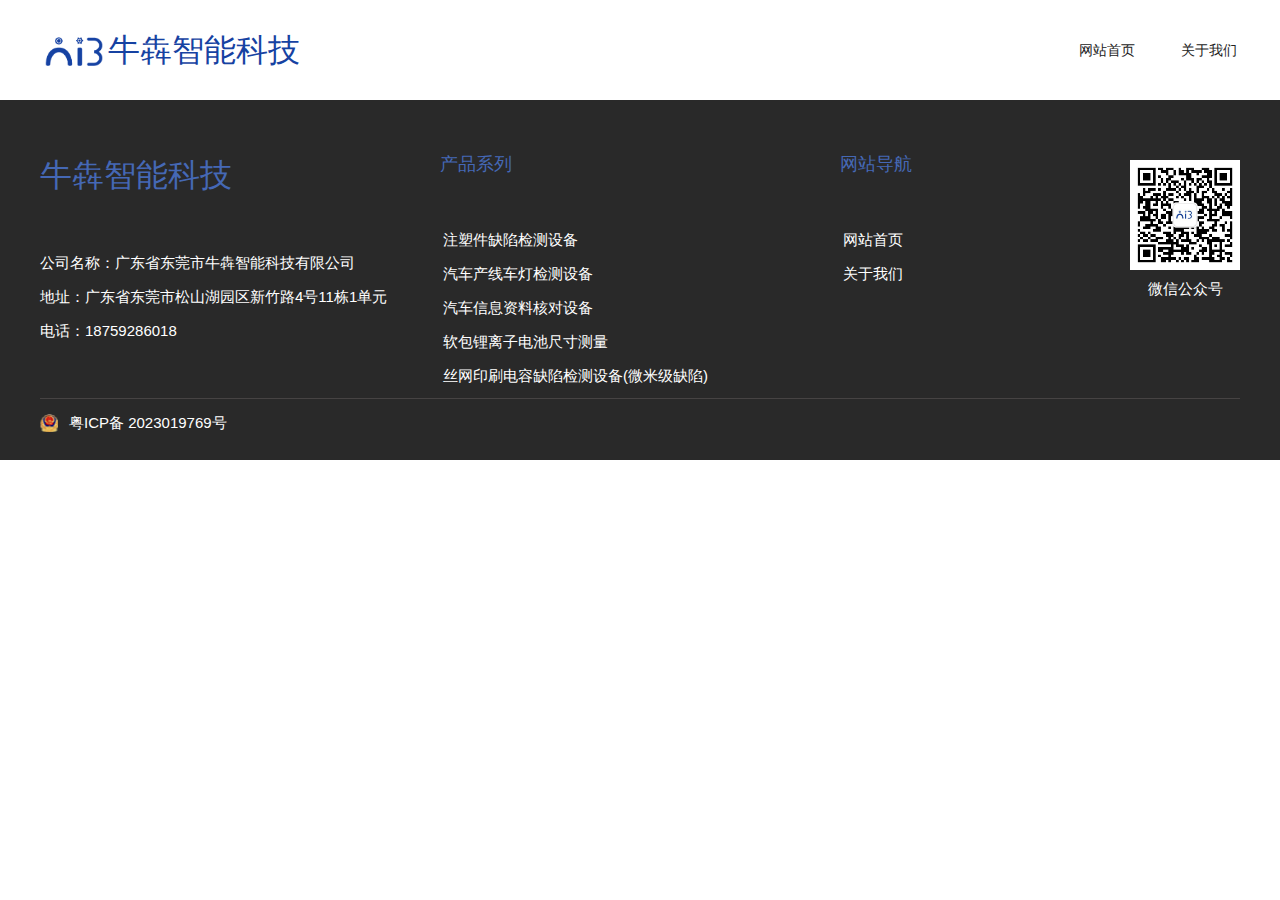
<file: index.html>
<!DOCTYPE html>
<html lang="en">
  <head>
    <meta charset="UTF-8">
    <link rel="icon" href="/logo.png">
    <meta name="viewport" content="width=device-width, initial-scale=1.0">
    <title>牛犇智能科技</title>
    <script type="module" crossorigin src="/assets/index-DOK9Otv7.js"></script>
    <link rel="stylesheet" crossorigin href="/assets/index-BjDEzLUM.css">
  </head>
  <body>
    <div id="app"></div>
  </body>
</html>
</file>
<file: assets/index-BjDEzLUM.css>
@charset "UTF-8";:root{--vt-c-white: #ffffff;--vt-c-white-soft: #f8f8f8;--vt-c-white-mute: #f2f2f2;--vt-c-black: #181818;--vt-c-black-soft: #222222;--vt-c-black-mute: #282828;--vt-c-indigo: #2c3e50;--vt-c-divider-light-1: rgba(60, 60, 60, .29);--vt-c-divider-light-2: rgba(60, 60, 60, .12);--vt-c-divider-dark-1: rgba(84, 84, 84, .65);--vt-c-divider-dark-2: rgba(84, 84, 84, .48);--vt-c-text-light-1: var(--vt-c-indigo);--vt-c-text-light-2: rgba(60, 60, 60, .66);--vt-c-text-dark-1: var(--vt-c-white);--vt-c-text-dark-2: rgba(235, 235, 235, .64)}:root{--color-background: var(--vt-c-white);--color-background-soft: var(--vt-c-white-soft);--color-background-mute: var(--vt-c-white-mute);--color-border: var(--vt-c-divider-light-2);--color-border-hover: var(--vt-c-divider-light-1);--color-heading: var(--vt-c-text-light-1);--color-text: var(--vt-c-text-light-1);--section-gap: 160px}@media (prefers-color-scheme: dark){:root{--color-background: var(--vt-c-black);--color-background-soft: var(--vt-c-black-soft);--color-background-mute: var(--vt-c-black-mute);--color-border: var(--vt-c-divider-dark-2);--color-border-hover: var(--vt-c-divider-dark-1);--color-heading: var(--vt-c-text-dark-1);--color-text: var(--vt-c-text-dark-2)}}*,*:before,*:after{box-sizing:border-box;margin:0;font-weight:400}body{min-height:100vh;color:var(--color-text);background:var(--color-background);transition:color .5s,background-color .5s;line-height:1.6;font-family:Inter,-apple-system,BlinkMacSystemFont,Segoe UI,Roboto,Oxygen,Ubuntu,Cantarell,Fira Sans,Droid Sans,Helvetica Neue,sans-serif;font-size:15px;text-rendering:optimizeLegibility;-webkit-font-smoothing:antialiased;-moz-osx-font-smoothing:grayscale}#app{font-weight:400}a,.green{text-decoration:none;color:#00bd7e;transition:.4s;padding:3px}.main{max-width:1200px;margin:0 auto}@media (hover: hover){a:hover{background-color:#4568b5;color:#fff!important}}.Contact{background:#292929;height:360px;color:#fff}.Contact .main{max-width:1200px;margin:0 auto;position:relative}.Contact .main .el-col>h3{margin:50px 0;color:#4568b5}.Contact .main .el-col>p{margin-bottom:10px}.Contact .main .el-col a{color:#fff!important}.Contact .main .wx-code{float:right;position:absolute;right:0;top:60px}.Contact .main .beian{align-items:center;display:flex;padding-top:12px;border-top:1px solid #978e8e45}.Contact .main .beian img{height:18px;margin-right:8px;width:18px}.Contact .main .beian .mps{align-items:center;color:#fff;display:inline-flex;line-height:18px;margin-right:16px}.Contact .main .beian .icp{align-items:center;color:#fff;display:inline-flex;line-height:18px}header[data-v-1fc28ae8]{height:100px;line-height:100px;background-color:#fff}header[data-v-1fc28ae8] .router-link-active[data-v-1fc28ae8]{background:#4568b5;color:#fff!important}header[data-v-1fc28ae8] .wrapper[data-v-1fc28ae8]{width:1200px;margin:0 auto}header[data-v-1fc28ae8] .wrapper[data-v-1fc28ae8] .logo[data-v-1fc28ae8]{font-size:32px;display:inline-block;color:#1642a2;margin-right:10px}header[data-v-1fc28ae8] .wrapper[data-v-1fc28ae8] .logo[data-v-1fc28ae8]>img[data-v-1fc28ae8]{height:46px;vertical-align:middle}header[data-v-1fc28ae8] .wrapper[data-v-1fc28ae8] nav[data-v-1fc28ae8]{display:inline-block;font-weight:400;font-size:14px;float:right}header[data-v-1fc28ae8] .wrapper[data-v-1fc28ae8] nav[data-v-1fc28ae8] a[data-v-1fc28ae8]{color:#222;margin-left:40px}.el-carousel__item[data-v-bfad298b]{text-align:center;background:#9e9e9e1c}.el-carousel__item[data-v-bfad298b] h1[data-v-bfad298b]{line-height:600px;text-align:left}.el-carousel__item[data-v-bfad298b] img[data-v-bfad298b]{height:100%;max-width:100%}.home-product{background-color:#f9f9f9;padding-bottom:80px}.home-product .main{max-width:1200px;margin:0 auto}.home-product .main h2{font-size:26px;color:#333;text-align:center;padding:80px 0;font-weight:400}.home-product .main .el-row .el-col img{height:200px;max-width:100%;transition:all .35s ease}.home-product .main .el-row .el-col .grid-content{padding:20px;margin-bottom:20px;background:#fff;min-height:400px;margin-right:10px;text-align:center;box-shadow:0 0 30px #9e9e9e}.home-product .main .el-row .el-col .grid-content:hover img{transform:scale(1.1)}.home-product .main .el-row .el-col .grid-content>h4{font-size:22px;font-weight:700;margin:10px}.home-product .main .el-row .el-col .grid-content p{text-align:left}:root{--el-color-white:#ffffff;--el-color-black:#000000;--el-color-primary-rgb:64,158,255;--el-color-success-rgb:103,194,58;--el-color-warning-rgb:230,162,60;--el-color-danger-rgb:245,108,108;--el-color-error-rgb:245,108,108;--el-color-info-rgb:144,147,153;--el-font-size-extra-large:20px;--el-font-size-large:18px;--el-font-size-medium:16px;--el-font-size-base:14px;--el-font-size-small:13px;--el-font-size-extra-small:12px;--el-font-family:"Helvetica Neue",Helvetica,"PingFang SC","Hiragino Sans GB","Microsoft YaHei","微软雅黑",Arial,sans-serif;--el-font-weight-primary:500;--el-font-line-height-primary:24px;--el-index-normal:1;--el-index-top:1000;--el-index-popper:2000;--el-border-radius-base:4px;--el-border-radius-small:2px;--el-border-radius-round:20px;--el-border-radius-circle:100%;--el-transition-duration:.3s;--el-transition-duration-fast:.2s;--el-transition-function-ease-in-out-bezier:cubic-bezier(.645,.045,.355,1);--el-transition-function-fast-bezier:cubic-bezier(.23,1,.32,1);--el-transition-all:all var(--el-transition-duration) var(--el-transition-function-ease-in-out-bezier);--el-transition-fade:opacity var(--el-transition-duration) var(--el-transition-function-fast-bezier);--el-transition-md-fade:transform var(--el-transition-duration) var(--el-transition-function-fast-bezier),opacity var(--el-transition-duration) var(--el-transition-function-fast-bezier);--el-transition-fade-linear:opacity var(--el-transition-duration-fast) linear;--el-transition-border:border-color var(--el-transition-duration-fast) var(--el-transition-function-ease-in-out-bezier);--el-transition-box-shadow:box-shadow var(--el-transition-duration-fast) var(--el-transition-function-ease-in-out-bezier);--el-transition-color:color var(--el-transition-duration-fast) var(--el-transition-function-ease-in-out-bezier);--el-component-size-large:40px;--el-component-size:32px;--el-component-size-small:24px}:root{color-scheme:light;--el-color-primary:#409eff;--el-color-primary-light-3:#79bbff;--el-color-primary-light-5:#a0cfff;--el-color-primary-light-7:#c6e2ff;--el-color-primary-light-8:#d9ecff;--el-color-primary-light-9:#ecf5ff;--el-color-primary-dark-2:#337ecc;--el-color-success:#67c23a;--el-color-success-light-3:#95d475;--el-color-success-light-5:#b3e19d;--el-color-success-light-7:#d1edc4;--el-color-success-light-8:#e1f3d8;--el-color-success-light-9:#f0f9eb;--el-color-success-dark-2:#529b2e;--el-color-warning:#e6a23c;--el-color-warning-light-3:#eebe77;--el-color-warning-light-5:#f3d19e;--el-color-warning-light-7:#f8e3c5;--el-color-warning-light-8:#faecd8;--el-color-warning-light-9:#fdf6ec;--el-color-warning-dark-2:#b88230;--el-color-danger:#f56c6c;--el-color-danger-light-3:#f89898;--el-color-danger-light-5:#fab6b6;--el-color-danger-light-7:#fcd3d3;--el-color-danger-light-8:#fde2e2;--el-color-danger-light-9:#fef0f0;--el-color-danger-dark-2:#c45656;--el-color-error:#f56c6c;--el-color-error-light-3:#f89898;--el-color-error-light-5:#fab6b6;--el-color-error-light-7:#fcd3d3;--el-color-error-light-8:#fde2e2;--el-color-error-light-9:#fef0f0;--el-color-error-dark-2:#c45656;--el-color-info:#909399;--el-color-info-light-3:#b1b3b8;--el-color-info-light-5:#c8c9cc;--el-color-info-light-7:#dedfe0;--el-color-info-light-8:#e9e9eb;--el-color-info-light-9:#f4f4f5;--el-color-info-dark-2:#73767a;--el-bg-color:#ffffff;--el-bg-color-page:#f2f3f5;--el-bg-color-overlay:#ffffff;--el-text-color-primary:#303133;--el-text-color-regular:#606266;--el-text-color-secondary:#909399;--el-text-color-placeholder:#a8abb2;--el-text-color-disabled:#c0c4cc;--el-border-color:#dcdfe6;--el-border-color-light:#e4e7ed;--el-border-color-lighter:#ebeef5;--el-border-color-extra-light:#f2f6fc;--el-border-color-dark:#d4d7de;--el-border-color-darker:#cdd0d6;--el-fill-color:#f0f2f5;--el-fill-color-light:#f5f7fa;--el-fill-color-lighter:#fafafa;--el-fill-color-extra-light:#fafcff;--el-fill-color-dark:#ebedf0;--el-fill-color-darker:#e6e8eb;--el-fill-color-blank:#ffffff;--el-box-shadow:0px 12px 32px 4px rgba(0,0,0,.04),0px 8px 20px rgba(0,0,0,.08);--el-box-shadow-light:0px 0px 12px rgba(0,0,0,.12);--el-box-shadow-lighter:0px 0px 6px rgba(0,0,0,.12);--el-box-shadow-dark:0px 16px 48px 16px rgba(0,0,0,.08),0px 12px 32px rgba(0,0,0,.12),0px 8px 16px -8px rgba(0,0,0,.16);--el-disabled-bg-color:var(--el-fill-color-light);--el-disabled-text-color:var(--el-text-color-placeholder);--el-disabled-border-color:var(--el-border-color-light);--el-overlay-color:rgba(0,0,0,.8);--el-overlay-color-light:rgba(0,0,0,.7);--el-overlay-color-lighter:rgba(0,0,0,.5);--el-mask-color:rgba(255,255,255,.9);--el-mask-color-extra-light:rgba(255,255,255,.3);--el-border-width:1px;--el-border-style:solid;--el-border-color-hover:var(--el-text-color-disabled);--el-border:var(--el-border-width) var(--el-border-style) var(--el-border-color);--el-svg-monochrome-grey:var(--el-border-color)}.fade-in-linear-enter-active,.fade-in-linear-leave-active{transition:var(--el-transition-fade-linear)}.fade-in-linear-enter-from,.fade-in-linear-leave-to{opacity:0}.el-fade-in-linear-enter-active,.el-fade-in-linear-leave-active{transition:var(--el-transition-fade-linear)}.el-fade-in-linear-enter-from,.el-fade-in-linear-leave-to{opacity:0}.el-fade-in-enter-active,.el-fade-in-leave-active{transition:all var(--el-transition-duration) cubic-bezier(.55,0,.1,1)}.el-fade-in-enter-from,.el-fade-in-leave-active{opacity:0}.el-zoom-in-center-enter-active,.el-zoom-in-center-leave-active{transition:all var(--el-transition-duration) cubic-bezier(.55,0,.1,1)}.el-zoom-in-center-enter-from,.el-zoom-in-center-leave-active{opacity:0;transform:scaleX(0)}.el-zoom-in-top-enter-active,.el-zoom-in-top-leave-active{opacity:1;transform:scaleY(1);transform-origin:center top;transition:var(--el-transition-md-fade)}.el-zoom-in-top-enter-active[data-popper-placement^=top],.el-zoom-in-top-leave-active[data-popper-placement^=top]{transform-origin:center bottom}.el-zoom-in-top-enter-from,.el-zoom-in-top-leave-active{opacity:0;transform:scaleY(0)}.el-zoom-in-bottom-enter-active,.el-zoom-in-bottom-leave-active{opacity:1;transform:scaleY(1);transform-origin:center bottom;transition:var(--el-transition-md-fade)}.el-zoom-in-bottom-enter-from,.el-zoom-in-bottom-leave-active{opacity:0;transform:scaleY(0)}.el-zoom-in-left-enter-active,.el-zoom-in-left-leave-active{opacity:1;transform:scale(1);transform-origin:top left;transition:var(--el-transition-md-fade)}.el-zoom-in-left-enter-from,.el-zoom-in-left-leave-active{opacity:0;transform:scale(.45)}.collapse-transition{transition:var(--el-transition-duration) height ease-in-out,var(--el-transition-duration) padding-top ease-in-out,var(--el-transition-duration) padding-bottom ease-in-out}.el-collapse-transition-enter-active,.el-collapse-transition-leave-active{transition:var(--el-transition-duration) max-height ease-in-out,var(--el-transition-duration) padding-top ease-in-out,var(--el-transition-duration) padding-bottom ease-in-out}.horizontal-collapse-transition{transition:var(--el-transition-duration) width ease-in-out,var(--el-transition-duration) padding-left ease-in-out,var(--el-transition-duration) padding-right ease-in-out}.el-list-enter-active,.el-list-leave-active{transition:all 1s}.el-list-enter-from,.el-list-leave-to{opacity:0;transform:translateY(-30px)}.el-list-leave-active{position:absolute!important}.el-opacity-transition{transition:opacity var(--el-transition-duration) cubic-bezier(.55,0,.1,1)}.el-icon-loading{-webkit-animation:rotating 2s linear infinite;animation:rotating 2s linear infinite}.el-icon--right{margin-left:5px}.el-icon--left{margin-right:5px}@-webkit-keyframes rotating{0%{transform:rotate(0)}to{transform:rotate(1turn)}}@keyframes rotating{0%{transform:rotate(0)}to{transform:rotate(1turn)}}.el-icon{--color:inherit;align-items:center;display:inline-flex;height:1em;justify-content:center;line-height:1em;position:relative;width:1em;fill:currentColor;color:var(--color);font-size:inherit}.el-icon.is-loading{-webkit-animation:rotating 2s linear infinite;animation:rotating 2s linear infinite}.el-icon svg{height:1em;width:1em}.el-affix--fixed{position:fixed}.el-alert{--el-alert-padding:8px 16px;--el-alert-border-radius-base:var(--el-border-radius-base);--el-alert-title-font-size:14px;--el-alert-title-with-description-font-size:16px;--el-alert-description-font-size:14px;--el-alert-close-font-size:16px;--el-alert-close-customed-font-size:14px;--el-alert-icon-size:16px;--el-alert-icon-large-size:28px;align-items:center;background-color:var(--el-color-white);border-radius:var(--el-alert-border-radius-base);box-sizing:border-box;display:flex;margin:0;opacity:1;overflow:hidden;padding:var(--el-alert-padding);position:relative;transition:opacity var(--el-transition-duration-fast);width:100%}.el-alert.is-light .el-alert__close-btn{color:var(--el-text-color-placeholder)}.el-alert.is-dark .el-alert__close-btn,.el-alert.is-dark .el-alert__description{color:var(--el-color-white)}.el-alert.is-center{justify-content:center}.el-alert--success{--el-alert-bg-color:var(--el-color-success-light-9)}.el-alert--success.is-light{background-color:var(--el-alert-bg-color)}.el-alert--success.is-light,.el-alert--success.is-light .el-alert__description{color:var(--el-color-success)}.el-alert--success.is-dark{background-color:var(--el-color-success);color:var(--el-color-white)}.el-alert--info{--el-alert-bg-color:var(--el-color-info-light-9)}.el-alert--info.is-light{background-color:var(--el-alert-bg-color)}.el-alert--info.is-light,.el-alert--info.is-light .el-alert__description{color:var(--el-color-info)}.el-alert--info.is-dark{background-color:var(--el-color-info);color:var(--el-color-white)}.el-alert--warning{--el-alert-bg-color:var(--el-color-warning-light-9)}.el-alert--warning.is-light{background-color:var(--el-alert-bg-color)}.el-alert--warning.is-light,.el-alert--warning.is-light .el-alert__description{color:var(--el-color-warning)}.el-alert--warning.is-dark{background-color:var(--el-color-warning);color:var(--el-color-white)}.el-alert--error{--el-alert-bg-color:var(--el-color-error-light-9)}.el-alert--error.is-light{background-color:var(--el-alert-bg-color)}.el-alert--error.is-light,.el-alert--error.is-light .el-alert__description{color:var(--el-color-error)}.el-alert--error.is-dark{background-color:var(--el-color-error);color:var(--el-color-white)}.el-alert__content{display:flex;flex-direction:column;gap:4px}.el-alert .el-alert__icon{font-size:var(--el-alert-icon-size);margin-right:8px;width:var(--el-alert-icon-size)}.el-alert .el-alert__icon.is-big{font-size:var(--el-alert-icon-large-size);margin-right:12px;width:var(--el-alert-icon-large-size)}.el-alert__title{font-size:var(--el-alert-title-font-size);line-height:24px}.el-alert__title.with-description{font-size:var(--el-alert-title-with-description-font-size)}.el-alert .el-alert__description{font-size:var(--el-alert-description-font-size);margin:0}.el-alert .el-alert__close-btn{cursor:pointer;font-size:var(--el-alert-close-font-size);opacity:1;position:absolute;right:16px;top:12px}.el-alert .el-alert__close-btn.is-customed{font-size:var(--el-alert-close-customed-font-size);font-style:normal;line-height:24px;top:8px}.el-alert-fade-enter-from,.el-alert-fade-leave-active{opacity:0}.el-aside{box-sizing:border-box;flex-shrink:0;overflow:auto;width:var(--el-aside-width,300px)}.el-autocomplete{display:inline-block;position:relative}.el-autocomplete__popper.el-popper{background:var(--el-bg-color-overlay);border:1px solid var(--el-border-color-light);box-shadow:var(--el-box-shadow-light)}.el-autocomplete__popper.el-popper .el-popper__arrow:before{border:1px solid var(--el-border-color-light)}.el-autocomplete__popper.el-popper[data-popper-placement^=top] .el-popper__arrow:before{border-left-color:transparent;border-top-color:transparent}.el-autocomplete__popper.el-popper[data-popper-placement^=bottom] .el-popper__arrow:before{border-bottom-color:transparent;border-right-color:transparent}.el-autocomplete__popper.el-popper[data-popper-placement^=left] .el-popper__arrow:before{border-bottom-color:transparent;border-left-color:transparent}.el-autocomplete__popper.el-popper[data-popper-placement^=right] .el-popper__arrow:before{border-right-color:transparent;border-top-color:transparent}.el-autocomplete-suggestion{border-radius:var(--el-border-radius-base);box-sizing:border-box}.el-autocomplete-suggestion__wrap{box-sizing:border-box;max-height:280px;padding:10px 0}.el-autocomplete-suggestion__list{margin:0;padding:0}.el-autocomplete-suggestion li{color:var(--el-text-color-regular);cursor:pointer;font-size:var(--el-font-size-base);line-height:34px;list-style:none;margin:0;overflow:hidden;padding:0 20px;text-align:left;text-overflow:ellipsis;white-space:nowrap}.el-autocomplete-suggestion li:hover,.el-autocomplete-suggestion li.highlighted{background-color:var(--el-fill-color-light)}.el-autocomplete-suggestion li.divider{border-top:1px solid var(--el-color-black);margin-top:6px}.el-autocomplete-suggestion li.divider:last-child{margin-bottom:-6px}.el-autocomplete-suggestion.is-loading li{color:var(--el-text-color-secondary);font-size:20px;height:100px;line-height:100px;text-align:center}.el-autocomplete-suggestion.is-loading li:after{content:"";display:inline-block;height:100%;vertical-align:middle}.el-autocomplete-suggestion.is-loading li:hover{background-color:var(--el-bg-color-overlay)}.el-autocomplete-suggestion.is-loading .el-icon-loading{vertical-align:middle}.el-avatar{--el-avatar-text-color:var(--el-color-white);--el-avatar-bg-color:var(--el-text-color-disabled);--el-avatar-text-size:14px;--el-avatar-icon-size:18px;--el-avatar-border-radius:var(--el-border-radius-base);--el-avatar-size-large:56px;--el-avatar-size-small:24px;--el-avatar-size:40px;align-items:center;background:var(--el-avatar-bg-color);box-sizing:border-box;color:var(--el-avatar-text-color);display:inline-flex;font-size:var(--el-avatar-text-size);height:var(--el-avatar-size);justify-content:center;overflow:hidden;text-align:center;width:var(--el-avatar-size)}.el-avatar>img{display:block;height:100%;width:100%}.el-avatar--circle{border-radius:50%}.el-avatar--square{border-radius:var(--el-avatar-border-radius)}.el-avatar--icon{font-size:var(--el-avatar-icon-size)}.el-avatar--small{--el-avatar-size:24px}.el-avatar--large{--el-avatar-size:56px}.el-backtop{--el-backtop-bg-color:var(--el-bg-color-overlay);--el-backtop-text-color:var(--el-color-primary);--el-backtop-hover-bg-color:var(--el-border-color-extra-light);align-items:center;background-color:var(--el-backtop-bg-color);border-radius:50%;box-shadow:var(--el-box-shadow-lighter);color:var(--el-backtop-text-color);cursor:pointer;display:flex;font-size:20px;height:40px;justify-content:center;position:fixed;width:40px;z-index:5}.el-backtop:hover{background-color:var(--el-backtop-hover-bg-color)}.el-backtop__icon{font-size:20px}.el-badge{--el-badge-bg-color:var(--el-color-danger);--el-badge-radius:10px;--el-badge-font-size:12px;--el-badge-padding:6px;--el-badge-size:18px;display:inline-block;position:relative;vertical-align:middle;width:-webkit-fit-content;width:-moz-fit-content;width:fit-content}.el-badge__content{align-items:center;background-color:var(--el-badge-bg-color);border:1px solid var(--el-bg-color);border-radius:var(--el-badge-radius);color:var(--el-color-white);display:inline-flex;font-size:var(--el-badge-font-size);height:var(--el-badge-size);justify-content:center;padding:0 var(--el-badge-padding);white-space:nowrap}.el-badge__content.is-fixed{position:absolute;right:calc(1px + var(--el-badge-size)/2);top:0;transform:translateY(-50%) translate(100%);z-index:var(--el-index-normal)}.el-badge__content.is-fixed.is-dot{right:5px}.el-badge__content.is-dot{border-radius:50%;height:8px;padding:0;right:0;width:8px}.el-badge__content--primary{background-color:var(--el-color-primary)}.el-badge__content--success{background-color:var(--el-color-success)}.el-badge__content--warning{background-color:var(--el-color-warning)}.el-badge__content--info{background-color:var(--el-color-info)}.el-badge__content--danger{background-color:var(--el-color-danger)}.el-breadcrumb{font-size:14px;line-height:1}.el-breadcrumb:after,.el-breadcrumb:before{content:"";display:table}.el-breadcrumb:after{clear:both}.el-breadcrumb__separator{color:var(--el-text-color-placeholder);font-weight:700;margin:0 9px}.el-breadcrumb__separator.el-icon{font-weight:400;margin:0 6px}.el-breadcrumb__separator.el-icon svg{vertical-align:middle}.el-breadcrumb__item{align-items:center;display:inline-flex;float:left}.el-breadcrumb__inner{color:var(--el-text-color-regular)}.el-breadcrumb__inner a,.el-breadcrumb__inner.is-link{color:var(--el-text-color-primary);font-weight:700;text-decoration:none;transition:var(--el-transition-color)}.el-breadcrumb__inner a:hover,.el-breadcrumb__inner.is-link:hover{color:var(--el-color-primary);cursor:pointer}.el-breadcrumb__item:last-child .el-breadcrumb__inner,.el-breadcrumb__item:last-child .el-breadcrumb__inner a,.el-breadcrumb__item:last-child .el-breadcrumb__inner a:hover,.el-breadcrumb__item:last-child .el-breadcrumb__inner:hover{color:var(--el-text-color-regular);cursor:text;font-weight:400}.el-breadcrumb__item:last-child .el-breadcrumb__separator{display:none}.el-button-group{display:inline-block;vertical-align:middle}.el-button-group:after,.el-button-group:before{content:"";display:table}.el-button-group:after{clear:both}.el-button-group>.el-button{float:left;position:relative}.el-button-group>.el-button+.el-button{margin-left:0}.el-button-group>.el-button:first-child{border-bottom-right-radius:0;border-top-right-radius:0}.el-button-group>.el-button:last-child{border-bottom-left-radius:0;border-top-left-radius:0}.el-button-group>.el-button:first-child:last-child{border-bottom-left-radius:var(--el-border-radius-base);border-bottom-right-radius:var(--el-border-radius-base);border-top-left-radius:var(--el-border-radius-base);border-top-right-radius:var(--el-border-radius-base)}.el-button-group>.el-button:first-child:last-child.is-round{border-radius:var(--el-border-radius-round)}.el-button-group>.el-button:first-child:last-child.is-circle{border-radius:50%}.el-button-group>.el-button:not(:first-child):not(:last-child){border-radius:0}.el-button-group>.el-button:not(:last-child){margin-right:-1px}.el-button-group>.el-button:active,.el-button-group>.el-button:focus,.el-button-group>.el-button:hover{z-index:1}.el-button-group>.el-button.is-active{z-index:1}.el-button-group>.el-dropdown>.el-button{border-bottom-left-radius:0;border-left-color:var(--el-button-divide-border-color);border-top-left-radius:0}.el-button-group .el-button--primary:first-child{border-right-color:var(--el-button-divide-border-color)}.el-button-group .el-button--primary:last-child{border-left-color:var(--el-button-divide-border-color)}.el-button-group .el-button--primary:not(:first-child):not(:last-child){border-left-color:var(--el-button-divide-border-color);border-right-color:var(--el-button-divide-border-color)}.el-button-group .el-button--success:first-child{border-right-color:var(--el-button-divide-border-color)}.el-button-group .el-button--success:last-child{border-left-color:var(--el-button-divide-border-color)}.el-button-group .el-button--success:not(:first-child):not(:last-child){border-left-color:var(--el-button-divide-border-color);border-right-color:var(--el-button-divide-border-color)}.el-button-group .el-button--warning:first-child{border-right-color:var(--el-button-divide-border-color)}.el-button-group .el-button--warning:last-child{border-left-color:var(--el-button-divide-border-color)}.el-button-group .el-button--warning:not(:first-child):not(:last-child){border-left-color:var(--el-button-divide-border-color);border-right-color:var(--el-button-divide-border-color)}.el-button-group .el-button--danger:first-child{border-right-color:var(--el-button-divide-border-color)}.el-button-group .el-button--danger:last-child{border-left-color:var(--el-button-divide-border-color)}.el-button-group .el-button--danger:not(:first-child):not(:last-child){border-left-color:var(--el-button-divide-border-color);border-right-color:var(--el-button-divide-border-color)}.el-button-group .el-button--info:first-child{border-right-color:var(--el-button-divide-border-color)}.el-button-group .el-button--info:last-child{border-left-color:var(--el-button-divide-border-color)}.el-button-group .el-button--info:not(:first-child):not(:last-child){border-left-color:var(--el-button-divide-border-color);border-right-color:var(--el-button-divide-border-color)}.el-button{--el-button-font-weight:var(--el-font-weight-primary);--el-button-border-color:var(--el-border-color);--el-button-bg-color:var(--el-fill-color-blank);--el-button-text-color:var(--el-text-color-regular);--el-button-disabled-text-color:var(--el-disabled-text-color);--el-button-disabled-bg-color:var(--el-fill-color-blank);--el-button-disabled-border-color:var(--el-border-color-light);--el-button-divide-border-color:rgba(255,255,255,.5);--el-button-hover-text-color:var(--el-color-primary);--el-button-hover-bg-color:var(--el-color-primary-light-9);--el-button-hover-border-color:var(--el-color-primary-light-7);--el-button-active-text-color:var(--el-button-hover-text-color);--el-button-active-border-color:var(--el-color-primary);--el-button-active-bg-color:var(--el-button-hover-bg-color);--el-button-outline-color:var(--el-color-primary-light-5);--el-button-hover-link-text-color:var(--el-color-info);--el-button-active-color:var(--el-text-color-primary);align-items:center;-webkit-appearance:none;background-color:var(--el-button-bg-color);border:var(--el-border);border-color:var(--el-button-border-color);border-radius:var(--el-border-radius-base);box-sizing:border-box;color:var(--el-button-text-color);cursor:pointer;display:inline-flex;font-size:var(--el-font-size-base);font-weight:var(--el-button-font-weight);height:32px;justify-content:center;line-height:1;outline:none;padding:8px 15px;text-align:center;transition:.1s;-webkit-user-select:none;-moz-user-select:none;-ms-user-select:none;user-select:none;vertical-align:middle;white-space:nowrap}.el-button:hover{background-color:var(--el-button-hover-bg-color);border-color:var(--el-button-hover-border-color);color:var(--el-button-hover-text-color);outline:none}.el-button:active{background-color:var(--el-button-active-bg-color);border-color:var(--el-button-active-border-color);color:var(--el-button-active-text-color);outline:none}.el-button:focus-visible{outline:2px solid var(--el-button-outline-color);outline-offset:1px;transition:outline-offset 0s,outline 0s}.el-button>span{align-items:center;display:inline-flex}.el-button+.el-button{margin-left:12px}.el-button.is-round{padding:8px 15px}.el-button::-moz-focus-inner{border:0}.el-button [class*=el-icon]+span{margin-left:6px}.el-button [class*=el-icon] svg{vertical-align:bottom}.el-button.is-plain{--el-button-hover-text-color:var(--el-color-primary);--el-button-hover-bg-color:var(--el-fill-color-blank);--el-button-hover-border-color:var(--el-color-primary)}.el-button.is-active{background-color:var(--el-button-active-bg-color);border-color:var(--el-button-active-border-color);color:var(--el-button-active-text-color);outline:none}.el-button.is-disabled,.el-button.is-disabled:hover{background-color:var(--el-button-disabled-bg-color);background-image:none;border-color:var(--el-button-disabled-border-color);color:var(--el-button-disabled-text-color);cursor:not-allowed}.el-button.is-loading{pointer-events:none;position:relative}.el-button.is-loading:before{background-color:var(--el-mask-color-extra-light);border-radius:inherit;bottom:-1px;content:"";left:-1px;pointer-events:none;position:absolute;right:-1px;top:-1px;z-index:1}.el-button.is-round{border-radius:var(--el-border-radius-round)}.el-button.is-circle{border-radius:50%;padding:8px;width:32px}.el-button.is-text{background-color:transparent;border:0 solid transparent;color:var(--el-button-text-color)}.el-button.is-text.is-disabled{background-color:transparent!important;color:var(--el-button-disabled-text-color)}.el-button.is-text:not(.is-disabled):hover{background-color:var(--el-fill-color-light)}.el-button.is-text:not(.is-disabled):focus-visible{outline:2px solid var(--el-button-outline-color);outline-offset:1px;transition:outline-offset 0s,outline 0s}.el-button.is-text:not(.is-disabled):active{background-color:var(--el-fill-color)}.el-button.is-text:not(.is-disabled).is-has-bg{background-color:var(--el-fill-color-light)}.el-button.is-text:not(.is-disabled).is-has-bg:hover{background-color:var(--el-fill-color)}.el-button.is-text:not(.is-disabled).is-has-bg:active{background-color:var(--el-fill-color-dark)}.el-button__text--expand{letter-spacing:.3em;margin-right:-.3em}.el-button.is-link{background:transparent;border-color:transparent;color:var(--el-button-text-color);height:auto;padding:2px}.el-button.is-link:hover{color:var(--el-button-hover-link-text-color)}.el-button.is-link.is-disabled{background-color:transparent!important;border-color:transparent!important;color:var(--el-button-disabled-text-color)}.el-button.is-link:not(.is-disabled):hover{background-color:transparent;border-color:transparent}.el-button.is-link:not(.is-disabled):active{background-color:transparent;border-color:transparent;color:var(--el-button-active-color)}.el-button--text{background:transparent;border-color:transparent;color:var(--el-color-primary);padding-left:0;padding-right:0}.el-button--text.is-disabled{background-color:transparent!important;border-color:transparent!important;color:var(--el-button-disabled-text-color)}.el-button--text:not(.is-disabled):hover{background-color:transparent;border-color:transparent;color:var(--el-color-primary-light-3)}.el-button--text:not(.is-disabled):active{background-color:transparent;border-color:transparent;color:var(--el-color-primary-dark-2)}.el-button__link--expand{letter-spacing:.3em;margin-right:-.3em}.el-button--primary{--el-button-text-color:var(--el-color-white);--el-button-bg-color:var(--el-color-primary);--el-button-border-color:var(--el-color-primary);--el-button-outline-color:var(--el-color-primary-light-5);--el-button-active-color:var(--el-color-primary-dark-2);--el-button-hover-text-color:var(--el-color-white);--el-button-hover-link-text-color:var(--el-color-primary-light-5);--el-button-hover-bg-color:var(--el-color-primary-light-3);--el-button-hover-border-color:var(--el-color-primary-light-3);--el-button-active-bg-color:var(--el-color-primary-dark-2);--el-button-active-border-color:var(--el-color-primary-dark-2);--el-button-disabled-text-color:var(--el-color-white);--el-button-disabled-bg-color:var(--el-color-primary-light-5);--el-button-disabled-border-color:var(--el-color-primary-light-5)}.el-button--primary.is-link,.el-button--primary.is-plain,.el-button--primary.is-text{--el-button-text-color:var(--el-color-primary);--el-button-bg-color:var(--el-color-primary-light-9);--el-button-border-color:var(--el-color-primary-light-5);--el-button-hover-text-color:var(--el-color-white);--el-button-hover-bg-color:var(--el-color-primary);--el-button-hover-border-color:var(--el-color-primary);--el-button-active-text-color:var(--el-color-white)}.el-button--primary.is-link.is-disabled,.el-button--primary.is-link.is-disabled:active,.el-button--primary.is-link.is-disabled:focus,.el-button--primary.is-link.is-disabled:hover,.el-button--primary.is-plain.is-disabled,.el-button--primary.is-plain.is-disabled:active,.el-button--primary.is-plain.is-disabled:focus,.el-button--primary.is-plain.is-disabled:hover,.el-button--primary.is-text.is-disabled,.el-button--primary.is-text.is-disabled:active,.el-button--primary.is-text.is-disabled:focus,.el-button--primary.is-text.is-disabled:hover{background-color:var(--el-color-primary-light-9);border-color:var(--el-color-primary-light-8);color:var(--el-color-primary-light-5)}.el-button--success{--el-button-text-color:var(--el-color-white);--el-button-bg-color:var(--el-color-success);--el-button-border-color:var(--el-color-success);--el-button-outline-color:var(--el-color-success-light-5);--el-button-active-color:var(--el-color-success-dark-2);--el-button-hover-text-color:var(--el-color-white);--el-button-hover-link-text-color:var(--el-color-success-light-5);--el-button-hover-bg-color:var(--el-color-success-light-3);--el-button-hover-border-color:var(--el-color-success-light-3);--el-button-active-bg-color:var(--el-color-success-dark-2);--el-button-active-border-color:var(--el-color-success-dark-2);--el-button-disabled-text-color:var(--el-color-white);--el-button-disabled-bg-color:var(--el-color-success-light-5);--el-button-disabled-border-color:var(--el-color-success-light-5)}.el-button--success.is-link,.el-button--success.is-plain,.el-button--success.is-text{--el-button-text-color:var(--el-color-success);--el-button-bg-color:var(--el-color-success-light-9);--el-button-border-color:var(--el-color-success-light-5);--el-button-hover-text-color:var(--el-color-white);--el-button-hover-bg-color:var(--el-color-success);--el-button-hover-border-color:var(--el-color-success);--el-button-active-text-color:var(--el-color-white)}.el-button--success.is-link.is-disabled,.el-button--success.is-link.is-disabled:active,.el-button--success.is-link.is-disabled:focus,.el-button--success.is-link.is-disabled:hover,.el-button--success.is-plain.is-disabled,.el-button--success.is-plain.is-disabled:active,.el-button--success.is-plain.is-disabled:focus,.el-button--success.is-plain.is-disabled:hover,.el-button--success.is-text.is-disabled,.el-button--success.is-text.is-disabled:active,.el-button--success.is-text.is-disabled:focus,.el-button--success.is-text.is-disabled:hover{background-color:var(--el-color-success-light-9);border-color:var(--el-color-success-light-8);color:var(--el-color-success-light-5)}.el-button--warning{--el-button-text-color:var(--el-color-white);--el-button-bg-color:var(--el-color-warning);--el-button-border-color:var(--el-color-warning);--el-button-outline-color:var(--el-color-warning-light-5);--el-button-active-color:var(--el-color-warning-dark-2);--el-button-hover-text-color:var(--el-color-white);--el-button-hover-link-text-color:var(--el-color-warning-light-5);--el-button-hover-bg-color:var(--el-color-warning-light-3);--el-button-hover-border-color:var(--el-color-warning-light-3);--el-button-active-bg-color:var(--el-color-warning-dark-2);--el-button-active-border-color:var(--el-color-warning-dark-2);--el-button-disabled-text-color:var(--el-color-white);--el-button-disabled-bg-color:var(--el-color-warning-light-5);--el-button-disabled-border-color:var(--el-color-warning-light-5)}.el-button--warning.is-link,.el-button--warning.is-plain,.el-button--warning.is-text{--el-button-text-color:var(--el-color-warning);--el-button-bg-color:var(--el-color-warning-light-9);--el-button-border-color:var(--el-color-warning-light-5);--el-button-hover-text-color:var(--el-color-white);--el-button-hover-bg-color:var(--el-color-warning);--el-button-hover-border-color:var(--el-color-warning);--el-button-active-text-color:var(--el-color-white)}.el-button--warning.is-link.is-disabled,.el-button--warning.is-link.is-disabled:active,.el-button--warning.is-link.is-disabled:focus,.el-button--warning.is-link.is-disabled:hover,.el-button--warning.is-plain.is-disabled,.el-button--warning.is-plain.is-disabled:active,.el-button--warning.is-plain.is-disabled:focus,.el-button--warning.is-plain.is-disabled:hover,.el-button--warning.is-text.is-disabled,.el-button--warning.is-text.is-disabled:active,.el-button--warning.is-text.is-disabled:focus,.el-button--warning.is-text.is-disabled:hover{background-color:var(--el-color-warning-light-9);border-color:var(--el-color-warning-light-8);color:var(--el-color-warning-light-5)}.el-button--danger{--el-button-text-color:var(--el-color-white);--el-button-bg-color:var(--el-color-danger);--el-button-border-color:var(--el-color-danger);--el-button-outline-color:var(--el-color-danger-light-5);--el-button-active-color:var(--el-color-danger-dark-2);--el-button-hover-text-color:var(--el-color-white);--el-button-hover-link-text-color:var(--el-color-danger-light-5);--el-button-hover-bg-color:var(--el-color-danger-light-3);--el-button-hover-border-color:var(--el-color-danger-light-3);--el-button-active-bg-color:var(--el-color-danger-dark-2);--el-button-active-border-color:var(--el-color-danger-dark-2);--el-button-disabled-text-color:var(--el-color-white);--el-button-disabled-bg-color:var(--el-color-danger-light-5);--el-button-disabled-border-color:var(--el-color-danger-light-5)}.el-button--danger.is-link,.el-button--danger.is-plain,.el-button--danger.is-text{--el-button-text-color:var(--el-color-danger);--el-button-bg-color:var(--el-color-danger-light-9);--el-button-border-color:var(--el-color-danger-light-5);--el-button-hover-text-color:var(--el-color-white);--el-button-hover-bg-color:var(--el-color-danger);--el-button-hover-border-color:var(--el-color-danger);--el-button-active-text-color:var(--el-color-white)}.el-button--danger.is-link.is-disabled,.el-button--danger.is-link.is-disabled:active,.el-button--danger.is-link.is-disabled:focus,.el-button--danger.is-link.is-disabled:hover,.el-button--danger.is-plain.is-disabled,.el-button--danger.is-plain.is-disabled:active,.el-button--danger.is-plain.is-disabled:focus,.el-button--danger.is-plain.is-disabled:hover,.el-button--danger.is-text.is-disabled,.el-button--danger.is-text.is-disabled:active,.el-button--danger.is-text.is-disabled:focus,.el-button--danger.is-text.is-disabled:hover{background-color:var(--el-color-danger-light-9);border-color:var(--el-color-danger-light-8);color:var(--el-color-danger-light-5)}.el-button--info{--el-button-text-color:var(--el-color-white);--el-button-bg-color:var(--el-color-info);--el-button-border-color:var(--el-color-info);--el-button-outline-color:var(--el-color-info-light-5);--el-button-active-color:var(--el-color-info-dark-2);--el-button-hover-text-color:var(--el-color-white);--el-button-hover-link-text-color:var(--el-color-info-light-5);--el-button-hover-bg-color:var(--el-color-info-light-3);--el-button-hover-border-color:var(--el-color-info-light-3);--el-button-active-bg-color:var(--el-color-info-dark-2);--el-button-active-border-color:var(--el-color-info-dark-2);--el-button-disabled-text-color:var(--el-color-white);--el-button-disabled-bg-color:var(--el-color-info-light-5);--el-button-disabled-border-color:var(--el-color-info-light-5)}.el-button--info.is-link,.el-button--info.is-plain,.el-button--info.is-text{--el-button-text-color:var(--el-color-info);--el-button-bg-color:var(--el-color-info-light-9);--el-button-border-color:var(--el-color-info-light-5);--el-button-hover-text-color:var(--el-color-white);--el-button-hover-bg-color:var(--el-color-info);--el-button-hover-border-color:var(--el-color-info);--el-button-active-text-color:var(--el-color-white)}.el-button--info.is-link.is-disabled,.el-button--info.is-link.is-disabled:active,.el-button--info.is-link.is-disabled:focus,.el-button--info.is-link.is-disabled:hover,.el-button--info.is-plain.is-disabled,.el-button--info.is-plain.is-disabled:active,.el-button--info.is-plain.is-disabled:focus,.el-button--info.is-plain.is-disabled:hover,.el-button--info.is-text.is-disabled,.el-button--info.is-text.is-disabled:active,.el-button--info.is-text.is-disabled:focus,.el-button--info.is-text.is-disabled:hover{background-color:var(--el-color-info-light-9);border-color:var(--el-color-info-light-8);color:var(--el-color-info-light-5)}.el-button--large{--el-button-size:40px;border-radius:var(--el-border-radius-base);font-size:var(--el-font-size-base);height:var(--el-button-size);padding:12px 19px}.el-button--large [class*=el-icon]+span{margin-left:8px}.el-button--large.is-round{padding:12px 19px}.el-button--large.is-circle{padding:12px;width:var(--el-button-size)}.el-button--small{--el-button-size:24px;border-radius:calc(var(--el-border-radius-base) - 1px);font-size:12px;height:var(--el-button-size);padding:5px 11px}.el-button--small [class*=el-icon]+span{margin-left:4px}.el-button--small.is-round{padding:5px 11px}.el-button--small.is-circle{padding:5px;width:var(--el-button-size)}.el-calendar{--el-calendar-border:var(--el-table-border,1px solid var(--el-border-color-lighter));--el-calendar-header-border-bottom:var(--el-calendar-border);--el-calendar-selected-bg-color:var(--el-color-primary-light-9);--el-calendar-cell-width:85px;background-color:var(--el-fill-color-blank)}.el-calendar__header{border-bottom:var(--el-calendar-header-border-bottom);display:flex;justify-content:space-between;padding:12px 20px}.el-calendar__title{align-self:center;color:var(--el-text-color)}.el-calendar__body{padding:12px 20px 35px}.el-calendar-table{table-layout:fixed;width:100%}.el-calendar-table thead th{color:var(--el-text-color-regular);font-weight:400;padding:12px 0}.el-calendar-table:not(.is-range) td.next,.el-calendar-table:not(.is-range) td.prev{color:var(--el-text-color-placeholder)}.el-calendar-table td{border-bottom:var(--el-calendar-border);border-right:var(--el-calendar-border);transition:background-color var(--el-transition-duration-fast) ease;vertical-align:top}.el-calendar-table td.is-selected{background-color:var(--el-calendar-selected-bg-color)}.el-calendar-table td.is-today{color:var(--el-color-primary)}.el-calendar-table tr:first-child td{border-top:var(--el-calendar-border)}.el-calendar-table tr td:first-child{border-left:var(--el-calendar-border)}.el-calendar-table tr.el-calendar-table__row--hide-border td{border-top:none}.el-calendar-table .el-calendar-day{box-sizing:border-box;height:var(--el-calendar-cell-width);padding:8px}.el-calendar-table .el-calendar-day:hover{background-color:var(--el-calendar-selected-bg-color);cursor:pointer}.el-card{--el-card-border-color:var(--el-border-color-light);--el-card-border-radius:4px;--el-card-padding:20px;--el-card-bg-color:var(--el-fill-color-blank);background-color:var(--el-card-bg-color);border:1px solid var(--el-card-border-color);border-radius:var(--el-card-border-radius);color:var(--el-text-color-primary);overflow:hidden;transition:var(--el-transition-duration)}.el-card.is-always-shadow{box-shadow:var(--el-box-shadow-light)}.el-card.is-hover-shadow:focus,.el-card.is-hover-shadow:hover{box-shadow:var(--el-box-shadow-light)}.el-card__header{border-bottom:1px solid var(--el-card-border-color);box-sizing:border-box;padding:calc(var(--el-card-padding) - 2px) var(--el-card-padding)}.el-card__body{padding:var(--el-card-padding)}.el-card__footer{border-top:1px solid var(--el-card-border-color);box-sizing:border-box;padding:calc(var(--el-card-padding) - 2px) var(--el-card-padding)}.el-carousel__item{display:inline-block;height:100%;left:0;overflow:hidden;position:absolute;top:0;width:100%}.el-carousel__item,.el-carousel__item.is-active{z-index:calc(var(--el-index-normal) - 1)}.el-carousel__item--card,.el-carousel__item.is-animating{transition:transform .4s ease-in-out}.el-carousel__item--card{width:50%}.el-carousel__item--card.is-in-stage{cursor:pointer;z-index:var(--el-index-normal)}.el-carousel__item--card.is-in-stage.is-hover .el-carousel__mask,.el-carousel__item--card.is-in-stage:hover .el-carousel__mask{opacity:.12}.el-carousel__item--card.is-active{z-index:calc(var(--el-index-normal) + 1)}.el-carousel__item--card-vertical{height:50%;width:100%}.el-carousel__mask{background-color:var(--el-color-white);height:100%;left:0;opacity:.24;position:absolute;top:0;transition:var(--el-transition-duration-fast);width:100%}.el-carousel{--el-carousel-arrow-font-size:12px;--el-carousel-arrow-size:36px;--el-carousel-arrow-background:rgba(31,45,61,.11);--el-carousel-arrow-hover-background:rgba(31,45,61,.23);--el-carousel-indicator-width:30px;--el-carousel-indicator-height:2px;--el-carousel-indicator-padding-horizontal:4px;--el-carousel-indicator-padding-vertical:12px;--el-carousel-indicator-out-color:var(--el-border-color-hover);position:relative}.el-carousel--horizontal,.el-carousel--vertical{overflow:hidden}.el-carousel__container{height:300px;position:relative}.el-carousel__arrow{align-items:center;background-color:var(--el-carousel-arrow-background);border:none;border-radius:50%;color:#fff;cursor:pointer;display:inline-flex;font-size:var(--el-carousel-arrow-font-size);height:var(--el-carousel-arrow-size);justify-content:center;margin:0;outline:none;padding:0;position:absolute;text-align:center;top:50%;transform:translateY(-50%);transition:var(--el-transition-duration);width:var(--el-carousel-arrow-size);z-index:10}.el-carousel__arrow--left{left:16px}.el-carousel__arrow--right{right:16px}.el-carousel__arrow:hover{background-color:var(--el-carousel-arrow-hover-background)}.el-carousel__arrow i{cursor:pointer}.el-carousel__indicators{list-style:none;margin:0;padding:0;position:absolute;z-index:calc(var(--el-index-normal) + 1)}.el-carousel__indicators--horizontal{bottom:0;left:50%;transform:translate(-50%)}.el-carousel__indicators--vertical{right:0;top:50%;transform:translateY(-50%)}.el-carousel__indicators--outside{bottom:calc(var(--el-carousel-indicator-height) + var(--el-carousel-indicator-padding-vertical)*2);position:static;text-align:center;transform:none}.el-carousel__indicators--outside .el-carousel__indicator:hover button{opacity:.64}.el-carousel__indicators--outside button{background-color:var(--el-carousel-indicator-out-color);opacity:.24}.el-carousel__indicators--right{right:0}.el-carousel__indicators--labels{left:0;right:0;text-align:center;transform:none}.el-carousel__indicators--labels .el-carousel__button{color:#000;font-size:12px;height:auto;padding:2px 18px;width:auto}.el-carousel__indicators--labels .el-carousel__indicator{padding:6px 4px}.el-carousel__indicator{background-color:transparent;cursor:pointer}.el-carousel__indicator:hover button{opacity:.72}.el-carousel__indicator--horizontal{display:inline-block;padding:var(--el-carousel-indicator-padding-vertical) var(--el-carousel-indicator-padding-horizontal)}.el-carousel__indicator--vertical{padding:var(--el-carousel-indicator-padding-horizontal) var(--el-carousel-indicator-padding-vertical)}.el-carousel__indicator--vertical .el-carousel__button{height:calc(var(--el-carousel-indicator-width)/2);width:var(--el-carousel-indicator-height)}.el-carousel__indicator.is-active button{opacity:1}.el-carousel__button{background-color:#fff;border:none;cursor:pointer;display:block;height:var(--el-carousel-indicator-height);margin:0;opacity:.48;outline:none;padding:0;transition:var(--el-transition-duration);width:var(--el-carousel-indicator-width)}.carousel-arrow-left-enter-from,.carousel-arrow-left-leave-active{opacity:0;transform:translateY(-50%) translate(-10px)}.carousel-arrow-right-enter-from,.carousel-arrow-right-leave-active{opacity:0;transform:translateY(-50%) translate(10px)}.el-transitioning{filter:url(#elCarouselHorizontal)}.el-transitioning-vertical{filter:url(#elCarouselVertical)}.el-cascader-panel{--el-cascader-menu-text-color:var(--el-text-color-regular);--el-cascader-menu-selected-text-color:var(--el-color-primary);--el-cascader-menu-fill:var(--el-bg-color-overlay);--el-cascader-menu-font-size:var(--el-font-size-base);--el-cascader-menu-radius:var(--el-border-radius-base);--el-cascader-menu-border:solid 1px var(--el-border-color-light);--el-cascader-menu-shadow:var(--el-box-shadow-light);--el-cascader-node-background-hover:var(--el-fill-color-light);--el-cascader-node-color-disabled:var(--el-text-color-placeholder);--el-cascader-color-empty:var(--el-text-color-placeholder);--el-cascader-tag-background:var(--el-fill-color);border-radius:var(--el-cascader-menu-radius);display:flex;font-size:var(--el-cascader-menu-font-size)}.el-cascader-panel.is-bordered{border:var(--el-cascader-menu-border);border-radius:var(--el-cascader-menu-radius)}.el-cascader-menu{border-right:var(--el-cascader-menu-border);box-sizing:border-box;color:var(--el-cascader-menu-text-color);min-width:180px}.el-cascader-menu:last-child{border-right:none}.el-cascader-menu:last-child .el-cascader-node{padding-right:20px}.el-cascader-menu__wrap.el-scrollbar__wrap{height:204px}.el-cascader-menu__list{box-sizing:border-box;list-style:none;margin:0;min-height:100%;padding:6px 0;position:relative}.el-cascader-menu__hover-zone{height:100%;left:0;pointer-events:none;position:absolute;top:0;width:100%}.el-cascader-menu__empty-text{align-items:center;color:var(--el-cascader-color-empty);display:flex;left:50%;position:absolute;top:50%;transform:translate(-50%,-50%)}.el-cascader-menu__empty-text .is-loading{margin-right:2px}.el-cascader-node{align-items:center;display:flex;height:34px;line-height:34px;outline:none;padding:0 30px 0 20px;position:relative}.el-cascader-node.is-selectable.in-active-path{color:var(--el-cascader-menu-text-color)}.el-cascader-node.in-active-path,.el-cascader-node.is-active,.el-cascader-node.is-selectable.in-checked-path{color:var(--el-cascader-menu-selected-text-color);font-weight:700}.el-cascader-node:not(.is-disabled){cursor:pointer}.el-cascader-node:not(.is-disabled):focus,.el-cascader-node:not(.is-disabled):hover{background:var(--el-cascader-node-background-hover)}.el-cascader-node.is-disabled{color:var(--el-cascader-node-color-disabled);cursor:not-allowed}.el-cascader-node__prefix{left:10px;position:absolute}.el-cascader-node__postfix{position:absolute;right:10px}.el-cascader-node__label{flex:1;overflow:hidden;padding:0 8px;text-align:left;text-overflow:ellipsis;white-space:nowrap}.el-cascader-node>.el-checkbox{margin-right:0}.el-cascader-node>.el-radio{margin-right:0}.el-cascader-node>.el-radio .el-radio__label{padding-left:0}.el-cascader{--el-cascader-menu-text-color:var(--el-text-color-regular);--el-cascader-menu-selected-text-color:var(--el-color-primary);--el-cascader-menu-fill:var(--el-bg-color-overlay);--el-cascader-menu-font-size:var(--el-font-size-base);--el-cascader-menu-radius:var(--el-border-radius-base);--el-cascader-menu-border:solid 1px var(--el-border-color-light);--el-cascader-menu-shadow:var(--el-box-shadow-light);--el-cascader-node-background-hover:var(--el-fill-color-light);--el-cascader-node-color-disabled:var(--el-text-color-placeholder);--el-cascader-color-empty:var(--el-text-color-placeholder);--el-cascader-tag-background:var(--el-fill-color);display:inline-block;font-size:var(--el-font-size-base);line-height:32px;outline:none;position:relative;vertical-align:middle}.el-cascader:not(.is-disabled):hover .el-input__wrapper{box-shadow:0 0 0 1px var(--el-input-hover-border-color) inset;cursor:pointer}.el-cascader .el-input{cursor:pointer;display:flex}.el-cascader .el-input .el-input__inner{cursor:pointer;text-overflow:ellipsis}.el-cascader .el-input .el-input__suffix-inner .el-icon{height:calc(100% - 2px)}.el-cascader .el-input .el-input__suffix-inner .el-icon svg{vertical-align:middle}.el-cascader .el-input .icon-arrow-down{font-size:14px;transition:transform var(--el-transition-duration)}.el-cascader .el-input .icon-arrow-down.is-reverse{transform:rotate(180deg)}.el-cascader .el-input .icon-circle-close:hover{color:var(--el-input-clear-hover-color,var(--el-text-color-secondary))}.el-cascader .el-input.is-focus .el-input__wrapper{box-shadow:0 0 0 1px var(--el-input-focus-border-color,var(--el-color-primary)) inset}.el-cascader--large{font-size:14px;line-height:40px}.el-cascader--small{font-size:12px;line-height:24px}.el-cascader.is-disabled .el-cascader__label{color:var(--el-disabled-text-color);z-index:calc(var(--el-index-normal) + 1)}.el-cascader__dropdown{--el-cascader-menu-text-color:var(--el-text-color-regular);--el-cascader-menu-selected-text-color:var(--el-color-primary);--el-cascader-menu-fill:var(--el-bg-color-overlay);--el-cascader-menu-font-size:var(--el-font-size-base);--el-cascader-menu-radius:var(--el-border-radius-base);--el-cascader-menu-border:solid 1px var(--el-border-color-light);--el-cascader-menu-shadow:var(--el-box-shadow-light);--el-cascader-node-background-hover:var(--el-fill-color-light);--el-cascader-node-color-disabled:var(--el-text-color-placeholder);--el-cascader-color-empty:var(--el-text-color-placeholder);--el-cascader-tag-background:var(--el-fill-color);border-radius:var(--el-cascader-menu-radius);font-size:var(--el-cascader-menu-font-size)}.el-cascader__dropdown.el-popper{background:var(--el-cascader-menu-fill);border:var(--el-cascader-menu-border)}.el-cascader__dropdown.el-popper .el-popper__arrow:before{border:var(--el-cascader-menu-border)}.el-cascader__dropdown.el-popper[data-popper-placement^=top] .el-popper__arrow:before{border-left-color:transparent;border-top-color:transparent}.el-cascader__dropdown.el-popper[data-popper-placement^=bottom] .el-popper__arrow:before{border-bottom-color:transparent;border-right-color:transparent}.el-cascader__dropdown.el-popper[data-popper-placement^=left] .el-popper__arrow:before{border-bottom-color:transparent;border-left-color:transparent}.el-cascader__dropdown.el-popper[data-popper-placement^=right] .el-popper__arrow:before{border-right-color:transparent;border-top-color:transparent}.el-cascader__dropdown.el-popper{box-shadow:var(--el-cascader-menu-shadow)}.el-cascader__tags{box-sizing:border-box;display:flex;flex-wrap:wrap;left:0;line-height:normal;position:absolute;right:30px;text-align:left;top:50%;transform:translateY(-50%)}.el-cascader__tags .el-tag{align-items:center;background:var(--el-cascader-tag-background);display:inline-flex;margin:2px 0 2px 6px;max-width:100%;text-overflow:ellipsis}.el-cascader__tags .el-tag:not(.is-hit){border-color:transparent}.el-cascader__tags .el-tag>span{flex:1;overflow:hidden;text-overflow:ellipsis}.el-cascader__tags .el-tag .el-icon-close{background-color:var(--el-text-color-placeholder);color:var(--el-color-white);flex:none}.el-cascader__tags .el-tag .el-icon-close:hover{background-color:var(--el-text-color-secondary)}.el-cascader__tags.is-validate{right:55px}.el-cascader__collapse-tags{white-space:normal;z-index:var(--el-index-normal)}.el-cascader__collapse-tags .el-tag{align-items:center;background:var(--el-fill-color);display:inline-flex;margin:2px 0 2px 6px;max-width:100%;text-overflow:ellipsis}.el-cascader__collapse-tags .el-tag:not(.is-hit){border-color:transparent}.el-cascader__collapse-tags .el-tag>span{flex:1;overflow:hidden;text-overflow:ellipsis}.el-cascader__collapse-tags .el-tag .el-icon-close{background-color:var(--el-text-color-placeholder);color:var(--el-color-white);flex:none}.el-cascader__collapse-tags .el-tag .el-icon-close:hover{background-color:var(--el-text-color-secondary)}.el-cascader__suggestion-panel{border-radius:var(--el-cascader-menu-radius)}.el-cascader__suggestion-list{color:var(--el-cascader-menu-text-color);font-size:var(--el-font-size-base);margin:0;max-height:204px;padding:6px 0;text-align:center}.el-cascader__suggestion-item{align-items:center;cursor:pointer;display:flex;height:34px;justify-content:space-between;outline:none;padding:0 15px;text-align:left}.el-cascader__suggestion-item:focus,.el-cascader__suggestion-item:hover{background:var(--el-cascader-node-background-hover)}.el-cascader__suggestion-item.is-checked{color:var(--el-cascader-menu-selected-text-color);font-weight:700}.el-cascader__suggestion-item>span{margin-right:10px}.el-cascader__empty-text{color:var(--el-cascader-color-empty);margin:10px 0}.el-cascader__search-input{background:transparent;border:none;box-sizing:border-box;color:var(--el-cascader-menu-text-color);flex:1;height:24px;margin:2px 0 2px 11px;min-width:60px;outline:none;padding:0}.el-cascader__search-input::-moz-placeholder{color:transparent}.el-cascader__search-input:-ms-input-placeholder{color:transparent}.el-cascader__search-input::placeholder{color:transparent}.el-check-tag{background-color:var(--el-color-info-light-9);border-radius:var(--el-border-radius-base);color:var(--el-color-info);cursor:pointer;display:inline-block;font-size:var(--el-font-size-base);font-weight:700;line-height:var(--el-font-size-base);padding:7px 15px;transition:var(--el-transition-all)}.el-check-tag:hover{background-color:var(--el-color-info-light-7)}.el-check-tag.is-checked.el-check-tag--primary{background-color:var(--el-color-primary-light-8);color:var(--el-color-primary)}.el-check-tag.is-checked.el-check-tag--primary:hover{background-color:var(--el-color-primary-light-7)}.el-check-tag.is-checked.el-check-tag--success{background-color:var(--el-color-success-light-8);color:var(--el-color-success)}.el-check-tag.is-checked.el-check-tag--success:hover{background-color:var(--el-color-success-light-7)}.el-check-tag.is-checked.el-check-tag--warning{background-color:var(--el-color-warning-light-8);color:var(--el-color-warning)}.el-check-tag.is-checked.el-check-tag--warning:hover{background-color:var(--el-color-warning-light-7)}.el-check-tag.is-checked.el-check-tag--danger{background-color:var(--el-color-danger-light-8);color:var(--el-color-danger)}.el-check-tag.is-checked.el-check-tag--danger:hover{background-color:var(--el-color-danger-light-7)}.el-check-tag.is-checked.el-check-tag--error{background-color:var(--el-color-error-light-8);color:var(--el-color-error)}.el-check-tag.is-checked.el-check-tag--error:hover{background-color:var(--el-color-error-light-7)}.el-check-tag.is-checked.el-check-tag--info{background-color:var(--el-color-info-light-8);color:var(--el-color-info)}.el-check-tag.is-checked.el-check-tag--info:hover{background-color:var(--el-color-info-light-7)}.el-checkbox-button{--el-checkbox-button-checked-bg-color:var(--el-color-primary);--el-checkbox-button-checked-text-color:var(--el-color-white);--el-checkbox-button-checked-border-color:var(--el-color-primary);display:inline-block;position:relative}.el-checkbox-button__inner{-webkit-appearance:none;background:var(--el-button-bg-color,var(--el-fill-color-blank));border:var(--el-border);border-left-color:transparent;border-radius:0;box-sizing:border-box;color:var(--el-button-text-color,var(--el-text-color-regular));cursor:pointer;display:inline-block;font-size:var(--el-font-size-base);font-weight:var(--el-checkbox-font-weight);line-height:1;margin:0;outline:none;padding:8px 15px;position:relative;text-align:center;transition:var(--el-transition-all);-webkit-user-select:none;-moz-user-select:none;-ms-user-select:none;user-select:none;vertical-align:middle;white-space:nowrap}.el-checkbox-button__inner.is-round{padding:8px 15px}.el-checkbox-button__inner:hover{color:var(--el-color-primary)}.el-checkbox-button__inner [class*=el-icon-]{line-height:.9}.el-checkbox-button__inner [class*=el-icon-]+span{margin-left:5px}.el-checkbox-button__original{margin:0;opacity:0;outline:none;position:absolute;z-index:-1}.el-checkbox-button.is-checked .el-checkbox-button__inner{background-color:var(--el-checkbox-button-checked-bg-color);border-color:var(--el-checkbox-button-checked-border-color);box-shadow:-1px 0 0 0 var(--el-color-primary-light-7);color:var(--el-checkbox-button-checked-text-color)}.el-checkbox-button.is-checked:first-child .el-checkbox-button__inner{border-left-color:var(--el-checkbox-button-checked-border-color)}.el-checkbox-button.is-disabled .el-checkbox-button__inner{background-color:var(--el-button-disabled-bg-color,var(--el-fill-color-blank));background-image:none;border-color:var(--el-button-disabled-border-color,var(--el-border-color-light));box-shadow:none;color:var(--el-disabled-text-color);cursor:not-allowed}.el-checkbox-button.is-disabled:first-child .el-checkbox-button__inner{border-left-color:var(--el-button-disabled-border-color,var(--el-border-color-light))}.el-checkbox-button:first-child .el-checkbox-button__inner{border-bottom-left-radius:var(--el-border-radius-base);border-left:var(--el-border);border-top-left-radius:var(--el-border-radius-base);box-shadow:none!important}.el-checkbox-button.is-focus .el-checkbox-button__inner{border-color:var(--el-checkbox-button-checked-border-color)}.el-checkbox-button:last-child .el-checkbox-button__inner{border-bottom-right-radius:var(--el-border-radius-base);border-top-right-radius:var(--el-border-radius-base)}.el-checkbox-button--large .el-checkbox-button__inner{border-radius:0;font-size:var(--el-font-size-base);padding:12px 19px}.el-checkbox-button--large .el-checkbox-button__inner.is-round{padding:12px 19px}.el-checkbox-button--small .el-checkbox-button__inner{border-radius:0;font-size:12px;padding:5px 11px}.el-checkbox-button--small .el-checkbox-button__inner.is-round{padding:5px 11px}.el-checkbox-group{font-size:0;line-height:0}.el-checkbox{--el-checkbox-font-size:14px;--el-checkbox-font-weight:var(--el-font-weight-primary);--el-checkbox-text-color:var(--el-text-color-regular);--el-checkbox-input-height:14px;--el-checkbox-input-width:14px;--el-checkbox-border-radius:var(--el-border-radius-small);--el-checkbox-bg-color:var(--el-fill-color-blank);--el-checkbox-input-border:var(--el-border);--el-checkbox-disabled-border-color:var(--el-border-color);--el-checkbox-disabled-input-fill:var(--el-fill-color-light);--el-checkbox-disabled-icon-color:var(--el-text-color-placeholder);--el-checkbox-disabled-checked-input-fill:var(--el-border-color-extra-light);--el-checkbox-disabled-checked-input-border-color:var(--el-border-color);--el-checkbox-disabled-checked-icon-color:var(--el-text-color-placeholder);--el-checkbox-checked-text-color:var(--el-color-primary);--el-checkbox-checked-input-border-color:var(--el-color-primary);--el-checkbox-checked-bg-color:var(--el-color-primary);--el-checkbox-checked-icon-color:var(--el-color-white);--el-checkbox-input-border-color-hover:var(--el-color-primary);align-items:center;color:var(--el-checkbox-text-color);cursor:pointer;display:inline-flex;font-size:var(--el-font-size-base);font-weight:var(--el-checkbox-font-weight);height:var(--el-checkbox-height,32px);margin-right:30px;position:relative;-webkit-user-select:none;-moz-user-select:none;-ms-user-select:none;user-select:none;white-space:nowrap}.el-checkbox.is-disabled{cursor:not-allowed}.el-checkbox.is-bordered{border:var(--el-border);border-radius:var(--el-border-radius-base);box-sizing:border-box;padding:0 15px 0 9px}.el-checkbox.is-bordered.is-checked{border-color:var(--el-color-primary)}.el-checkbox.is-bordered.is-disabled{border-color:var(--el-border-color-lighter)}.el-checkbox.is-bordered.el-checkbox--large{border-radius:var(--el-border-radius-base);padding:0 19px 0 11px}.el-checkbox.is-bordered.el-checkbox--large .el-checkbox__label{font-size:var(--el-font-size-base)}.el-checkbox.is-bordered.el-checkbox--large .el-checkbox__inner{height:14px;width:14px}.el-checkbox.is-bordered.el-checkbox--small{border-radius:calc(var(--el-border-radius-base) - 1px);padding:0 11px 0 7px}.el-checkbox.is-bordered.el-checkbox--small .el-checkbox__label{font-size:12px}.el-checkbox.is-bordered.el-checkbox--small .el-checkbox__inner{height:12px;width:12px}.el-checkbox.is-bordered.el-checkbox--small .el-checkbox__inner:after{height:6px;width:2px}.el-checkbox input:focus-visible+.el-checkbox__inner{border-radius:var(--el-checkbox-border-radius);outline:2px solid var(--el-checkbox-input-border-color-hover);outline-offset:1px}.el-checkbox__input{cursor:pointer;display:inline-flex;outline:none;position:relative;white-space:nowrap}.el-checkbox__input.is-disabled .el-checkbox__inner{background-color:var(--el-checkbox-disabled-input-fill);border-color:var(--el-checkbox-disabled-border-color);cursor:not-allowed}.el-checkbox__input.is-disabled .el-checkbox__inner:after{border-color:var(--el-checkbox-disabled-icon-color);cursor:not-allowed}.el-checkbox__input.is-disabled.is-checked .el-checkbox__inner{background-color:var(--el-checkbox-disabled-checked-input-fill);border-color:var(--el-checkbox-disabled-checked-input-border-color)}.el-checkbox__input.is-disabled.is-checked .el-checkbox__inner:after{border-color:var(--el-checkbox-disabled-checked-icon-color)}.el-checkbox__input.is-disabled.is-indeterminate .el-checkbox__inner{background-color:var(--el-checkbox-disabled-checked-input-fill);border-color:var(--el-checkbox-disabled-checked-input-border-color)}.el-checkbox__input.is-disabled.is-indeterminate .el-checkbox__inner:before{background-color:var(--el-checkbox-disabled-checked-icon-color);border-color:var(--el-checkbox-disabled-checked-icon-color)}.el-checkbox__input.is-disabled+span.el-checkbox__label{color:var(--el-disabled-text-color);cursor:not-allowed}.el-checkbox__input.is-checked .el-checkbox__inner{background-color:var(--el-checkbox-checked-bg-color);border-color:var(--el-checkbox-checked-input-border-color)}.el-checkbox__input.is-checked .el-checkbox__inner:after{border-color:var(--el-checkbox-checked-icon-color);transform:rotate(45deg) scaleY(1)}.el-checkbox__input.is-checked+.el-checkbox__label{color:var(--el-checkbox-checked-text-color)}.el-checkbox__input.is-focus:not(.is-checked) .el-checkbox__original:not(:focus-visible){border-color:var(--el-checkbox-input-border-color-hover)}.el-checkbox__input.is-indeterminate .el-checkbox__inner{background-color:var(--el-checkbox-checked-bg-color);border-color:var(--el-checkbox-checked-input-border-color)}.el-checkbox__input.is-indeterminate .el-checkbox__inner:before{background-color:var(--el-checkbox-checked-icon-color);content:"";display:block;height:2px;left:0;position:absolute;right:0;top:5px;transform:scale(.5)}.el-checkbox__input.is-indeterminate .el-checkbox__inner:after{display:none}.el-checkbox__inner{background-color:var(--el-checkbox-bg-color);border:var(--el-checkbox-input-border);border-radius:var(--el-checkbox-border-radius);box-sizing:border-box;display:inline-block;height:var(--el-checkbox-input-height);position:relative;transition:border-color .25s cubic-bezier(.71,-.46,.29,1.46),background-color .25s cubic-bezier(.71,-.46,.29,1.46),outline .25s cubic-bezier(.71,-.46,.29,1.46);width:var(--el-checkbox-input-width);z-index:var(--el-index-normal)}.el-checkbox__inner:hover{border-color:var(--el-checkbox-input-border-color-hover)}.el-checkbox__inner:after{border:1px solid transparent;border-left:0;border-top:0;box-sizing:content-box;content:"";height:7px;left:4px;position:absolute;top:1px;transform:rotate(45deg) scaleY(0);transform-origin:center;transition:transform .15s ease-in .05s;width:3px}.el-checkbox__original{height:0;margin:0;opacity:0;outline:none;position:absolute;width:0;z-index:-1}.el-checkbox__label{display:inline-block;font-size:var(--el-checkbox-font-size);line-height:1;padding-left:8px}.el-checkbox.el-checkbox--large{height:40px}.el-checkbox.el-checkbox--large .el-checkbox__label{font-size:14px}.el-checkbox.el-checkbox--large .el-checkbox__inner{height:14px;width:14px}.el-checkbox.el-checkbox--small{height:24px}.el-checkbox.el-checkbox--small .el-checkbox__label{font-size:12px}.el-checkbox.el-checkbox--small .el-checkbox__inner{height:12px;width:12px}.el-checkbox.el-checkbox--small .el-checkbox__input.is-indeterminate .el-checkbox__inner:before{top:4px}.el-checkbox.el-checkbox--small .el-checkbox__inner:after{height:6px;width:2px}.el-checkbox:last-of-type{margin-right:0}[class*=el-col-]{box-sizing:border-box}[class*=el-col-].is-guttered{display:block;min-height:1px}.el-col-0,.el-col-0.is-guttered{display:none}.el-col-0{flex:0 0 0%;max-width:0}.el-col-offset-0{margin-left:0}.el-col-pull-0{position:relative;right:0}.el-col-push-0{left:0;position:relative}.el-col-1{flex:0 0 4.1666666667%;max-width:4.1666666667%}.el-col-offset-1{margin-left:4.1666666667%}.el-col-pull-1{position:relative;right:4.1666666667%}.el-col-push-1{left:4.1666666667%;position:relative}.el-col-2{flex:0 0 8.3333333333%;max-width:8.3333333333%}.el-col-offset-2{margin-left:8.3333333333%}.el-col-pull-2{position:relative;right:8.3333333333%}.el-col-push-2{left:8.3333333333%;position:relative}.el-col-3{flex:0 0 12.5%;max-width:12.5%}.el-col-offset-3{margin-left:12.5%}.el-col-pull-3{position:relative;right:12.5%}.el-col-push-3{left:12.5%;position:relative}.el-col-4{flex:0 0 16.6666666667%;max-width:16.6666666667%}.el-col-offset-4{margin-left:16.6666666667%}.el-col-pull-4{position:relative;right:16.6666666667%}.el-col-push-4{left:16.6666666667%;position:relative}.el-col-5{flex:0 0 20.8333333333%;max-width:20.8333333333%}.el-col-offset-5{margin-left:20.8333333333%}.el-col-pull-5{position:relative;right:20.8333333333%}.el-col-push-5{left:20.8333333333%;position:relative}.el-col-6{flex:0 0 25%;max-width:25%}.el-col-offset-6{margin-left:25%}.el-col-pull-6{position:relative;right:25%}.el-col-push-6{left:25%;position:relative}.el-col-7{flex:0 0 29.1666666667%;max-width:29.1666666667%}.el-col-offset-7{margin-left:29.1666666667%}.el-col-pull-7{position:relative;right:29.1666666667%}.el-col-push-7{left:29.1666666667%;position:relative}.el-col-8{flex:0 0 33.3333333333%;max-width:33.3333333333%}.el-col-offset-8{margin-left:33.3333333333%}.el-col-pull-8{position:relative;right:33.3333333333%}.el-col-push-8{left:33.3333333333%;position:relative}.el-col-9{flex:0 0 37.5%;max-width:37.5%}.el-col-offset-9{margin-left:37.5%}.el-col-pull-9{position:relative;right:37.5%}.el-col-push-9{left:37.5%;position:relative}.el-col-10{flex:0 0 41.6666666667%;max-width:41.6666666667%}.el-col-offset-10{margin-left:41.6666666667%}.el-col-pull-10{position:relative;right:41.6666666667%}.el-col-push-10{left:41.6666666667%;position:relative}.el-col-11{flex:0 0 45.8333333333%;max-width:45.8333333333%}.el-col-offset-11{margin-left:45.8333333333%}.el-col-pull-11{position:relative;right:45.8333333333%}.el-col-push-11{left:45.8333333333%;position:relative}.el-col-12{flex:0 0 50%;max-width:50%}.el-col-offset-12{margin-left:50%}.el-col-pull-12{position:relative;right:50%}.el-col-push-12{left:50%;position:relative}.el-col-13{flex:0 0 54.1666666667%;max-width:54.1666666667%}.el-col-offset-13{margin-left:54.1666666667%}.el-col-pull-13{position:relative;right:54.1666666667%}.el-col-push-13{left:54.1666666667%;position:relative}.el-col-14{flex:0 0 58.3333333333%;max-width:58.3333333333%}.el-col-offset-14{margin-left:58.3333333333%}.el-col-pull-14{position:relative;right:58.3333333333%}.el-col-push-14{left:58.3333333333%;position:relative}.el-col-15{flex:0 0 62.5%;max-width:62.5%}.el-col-offset-15{margin-left:62.5%}.el-col-pull-15{position:relative;right:62.5%}.el-col-push-15{left:62.5%;position:relative}.el-col-16{flex:0 0 66.6666666667%;max-width:66.6666666667%}.el-col-offset-16{margin-left:66.6666666667%}.el-col-pull-16{position:relative;right:66.6666666667%}.el-col-push-16{left:66.6666666667%;position:relative}.el-col-17{flex:0 0 70.8333333333%;max-width:70.8333333333%}.el-col-offset-17{margin-left:70.8333333333%}.el-col-pull-17{position:relative;right:70.8333333333%}.el-col-push-17{left:70.8333333333%;position:relative}.el-col-18{flex:0 0 75%;max-width:75%}.el-col-offset-18{margin-left:75%}.el-col-pull-18{position:relative;right:75%}.el-col-push-18{left:75%;position:relative}.el-col-19{flex:0 0 79.1666666667%;max-width:79.1666666667%}.el-col-offset-19{margin-left:79.1666666667%}.el-col-pull-19{position:relative;right:79.1666666667%}.el-col-push-19{left:79.1666666667%;position:relative}.el-col-20{flex:0 0 83.3333333333%;max-width:83.3333333333%}.el-col-offset-20{margin-left:83.3333333333%}.el-col-pull-20{position:relative;right:83.3333333333%}.el-col-push-20{left:83.3333333333%;position:relative}.el-col-21{flex:0 0 87.5%;max-width:87.5%}.el-col-offset-21{margin-left:87.5%}.el-col-pull-21{position:relative;right:87.5%}.el-col-push-21{left:87.5%;position:relative}.el-col-22{flex:0 0 91.6666666667%;max-width:91.6666666667%}.el-col-offset-22{margin-left:91.6666666667%}.el-col-pull-22{position:relative;right:91.6666666667%}.el-col-push-22{left:91.6666666667%;position:relative}.el-col-23{flex:0 0 95.8333333333%;max-width:95.8333333333%}.el-col-offset-23{margin-left:95.8333333333%}.el-col-pull-23{position:relative;right:95.8333333333%}.el-col-push-23{left:95.8333333333%;position:relative}.el-col-24{flex:0 0 100%;max-width:100%}.el-col-offset-24{margin-left:100%}.el-col-pull-24{position:relative;right:100%}.el-col-push-24{left:100%;position:relative}@media only screen and (max-width:767px){.el-col-xs-0,.el-col-xs-0.is-guttered{display:none}.el-col-xs-0{flex:0 0 0%;max-width:0}.el-col-xs-offset-0{margin-left:0}.el-col-xs-pull-0{position:relative;right:0}.el-col-xs-push-0{left:0;position:relative}.el-col-xs-1{display:block;flex:0 0 4.1666666667%;max-width:4.1666666667%}.el-col-xs-offset-1{margin-left:4.1666666667%}.el-col-xs-pull-1{position:relative;right:4.1666666667%}.el-col-xs-push-1{left:4.1666666667%;position:relative}.el-col-xs-2{display:block;flex:0 0 8.3333333333%;max-width:8.3333333333%}.el-col-xs-offset-2{margin-left:8.3333333333%}.el-col-xs-pull-2{position:relative;right:8.3333333333%}.el-col-xs-push-2{left:8.3333333333%;position:relative}.el-col-xs-3{display:block;flex:0 0 12.5%;max-width:12.5%}.el-col-xs-offset-3{margin-left:12.5%}.el-col-xs-pull-3{position:relative;right:12.5%}.el-col-xs-push-3{left:12.5%;position:relative}.el-col-xs-4{display:block;flex:0 0 16.6666666667%;max-width:16.6666666667%}.el-col-xs-offset-4{margin-left:16.6666666667%}.el-col-xs-pull-4{position:relative;right:16.6666666667%}.el-col-xs-push-4{left:16.6666666667%;position:relative}.el-col-xs-5{display:block;flex:0 0 20.8333333333%;max-width:20.8333333333%}.el-col-xs-offset-5{margin-left:20.8333333333%}.el-col-xs-pull-5{position:relative;right:20.8333333333%}.el-col-xs-push-5{left:20.8333333333%;position:relative}.el-col-xs-6{display:block;flex:0 0 25%;max-width:25%}.el-col-xs-offset-6{margin-left:25%}.el-col-xs-pull-6{position:relative;right:25%}.el-col-xs-push-6{left:25%;position:relative}.el-col-xs-7{display:block;flex:0 0 29.1666666667%;max-width:29.1666666667%}.el-col-xs-offset-7{margin-left:29.1666666667%}.el-col-xs-pull-7{position:relative;right:29.1666666667%}.el-col-xs-push-7{left:29.1666666667%;position:relative}.el-col-xs-8{display:block;flex:0 0 33.3333333333%;max-width:33.3333333333%}.el-col-xs-offset-8{margin-left:33.3333333333%}.el-col-xs-pull-8{position:relative;right:33.3333333333%}.el-col-xs-push-8{left:33.3333333333%;position:relative}.el-col-xs-9{display:block;flex:0 0 37.5%;max-width:37.5%}.el-col-xs-offset-9{margin-left:37.5%}.el-col-xs-pull-9{position:relative;right:37.5%}.el-col-xs-push-9{left:37.5%;position:relative}.el-col-xs-10{display:block;flex:0 0 41.6666666667%;max-width:41.6666666667%}.el-col-xs-offset-10{margin-left:41.6666666667%}.el-col-xs-pull-10{position:relative;right:41.6666666667%}.el-col-xs-push-10{left:41.6666666667%;position:relative}.el-col-xs-11{display:block;flex:0 0 45.8333333333%;max-width:45.8333333333%}.el-col-xs-offset-11{margin-left:45.8333333333%}.el-col-xs-pull-11{position:relative;right:45.8333333333%}.el-col-xs-push-11{left:45.8333333333%;position:relative}.el-col-xs-12{display:block;flex:0 0 50%;max-width:50%}.el-col-xs-offset-12{margin-left:50%}.el-col-xs-pull-12{position:relative;right:50%}.el-col-xs-push-12{left:50%;position:relative}.el-col-xs-13{display:block;flex:0 0 54.1666666667%;max-width:54.1666666667%}.el-col-xs-offset-13{margin-left:54.1666666667%}.el-col-xs-pull-13{position:relative;right:54.1666666667%}.el-col-xs-push-13{left:54.1666666667%;position:relative}.el-col-xs-14{display:block;flex:0 0 58.3333333333%;max-width:58.3333333333%}.el-col-xs-offset-14{margin-left:58.3333333333%}.el-col-xs-pull-14{position:relative;right:58.3333333333%}.el-col-xs-push-14{left:58.3333333333%;position:relative}.el-col-xs-15{display:block;flex:0 0 62.5%;max-width:62.5%}.el-col-xs-offset-15{margin-left:62.5%}.el-col-xs-pull-15{position:relative;right:62.5%}.el-col-xs-push-15{left:62.5%;position:relative}.el-col-xs-16{display:block;flex:0 0 66.6666666667%;max-width:66.6666666667%}.el-col-xs-offset-16{margin-left:66.6666666667%}.el-col-xs-pull-16{position:relative;right:66.6666666667%}.el-col-xs-push-16{left:66.6666666667%;position:relative}.el-col-xs-17{display:block;flex:0 0 70.8333333333%;max-width:70.8333333333%}.el-col-xs-offset-17{margin-left:70.8333333333%}.el-col-xs-pull-17{position:relative;right:70.8333333333%}.el-col-xs-push-17{left:70.8333333333%;position:relative}.el-col-xs-18{display:block;flex:0 0 75%;max-width:75%}.el-col-xs-offset-18{margin-left:75%}.el-col-xs-pull-18{position:relative;right:75%}.el-col-xs-push-18{left:75%;position:relative}.el-col-xs-19{display:block;flex:0 0 79.1666666667%;max-width:79.1666666667%}.el-col-xs-offset-19{margin-left:79.1666666667%}.el-col-xs-pull-19{position:relative;right:79.1666666667%}.el-col-xs-push-19{left:79.1666666667%;position:relative}.el-col-xs-20{display:block;flex:0 0 83.3333333333%;max-width:83.3333333333%}.el-col-xs-offset-20{margin-left:83.3333333333%}.el-col-xs-pull-20{position:relative;right:83.3333333333%}.el-col-xs-push-20{left:83.3333333333%;position:relative}.el-col-xs-21{display:block;flex:0 0 87.5%;max-width:87.5%}.el-col-xs-offset-21{margin-left:87.5%}.el-col-xs-pull-21{position:relative;right:87.5%}.el-col-xs-push-21{left:87.5%;position:relative}.el-col-xs-22{display:block;flex:0 0 91.6666666667%;max-width:91.6666666667%}.el-col-xs-offset-22{margin-left:91.6666666667%}.el-col-xs-pull-22{position:relative;right:91.6666666667%}.el-col-xs-push-22{left:91.6666666667%;position:relative}.el-col-xs-23{display:block;flex:0 0 95.8333333333%;max-width:95.8333333333%}.el-col-xs-offset-23{margin-left:95.8333333333%}.el-col-xs-pull-23{position:relative;right:95.8333333333%}.el-col-xs-push-23{left:95.8333333333%;position:relative}.el-col-xs-24{display:block;flex:0 0 100%;max-width:100%}.el-col-xs-offset-24{margin-left:100%}.el-col-xs-pull-24{position:relative;right:100%}.el-col-xs-push-24{left:100%;position:relative}}@media only screen and (min-width:768px){.el-col-sm-0,.el-col-sm-0.is-guttered{display:none}.el-col-sm-0{flex:0 0 0%;max-width:0}.el-col-sm-offset-0{margin-left:0}.el-col-sm-pull-0{position:relative;right:0}.el-col-sm-push-0{left:0;position:relative}.el-col-sm-1{display:block;flex:0 0 4.1666666667%;max-width:4.1666666667%}.el-col-sm-offset-1{margin-left:4.1666666667%}.el-col-sm-pull-1{position:relative;right:4.1666666667%}.el-col-sm-push-1{left:4.1666666667%;position:relative}.el-col-sm-2{display:block;flex:0 0 8.3333333333%;max-width:8.3333333333%}.el-col-sm-offset-2{margin-left:8.3333333333%}.el-col-sm-pull-2{position:relative;right:8.3333333333%}.el-col-sm-push-2{left:8.3333333333%;position:relative}.el-col-sm-3{display:block;flex:0 0 12.5%;max-width:12.5%}.el-col-sm-offset-3{margin-left:12.5%}.el-col-sm-pull-3{position:relative;right:12.5%}.el-col-sm-push-3{left:12.5%;position:relative}.el-col-sm-4{display:block;flex:0 0 16.6666666667%;max-width:16.6666666667%}.el-col-sm-offset-4{margin-left:16.6666666667%}.el-col-sm-pull-4{position:relative;right:16.6666666667%}.el-col-sm-push-4{left:16.6666666667%;position:relative}.el-col-sm-5{display:block;flex:0 0 20.8333333333%;max-width:20.8333333333%}.el-col-sm-offset-5{margin-left:20.8333333333%}.el-col-sm-pull-5{position:relative;right:20.8333333333%}.el-col-sm-push-5{left:20.8333333333%;position:relative}.el-col-sm-6{display:block;flex:0 0 25%;max-width:25%}.el-col-sm-offset-6{margin-left:25%}.el-col-sm-pull-6{position:relative;right:25%}.el-col-sm-push-6{left:25%;position:relative}.el-col-sm-7{display:block;flex:0 0 29.1666666667%;max-width:29.1666666667%}.el-col-sm-offset-7{margin-left:29.1666666667%}.el-col-sm-pull-7{position:relative;right:29.1666666667%}.el-col-sm-push-7{left:29.1666666667%;position:relative}.el-col-sm-8{display:block;flex:0 0 33.3333333333%;max-width:33.3333333333%}.el-col-sm-offset-8{margin-left:33.3333333333%}.el-col-sm-pull-8{position:relative;right:33.3333333333%}.el-col-sm-push-8{left:33.3333333333%;position:relative}.el-col-sm-9{display:block;flex:0 0 37.5%;max-width:37.5%}.el-col-sm-offset-9{margin-left:37.5%}.el-col-sm-pull-9{position:relative;right:37.5%}.el-col-sm-push-9{left:37.5%;position:relative}.el-col-sm-10{display:block;flex:0 0 41.6666666667%;max-width:41.6666666667%}.el-col-sm-offset-10{margin-left:41.6666666667%}.el-col-sm-pull-10{position:relative;right:41.6666666667%}.el-col-sm-push-10{left:41.6666666667%;position:relative}.el-col-sm-11{display:block;flex:0 0 45.8333333333%;max-width:45.8333333333%}.el-col-sm-offset-11{margin-left:45.8333333333%}.el-col-sm-pull-11{position:relative;right:45.8333333333%}.el-col-sm-push-11{left:45.8333333333%;position:relative}.el-col-sm-12{display:block;flex:0 0 50%;max-width:50%}.el-col-sm-offset-12{margin-left:50%}.el-col-sm-pull-12{position:relative;right:50%}.el-col-sm-push-12{left:50%;position:relative}.el-col-sm-13{display:block;flex:0 0 54.1666666667%;max-width:54.1666666667%}.el-col-sm-offset-13{margin-left:54.1666666667%}.el-col-sm-pull-13{position:relative;right:54.1666666667%}.el-col-sm-push-13{left:54.1666666667%;position:relative}.el-col-sm-14{display:block;flex:0 0 58.3333333333%;max-width:58.3333333333%}.el-col-sm-offset-14{margin-left:58.3333333333%}.el-col-sm-pull-14{position:relative;right:58.3333333333%}.el-col-sm-push-14{left:58.3333333333%;position:relative}.el-col-sm-15{display:block;flex:0 0 62.5%;max-width:62.5%}.el-col-sm-offset-15{margin-left:62.5%}.el-col-sm-pull-15{position:relative;right:62.5%}.el-col-sm-push-15{left:62.5%;position:relative}.el-col-sm-16{display:block;flex:0 0 66.6666666667%;max-width:66.6666666667%}.el-col-sm-offset-16{margin-left:66.6666666667%}.el-col-sm-pull-16{position:relative;right:66.6666666667%}.el-col-sm-push-16{left:66.6666666667%;position:relative}.el-col-sm-17{display:block;flex:0 0 70.8333333333%;max-width:70.8333333333%}.el-col-sm-offset-17{margin-left:70.8333333333%}.el-col-sm-pull-17{position:relative;right:70.8333333333%}.el-col-sm-push-17{left:70.8333333333%;position:relative}.el-col-sm-18{display:block;flex:0 0 75%;max-width:75%}.el-col-sm-offset-18{margin-left:75%}.el-col-sm-pull-18{position:relative;right:75%}.el-col-sm-push-18{left:75%;position:relative}.el-col-sm-19{display:block;flex:0 0 79.1666666667%;max-width:79.1666666667%}.el-col-sm-offset-19{margin-left:79.1666666667%}.el-col-sm-pull-19{position:relative;right:79.1666666667%}.el-col-sm-push-19{left:79.1666666667%;position:relative}.el-col-sm-20{display:block;flex:0 0 83.3333333333%;max-width:83.3333333333%}.el-col-sm-offset-20{margin-left:83.3333333333%}.el-col-sm-pull-20{position:relative;right:83.3333333333%}.el-col-sm-push-20{left:83.3333333333%;position:relative}.el-col-sm-21{display:block;flex:0 0 87.5%;max-width:87.5%}.el-col-sm-offset-21{margin-left:87.5%}.el-col-sm-pull-21{position:relative;right:87.5%}.el-col-sm-push-21{left:87.5%;position:relative}.el-col-sm-22{display:block;flex:0 0 91.6666666667%;max-width:91.6666666667%}.el-col-sm-offset-22{margin-left:91.6666666667%}.el-col-sm-pull-22{position:relative;right:91.6666666667%}.el-col-sm-push-22{left:91.6666666667%;position:relative}.el-col-sm-23{display:block;flex:0 0 95.8333333333%;max-width:95.8333333333%}.el-col-sm-offset-23{margin-left:95.8333333333%}.el-col-sm-pull-23{position:relative;right:95.8333333333%}.el-col-sm-push-23{left:95.8333333333%;position:relative}.el-col-sm-24{display:block;flex:0 0 100%;max-width:100%}.el-col-sm-offset-24{margin-left:100%}.el-col-sm-pull-24{position:relative;right:100%}.el-col-sm-push-24{left:100%;position:relative}}@media only screen and (min-width:992px){.el-col-md-0,.el-col-md-0.is-guttered{display:none}.el-col-md-0{flex:0 0 0%;max-width:0}.el-col-md-offset-0{margin-left:0}.el-col-md-pull-0{position:relative;right:0}.el-col-md-push-0{left:0;position:relative}.el-col-md-1{display:block;flex:0 0 4.1666666667%;max-width:4.1666666667%}.el-col-md-offset-1{margin-left:4.1666666667%}.el-col-md-pull-1{position:relative;right:4.1666666667%}.el-col-md-push-1{left:4.1666666667%;position:relative}.el-col-md-2{display:block;flex:0 0 8.3333333333%;max-width:8.3333333333%}.el-col-md-offset-2{margin-left:8.3333333333%}.el-col-md-pull-2{position:relative;right:8.3333333333%}.el-col-md-push-2{left:8.3333333333%;position:relative}.el-col-md-3{display:block;flex:0 0 12.5%;max-width:12.5%}.el-col-md-offset-3{margin-left:12.5%}.el-col-md-pull-3{position:relative;right:12.5%}.el-col-md-push-3{left:12.5%;position:relative}.el-col-md-4{display:block;flex:0 0 16.6666666667%;max-width:16.6666666667%}.el-col-md-offset-4{margin-left:16.6666666667%}.el-col-md-pull-4{position:relative;right:16.6666666667%}.el-col-md-push-4{left:16.6666666667%;position:relative}.el-col-md-5{display:block;flex:0 0 20.8333333333%;max-width:20.8333333333%}.el-col-md-offset-5{margin-left:20.8333333333%}.el-col-md-pull-5{position:relative;right:20.8333333333%}.el-col-md-push-5{left:20.8333333333%;position:relative}.el-col-md-6{display:block;flex:0 0 25%;max-width:25%}.el-col-md-offset-6{margin-left:25%}.el-col-md-pull-6{position:relative;right:25%}.el-col-md-push-6{left:25%;position:relative}.el-col-md-7{display:block;flex:0 0 29.1666666667%;max-width:29.1666666667%}.el-col-md-offset-7{margin-left:29.1666666667%}.el-col-md-pull-7{position:relative;right:29.1666666667%}.el-col-md-push-7{left:29.1666666667%;position:relative}.el-col-md-8{display:block;flex:0 0 33.3333333333%;max-width:33.3333333333%}.el-col-md-offset-8{margin-left:33.3333333333%}.el-col-md-pull-8{position:relative;right:33.3333333333%}.el-col-md-push-8{left:33.3333333333%;position:relative}.el-col-md-9{display:block;flex:0 0 37.5%;max-width:37.5%}.el-col-md-offset-9{margin-left:37.5%}.el-col-md-pull-9{position:relative;right:37.5%}.el-col-md-push-9{left:37.5%;position:relative}.el-col-md-10{display:block;flex:0 0 41.6666666667%;max-width:41.6666666667%}.el-col-md-offset-10{margin-left:41.6666666667%}.el-col-md-pull-10{position:relative;right:41.6666666667%}.el-col-md-push-10{left:41.6666666667%;position:relative}.el-col-md-11{display:block;flex:0 0 45.8333333333%;max-width:45.8333333333%}.el-col-md-offset-11{margin-left:45.8333333333%}.el-col-md-pull-11{position:relative;right:45.8333333333%}.el-col-md-push-11{left:45.8333333333%;position:relative}.el-col-md-12{display:block;flex:0 0 50%;max-width:50%}.el-col-md-offset-12{margin-left:50%}.el-col-md-pull-12{position:relative;right:50%}.el-col-md-push-12{left:50%;position:relative}.el-col-md-13{display:block;flex:0 0 54.1666666667%;max-width:54.1666666667%}.el-col-md-offset-13{margin-left:54.1666666667%}.el-col-md-pull-13{position:relative;right:54.1666666667%}.el-col-md-push-13{left:54.1666666667%;position:relative}.el-col-md-14{display:block;flex:0 0 58.3333333333%;max-width:58.3333333333%}.el-col-md-offset-14{margin-left:58.3333333333%}.el-col-md-pull-14{position:relative;right:58.3333333333%}.el-col-md-push-14{left:58.3333333333%;position:relative}.el-col-md-15{display:block;flex:0 0 62.5%;max-width:62.5%}.el-col-md-offset-15{margin-left:62.5%}.el-col-md-pull-15{position:relative;right:62.5%}.el-col-md-push-15{left:62.5%;position:relative}.el-col-md-16{display:block;flex:0 0 66.6666666667%;max-width:66.6666666667%}.el-col-md-offset-16{margin-left:66.6666666667%}.el-col-md-pull-16{position:relative;right:66.6666666667%}.el-col-md-push-16{left:66.6666666667%;position:relative}.el-col-md-17{display:block;flex:0 0 70.8333333333%;max-width:70.8333333333%}.el-col-md-offset-17{margin-left:70.8333333333%}.el-col-md-pull-17{position:relative;right:70.8333333333%}.el-col-md-push-17{left:70.8333333333%;position:relative}.el-col-md-18{display:block;flex:0 0 75%;max-width:75%}.el-col-md-offset-18{margin-left:75%}.el-col-md-pull-18{position:relative;right:75%}.el-col-md-push-18{left:75%;position:relative}.el-col-md-19{display:block;flex:0 0 79.1666666667%;max-width:79.1666666667%}.el-col-md-offset-19{margin-left:79.1666666667%}.el-col-md-pull-19{position:relative;right:79.1666666667%}.el-col-md-push-19{left:79.1666666667%;position:relative}.el-col-md-20{display:block;flex:0 0 83.3333333333%;max-width:83.3333333333%}.el-col-md-offset-20{margin-left:83.3333333333%}.el-col-md-pull-20{position:relative;right:83.3333333333%}.el-col-md-push-20{left:83.3333333333%;position:relative}.el-col-md-21{display:block;flex:0 0 87.5%;max-width:87.5%}.el-col-md-offset-21{margin-left:87.5%}.el-col-md-pull-21{position:relative;right:87.5%}.el-col-md-push-21{left:87.5%;position:relative}.el-col-md-22{display:block;flex:0 0 91.6666666667%;max-width:91.6666666667%}.el-col-md-offset-22{margin-left:91.6666666667%}.el-col-md-pull-22{position:relative;right:91.6666666667%}.el-col-md-push-22{left:91.6666666667%;position:relative}.el-col-md-23{display:block;flex:0 0 95.8333333333%;max-width:95.8333333333%}.el-col-md-offset-23{margin-left:95.8333333333%}.el-col-md-pull-23{position:relative;right:95.8333333333%}.el-col-md-push-23{left:95.8333333333%;position:relative}.el-col-md-24{display:block;flex:0 0 100%;max-width:100%}.el-col-md-offset-24{margin-left:100%}.el-col-md-pull-24{position:relative;right:100%}.el-col-md-push-24{left:100%;position:relative}}@media only screen and (min-width:1200px){.el-col-lg-0,.el-col-lg-0.is-guttered{display:none}.el-col-lg-0{flex:0 0 0%;max-width:0}.el-col-lg-offset-0{margin-left:0}.el-col-lg-pull-0{position:relative;right:0}.el-col-lg-push-0{left:0;position:relative}.el-col-lg-1{display:block;flex:0 0 4.1666666667%;max-width:4.1666666667%}.el-col-lg-offset-1{margin-left:4.1666666667%}.el-col-lg-pull-1{position:relative;right:4.1666666667%}.el-col-lg-push-1{left:4.1666666667%;position:relative}.el-col-lg-2{display:block;flex:0 0 8.3333333333%;max-width:8.3333333333%}.el-col-lg-offset-2{margin-left:8.3333333333%}.el-col-lg-pull-2{position:relative;right:8.3333333333%}.el-col-lg-push-2{left:8.3333333333%;position:relative}.el-col-lg-3{display:block;flex:0 0 12.5%;max-width:12.5%}.el-col-lg-offset-3{margin-left:12.5%}.el-col-lg-pull-3{position:relative;right:12.5%}.el-col-lg-push-3{left:12.5%;position:relative}.el-col-lg-4{display:block;flex:0 0 16.6666666667%;max-width:16.6666666667%}.el-col-lg-offset-4{margin-left:16.6666666667%}.el-col-lg-pull-4{position:relative;right:16.6666666667%}.el-col-lg-push-4{left:16.6666666667%;position:relative}.el-col-lg-5{display:block;flex:0 0 20.8333333333%;max-width:20.8333333333%}.el-col-lg-offset-5{margin-left:20.8333333333%}.el-col-lg-pull-5{position:relative;right:20.8333333333%}.el-col-lg-push-5{left:20.8333333333%;position:relative}.el-col-lg-6{display:block;flex:0 0 25%;max-width:25%}.el-col-lg-offset-6{margin-left:25%}.el-col-lg-pull-6{position:relative;right:25%}.el-col-lg-push-6{left:25%;position:relative}.el-col-lg-7{display:block;flex:0 0 29.1666666667%;max-width:29.1666666667%}.el-col-lg-offset-7{margin-left:29.1666666667%}.el-col-lg-pull-7{position:relative;right:29.1666666667%}.el-col-lg-push-7{left:29.1666666667%;position:relative}.el-col-lg-8{display:block;flex:0 0 33.3333333333%;max-width:33.3333333333%}.el-col-lg-offset-8{margin-left:33.3333333333%}.el-col-lg-pull-8{position:relative;right:33.3333333333%}.el-col-lg-push-8{left:33.3333333333%;position:relative}.el-col-lg-9{display:block;flex:0 0 37.5%;max-width:37.5%}.el-col-lg-offset-9{margin-left:37.5%}.el-col-lg-pull-9{position:relative;right:37.5%}.el-col-lg-push-9{left:37.5%;position:relative}.el-col-lg-10{display:block;flex:0 0 41.6666666667%;max-width:41.6666666667%}.el-col-lg-offset-10{margin-left:41.6666666667%}.el-col-lg-pull-10{position:relative;right:41.6666666667%}.el-col-lg-push-10{left:41.6666666667%;position:relative}.el-col-lg-11{display:block;flex:0 0 45.8333333333%;max-width:45.8333333333%}.el-col-lg-offset-11{margin-left:45.8333333333%}.el-col-lg-pull-11{position:relative;right:45.8333333333%}.el-col-lg-push-11{left:45.8333333333%;position:relative}.el-col-lg-12{display:block;flex:0 0 50%;max-width:50%}.el-col-lg-offset-12{margin-left:50%}.el-col-lg-pull-12{position:relative;right:50%}.el-col-lg-push-12{left:50%;position:relative}.el-col-lg-13{display:block;flex:0 0 54.1666666667%;max-width:54.1666666667%}.el-col-lg-offset-13{margin-left:54.1666666667%}.el-col-lg-pull-13{position:relative;right:54.1666666667%}.el-col-lg-push-13{left:54.1666666667%;position:relative}.el-col-lg-14{display:block;flex:0 0 58.3333333333%;max-width:58.3333333333%}.el-col-lg-offset-14{margin-left:58.3333333333%}.el-col-lg-pull-14{position:relative;right:58.3333333333%}.el-col-lg-push-14{left:58.3333333333%;position:relative}.el-col-lg-15{display:block;flex:0 0 62.5%;max-width:62.5%}.el-col-lg-offset-15{margin-left:62.5%}.el-col-lg-pull-15{position:relative;right:62.5%}.el-col-lg-push-15{left:62.5%;position:relative}.el-col-lg-16{display:block;flex:0 0 66.6666666667%;max-width:66.6666666667%}.el-col-lg-offset-16{margin-left:66.6666666667%}.el-col-lg-pull-16{position:relative;right:66.6666666667%}.el-col-lg-push-16{left:66.6666666667%;position:relative}.el-col-lg-17{display:block;flex:0 0 70.8333333333%;max-width:70.8333333333%}.el-col-lg-offset-17{margin-left:70.8333333333%}.el-col-lg-pull-17{position:relative;right:70.8333333333%}.el-col-lg-push-17{left:70.8333333333%;position:relative}.el-col-lg-18{display:block;flex:0 0 75%;max-width:75%}.el-col-lg-offset-18{margin-left:75%}.el-col-lg-pull-18{position:relative;right:75%}.el-col-lg-push-18{left:75%;position:relative}.el-col-lg-19{display:block;flex:0 0 79.1666666667%;max-width:79.1666666667%}.el-col-lg-offset-19{margin-left:79.1666666667%}.el-col-lg-pull-19{position:relative;right:79.1666666667%}.el-col-lg-push-19{left:79.1666666667%;position:relative}.el-col-lg-20{display:block;flex:0 0 83.3333333333%;max-width:83.3333333333%}.el-col-lg-offset-20{margin-left:83.3333333333%}.el-col-lg-pull-20{position:relative;right:83.3333333333%}.el-col-lg-push-20{left:83.3333333333%;position:relative}.el-col-lg-21{display:block;flex:0 0 87.5%;max-width:87.5%}.el-col-lg-offset-21{margin-left:87.5%}.el-col-lg-pull-21{position:relative;right:87.5%}.el-col-lg-push-21{left:87.5%;position:relative}.el-col-lg-22{display:block;flex:0 0 91.6666666667%;max-width:91.6666666667%}.el-col-lg-offset-22{margin-left:91.6666666667%}.el-col-lg-pull-22{position:relative;right:91.6666666667%}.el-col-lg-push-22{left:91.6666666667%;position:relative}.el-col-lg-23{display:block;flex:0 0 95.8333333333%;max-width:95.8333333333%}.el-col-lg-offset-23{margin-left:95.8333333333%}.el-col-lg-pull-23{position:relative;right:95.8333333333%}.el-col-lg-push-23{left:95.8333333333%;position:relative}.el-col-lg-24{display:block;flex:0 0 100%;max-width:100%}.el-col-lg-offset-24{margin-left:100%}.el-col-lg-pull-24{position:relative;right:100%}.el-col-lg-push-24{left:100%;position:relative}}@media only screen and (min-width:1920px){.el-col-xl-0,.el-col-xl-0.is-guttered{display:none}.el-col-xl-0{flex:0 0 0%;max-width:0}.el-col-xl-offset-0{margin-left:0}.el-col-xl-pull-0{position:relative;right:0}.el-col-xl-push-0{left:0;position:relative}.el-col-xl-1{display:block;flex:0 0 4.1666666667%;max-width:4.1666666667%}.el-col-xl-offset-1{margin-left:4.1666666667%}.el-col-xl-pull-1{position:relative;right:4.1666666667%}.el-col-xl-push-1{left:4.1666666667%;position:relative}.el-col-xl-2{display:block;flex:0 0 8.3333333333%;max-width:8.3333333333%}.el-col-xl-offset-2{margin-left:8.3333333333%}.el-col-xl-pull-2{position:relative;right:8.3333333333%}.el-col-xl-push-2{left:8.3333333333%;position:relative}.el-col-xl-3{display:block;flex:0 0 12.5%;max-width:12.5%}.el-col-xl-offset-3{margin-left:12.5%}.el-col-xl-pull-3{position:relative;right:12.5%}.el-col-xl-push-3{left:12.5%;position:relative}.el-col-xl-4{display:block;flex:0 0 16.6666666667%;max-width:16.6666666667%}.el-col-xl-offset-4{margin-left:16.6666666667%}.el-col-xl-pull-4{position:relative;right:16.6666666667%}.el-col-xl-push-4{left:16.6666666667%;position:relative}.el-col-xl-5{display:block;flex:0 0 20.8333333333%;max-width:20.8333333333%}.el-col-xl-offset-5{margin-left:20.8333333333%}.el-col-xl-pull-5{position:relative;right:20.8333333333%}.el-col-xl-push-5{left:20.8333333333%;position:relative}.el-col-xl-6{display:block;flex:0 0 25%;max-width:25%}.el-col-xl-offset-6{margin-left:25%}.el-col-xl-pull-6{position:relative;right:25%}.el-col-xl-push-6{left:25%;position:relative}.el-col-xl-7{display:block;flex:0 0 29.1666666667%;max-width:29.1666666667%}.el-col-xl-offset-7{margin-left:29.1666666667%}.el-col-xl-pull-7{position:relative;right:29.1666666667%}.el-col-xl-push-7{left:29.1666666667%;position:relative}.el-col-xl-8{display:block;flex:0 0 33.3333333333%;max-width:33.3333333333%}.el-col-xl-offset-8{margin-left:33.3333333333%}.el-col-xl-pull-8{position:relative;right:33.3333333333%}.el-col-xl-push-8{left:33.3333333333%;position:relative}.el-col-xl-9{display:block;flex:0 0 37.5%;max-width:37.5%}.el-col-xl-offset-9{margin-left:37.5%}.el-col-xl-pull-9{position:relative;right:37.5%}.el-col-xl-push-9{left:37.5%;position:relative}.el-col-xl-10{display:block;flex:0 0 41.6666666667%;max-width:41.6666666667%}.el-col-xl-offset-10{margin-left:41.6666666667%}.el-col-xl-pull-10{position:relative;right:41.6666666667%}.el-col-xl-push-10{left:41.6666666667%;position:relative}.el-col-xl-11{display:block;flex:0 0 45.8333333333%;max-width:45.8333333333%}.el-col-xl-offset-11{margin-left:45.8333333333%}.el-col-xl-pull-11{position:relative;right:45.8333333333%}.el-col-xl-push-11{left:45.8333333333%;position:relative}.el-col-xl-12{display:block;flex:0 0 50%;max-width:50%}.el-col-xl-offset-12{margin-left:50%}.el-col-xl-pull-12{position:relative;right:50%}.el-col-xl-push-12{left:50%;position:relative}.el-col-xl-13{display:block;flex:0 0 54.1666666667%;max-width:54.1666666667%}.el-col-xl-offset-13{margin-left:54.1666666667%}.el-col-xl-pull-13{position:relative;right:54.1666666667%}.el-col-xl-push-13{left:54.1666666667%;position:relative}.el-col-xl-14{display:block;flex:0 0 58.3333333333%;max-width:58.3333333333%}.el-col-xl-offset-14{margin-left:58.3333333333%}.el-col-xl-pull-14{position:relative;right:58.3333333333%}.el-col-xl-push-14{left:58.3333333333%;position:relative}.el-col-xl-15{display:block;flex:0 0 62.5%;max-width:62.5%}.el-col-xl-offset-15{margin-left:62.5%}.el-col-xl-pull-15{position:relative;right:62.5%}.el-col-xl-push-15{left:62.5%;position:relative}.el-col-xl-16{display:block;flex:0 0 66.6666666667%;max-width:66.6666666667%}.el-col-xl-offset-16{margin-left:66.6666666667%}.el-col-xl-pull-16{position:relative;right:66.6666666667%}.el-col-xl-push-16{left:66.6666666667%;position:relative}.el-col-xl-17{display:block;flex:0 0 70.8333333333%;max-width:70.8333333333%}.el-col-xl-offset-17{margin-left:70.8333333333%}.el-col-xl-pull-17{position:relative;right:70.8333333333%}.el-col-xl-push-17{left:70.8333333333%;position:relative}.el-col-xl-18{display:block;flex:0 0 75%;max-width:75%}.el-col-xl-offset-18{margin-left:75%}.el-col-xl-pull-18{position:relative;right:75%}.el-col-xl-push-18{left:75%;position:relative}.el-col-xl-19{display:block;flex:0 0 79.1666666667%;max-width:79.1666666667%}.el-col-xl-offset-19{margin-left:79.1666666667%}.el-col-xl-pull-19{position:relative;right:79.1666666667%}.el-col-xl-push-19{left:79.1666666667%;position:relative}.el-col-xl-20{display:block;flex:0 0 83.3333333333%;max-width:83.3333333333%}.el-col-xl-offset-20{margin-left:83.3333333333%}.el-col-xl-pull-20{position:relative;right:83.3333333333%}.el-col-xl-push-20{left:83.3333333333%;position:relative}.el-col-xl-21{display:block;flex:0 0 87.5%;max-width:87.5%}.el-col-xl-offset-21{margin-left:87.5%}.el-col-xl-pull-21{position:relative;right:87.5%}.el-col-xl-push-21{left:87.5%;position:relative}.el-col-xl-22{display:block;flex:0 0 91.6666666667%;max-width:91.6666666667%}.el-col-xl-offset-22{margin-left:91.6666666667%}.el-col-xl-pull-22{position:relative;right:91.6666666667%}.el-col-xl-push-22{left:91.6666666667%;position:relative}.el-col-xl-23{display:block;flex:0 0 95.8333333333%;max-width:95.8333333333%}.el-col-xl-offset-23{margin-left:95.8333333333%}.el-col-xl-pull-23{position:relative;right:95.8333333333%}.el-col-xl-push-23{left:95.8333333333%;position:relative}.el-col-xl-24{display:block;flex:0 0 100%;max-width:100%}.el-col-xl-offset-24{margin-left:100%}.el-col-xl-pull-24{position:relative;right:100%}.el-col-xl-push-24{left:100%;position:relative}}.el-collapse{--el-collapse-border-color:var(--el-border-color-lighter);--el-collapse-header-height:48px;--el-collapse-header-bg-color:var(--el-fill-color-blank);--el-collapse-header-text-color:var(--el-text-color-primary);--el-collapse-header-font-size:13px;--el-collapse-content-bg-color:var(--el-fill-color-blank);--el-collapse-content-font-size:13px;--el-collapse-content-text-color:var(--el-text-color-primary);border-bottom:1px solid var(--el-collapse-border-color);border-top:1px solid var(--el-collapse-border-color)}.el-collapse-item.is-disabled .el-collapse-item__header{color:var(--el-text-color-disabled);cursor:not-allowed}.el-collapse-item__header{align-items:center;background-color:var(--el-collapse-header-bg-color);border:none;border-bottom:1px solid var(--el-collapse-border-color);color:var(--el-collapse-header-text-color);cursor:pointer;display:flex;font-size:var(--el-collapse-header-font-size);font-weight:500;height:var(--el-collapse-header-height);line-height:var(--el-collapse-header-height);outline:none;padding:0;transition:border-bottom-color var(--el-transition-duration);width:100%}.el-collapse-item__arrow{font-weight:300;margin:0 8px 0 auto;transition:transform var(--el-transition-duration)}.el-collapse-item__arrow.is-active{transform:rotate(90deg)}.el-collapse-item__header.focusing:focus:not(:hover){color:var(--el-color-primary)}.el-collapse-item__header.is-active{border-bottom-color:transparent}.el-collapse-item__wrap{background-color:var(--el-collapse-content-bg-color);border-bottom:1px solid var(--el-collapse-border-color);box-sizing:border-box;overflow:hidden;will-change:height}.el-collapse-item__content{color:var(--el-collapse-content-text-color);font-size:var(--el-collapse-content-font-size);line-height:1.7692307692;padding-bottom:25px}.el-collapse-item:last-child{margin-bottom:-1px}.el-color-predefine{display:flex;font-size:12px;margin-top:8px;width:280px}.el-color-predefine__colors{display:flex;flex:1;flex-wrap:wrap}.el-color-predefine__color-selector{border-radius:4px;cursor:pointer;height:20px;margin:0 0 8px 8px;width:20px}.el-color-predefine__color-selector:nth-child(10n+1){margin-left:0}.el-color-predefine__color-selector.selected{box-shadow:0 0 3px 2px var(--el-color-primary)}.el-color-predefine__color-selector>div{border-radius:3px;display:flex;height:100%}.el-color-predefine__color-selector.is-alpha{background-image:url([data-uri])}.el-color-hue-slider{background-color:red;box-sizing:border-box;float:right;height:12px;padding:0 2px;position:relative;width:280px}.el-color-hue-slider__bar{background:linear-gradient(90deg,red 0,#ff0 17%,#0f0 33%,#0ff,#00f 67%,#f0f 83%,red);height:100%;position:relative}.el-color-hue-slider__thumb{background:#fff;border:1px solid var(--el-border-color-lighter);border-radius:1px;box-shadow:0 0 2px #0009;box-sizing:border-box;cursor:pointer;height:100%;left:0;position:absolute;top:0;width:4px;z-index:1}.el-color-hue-slider.is-vertical{height:180px;padding:2px 0;width:12px}.el-color-hue-slider.is-vertical .el-color-hue-slider__bar{background:linear-gradient(180deg,red 0,#ff0 17%,#0f0 33%,#0ff,#00f 67%,#f0f 83%,red)}.el-color-hue-slider.is-vertical .el-color-hue-slider__thumb{height:4px;left:0;top:0;width:100%}.el-color-svpanel{height:180px;position:relative;width:280px}.el-color-svpanel__black,.el-color-svpanel__white{bottom:0;left:0;position:absolute;right:0;top:0}.el-color-svpanel__white{background:linear-gradient(90deg,#fff,#fff0)}.el-color-svpanel__black{background:linear-gradient(0deg,#000,#0000)}.el-color-svpanel__cursor{position:absolute}.el-color-svpanel__cursor>div{border-radius:50%;box-shadow:0 0 0 1.5px #fff,inset 0 0 1px 1px #0000004d,0 0 1px 2px #0006;cursor:head;height:4px;transform:translate(-2px,-2px);width:4px}.el-color-alpha-slider{background-image:linear-gradient(45deg,var(--el-color-picker-alpha-bg-a) 25%,var(--el-color-picker-alpha-bg-b) 25%),linear-gradient(135deg,var(--el-color-picker-alpha-bg-a) 25%,var(--el-color-picker-alpha-bg-b) 25%),linear-gradient(45deg,var(--el-color-picker-alpha-bg-b) 75%,var(--el-color-picker-alpha-bg-a) 75%),linear-gradient(135deg,var(--el-color-picker-alpha-bg-b) 75%,var(--el-color-picker-alpha-bg-a) 75%);background-position:0 0,6px 0,6px -6px,0 6px;background-size:12px 12px;box-sizing:border-box;height:12px;position:relative;width:280px}.el-color-alpha-slider__bar{background:linear-gradient(to right,rgba(255,255,255,0) 0,var(--el-bg-color) 100%);height:100%;position:relative}.el-color-alpha-slider__thumb{background:#fff;border:1px solid var(--el-border-color-lighter);border-radius:1px;box-shadow:0 0 2px #0009;box-sizing:border-box;cursor:pointer;height:100%;left:0;position:absolute;top:0;width:4px;z-index:1}.el-color-alpha-slider.is-vertical{height:180px;width:20px}.el-color-alpha-slider.is-vertical .el-color-alpha-slider__bar{background:linear-gradient(180deg,#fff0 0,#fff)}.el-color-alpha-slider.is-vertical .el-color-alpha-slider__thumb{height:4px;left:0;top:0;width:100%}.el-color-dropdown{width:300px}.el-color-dropdown__main-wrapper{margin-bottom:6px}.el-color-dropdown__main-wrapper:after{clear:both;content:"";display:table}.el-color-dropdown__btns{margin-top:12px;text-align:right}.el-color-dropdown__value{color:#000;float:left;font-size:12px;line-height:26px;width:160px}.el-color-picker{display:inline-block;line-height:normal;outline:none;position:relative}.el-color-picker:hover:not(.is-disabled,.is-focused) .el-color-picker__trigger{border-color:var(--el-border-color-hover)}.el-color-picker:focus-visible:not(.is-disabled) .el-color-picker__trigger{outline:2px solid var(--el-color-primary);outline-offset:1px}.el-color-picker.is-focused .el-color-picker__trigger{border-color:var(--el-color-primary)}.el-color-picker.is-disabled .el-color-picker__trigger{cursor:not-allowed}.el-color-picker--large{height:40px}.el-color-picker--large .el-color-picker__trigger{height:40px;width:40px}.el-color-picker--large .el-color-picker__mask{height:38px;width:38px}.el-color-picker--small{height:24px}.el-color-picker--small .el-color-picker__trigger{height:24px;width:24px}.el-color-picker--small .el-color-picker__mask{height:22px;width:22px}.el-color-picker--small .el-color-picker__empty,.el-color-picker--small .el-color-picker__icon{transform:scale(.8)}.el-color-picker__mask{background-color:#ffffffb3;border-radius:4px;cursor:not-allowed;height:30px;left:1px;position:absolute;top:1px;width:30px;z-index:1}.el-color-picker__trigger{align-items:center;border:1px solid var(--el-border-color);border-radius:4px;box-sizing:border-box;cursor:pointer;display:inline-flex;font-size:0;height:32px;justify-content:center;padding:4px;position:relative;width:32px}.el-color-picker__color{border:1px solid var(--el-text-color-secondary);border-radius:var(--el-border-radius-small);box-sizing:border-box;display:block;height:100%;position:relative;text-align:center;width:100%}.el-color-picker__color.is-alpha{background-image:linear-gradient(45deg,var(--el-color-picker-alpha-bg-a) 25%,var(--el-color-picker-alpha-bg-b) 25%),linear-gradient(135deg,var(--el-color-picker-alpha-bg-a) 25%,var(--el-color-picker-alpha-bg-b) 25%),linear-gradient(45deg,var(--el-color-picker-alpha-bg-b) 75%,var(--el-color-picker-alpha-bg-a) 75%),linear-gradient(135deg,var(--el-color-picker-alpha-bg-b) 75%,var(--el-color-picker-alpha-bg-a) 75%);background-position:0 0,6px 0,6px -6px,0 6px;background-size:12px 12px}.el-color-picker__color-inner{align-items:center;display:inline-flex;height:100%;justify-content:center;width:100%}.el-color-picker .el-color-picker__empty{color:var(--el-text-color-secondary);font-size:12px}.el-color-picker .el-color-picker__icon{align-items:center;color:#fff;display:inline-flex;font-size:12px;justify-content:center}.el-color-picker__panel{background-color:#fff;border-radius:var(--el-border-radius-base);box-shadow:var(--el-box-shadow-light);box-sizing:content-box;padding:6px;position:absolute;z-index:10}.el-color-picker__panel.el-popper{border:1px solid var(--el-border-color-lighter)}.el-color-picker,.el-color-picker__panel{--el-color-picker-alpha-bg-a:#ccc;--el-color-picker-alpha-bg-b:transparent}.dark .el-color-picker,.dark .el-color-picker__panel{--el-color-picker-alpha-bg-a:#333333}.el-container{box-sizing:border-box;display:flex;flex:1;flex-basis:auto;flex-direction:row;min-width:0}.el-container.is-vertical{flex-direction:column}.el-date-table{font-size:12px;-webkit-user-select:none;-moz-user-select:none;-ms-user-select:none;user-select:none}.el-date-table.is-week-mode .el-date-table__row:hover .el-date-table-cell{background-color:var(--el-datepicker-inrange-bg-color)}.el-date-table.is-week-mode .el-date-table__row:hover td.available:hover{color:var(--el-datepicker-text-color)}.el-date-table.is-week-mode .el-date-table__row:hover td:first-child .el-date-table-cell{border-bottom-left-radius:15px;border-top-left-radius:15px;margin-left:5px}.el-date-table.is-week-mode .el-date-table__row:hover td:last-child .el-date-table-cell{border-bottom-right-radius:15px;border-top-right-radius:15px;margin-right:5px}.el-date-table.is-week-mode .el-date-table__row.current .el-date-table-cell{background-color:var(--el-datepicker-inrange-bg-color)}.el-date-table td{box-sizing:border-box;cursor:pointer;height:30px;padding:4px 0;position:relative;text-align:center;width:32px}.el-date-table td .el-date-table-cell{box-sizing:border-box;height:30px;padding:3px 0}.el-date-table td .el-date-table-cell .el-date-table-cell__text{border-radius:50%;display:block;height:24px;left:50%;line-height:24px;margin:0 auto;position:absolute;transform:translate(-50%);width:24px}.el-date-table td.next-month,.el-date-table td.prev-month{color:var(--el-datepicker-off-text-color)}.el-date-table td.today{position:relative}.el-date-table td.today .el-date-table-cell__text{color:var(--el-color-primary);font-weight:700}.el-date-table td.today.end-date .el-date-table-cell__text,.el-date-table td.today.start-date .el-date-table-cell__text{color:#fff}.el-date-table td.available:hover{color:var(--el-datepicker-hover-text-color)}.el-date-table td.in-range .el-date-table-cell{background-color:var(--el-datepicker-inrange-bg-color)}.el-date-table td.in-range .el-date-table-cell:hover{background-color:var(--el-datepicker-inrange-hover-bg-color)}.el-date-table td.current:not(.disabled) .el-date-table-cell__text{background-color:var(--el-datepicker-active-color);color:#fff}.el-date-table td.current:not(.disabled):focus-visible .el-date-table-cell__text{outline:2px solid var(--el-datepicker-active-color);outline-offset:1px}.el-date-table td.end-date .el-date-table-cell,.el-date-table td.start-date .el-date-table-cell{color:#fff}.el-date-table td.end-date .el-date-table-cell__text,.el-date-table td.start-date .el-date-table-cell__text{background-color:var(--el-datepicker-active-color)}.el-date-table td.start-date .el-date-table-cell{border-bottom-left-radius:15px;border-top-left-radius:15px;margin-left:5px}.el-date-table td.end-date .el-date-table-cell{border-bottom-right-radius:15px;border-top-right-radius:15px;margin-right:5px}.el-date-table td.disabled .el-date-table-cell{background-color:var(--el-fill-color-light);color:var(--el-text-color-placeholder);cursor:not-allowed;opacity:1}.el-date-table td.selected .el-date-table-cell{border-radius:15px;margin-left:5px;margin-right:5px}.el-date-table td.selected .el-date-table-cell__text{background-color:var(--el-datepicker-active-color);border-radius:15px;color:#fff}.el-date-table td.week{color:var(--el-datepicker-header-text-color);font-size:80%}.el-date-table td:focus{outline:none}.el-date-table th{border-bottom:1px solid var(--el-border-color-lighter);color:var(--el-datepicker-header-text-color);font-weight:400;padding:5px}.el-month-table{border-collapse:collapse;font-size:12px;margin:-1px}.el-month-table td{cursor:pointer;padding:8px 0;position:relative;text-align:center;width:68px}.el-month-table td div{box-sizing:border-box;height:48px;padding:6px 0}.el-month-table td.today .cell{color:var(--el-color-primary);font-weight:700}.el-month-table td.today.end-date .cell,.el-month-table td.today.start-date .cell{color:#fff}.el-month-table td.disabled .cell{background-color:var(--el-fill-color-light);color:var(--el-text-color-placeholder);cursor:not-allowed}.el-month-table td.disabled .cell:hover{color:var(--el-text-color-placeholder)}.el-month-table td .cell{border-radius:18px;color:var(--el-datepicker-text-color);display:block;height:36px;left:50%;line-height:36px;margin:0 auto;position:absolute;transform:translate(-50%);width:54px}.el-month-table td .cell:hover{color:var(--el-datepicker-hover-text-color)}.el-month-table td.in-range div{background-color:var(--el-datepicker-inrange-bg-color)}.el-month-table td.in-range div:hover{background-color:var(--el-datepicker-inrange-hover-bg-color)}.el-month-table td.end-date div,.el-month-table td.start-date div{color:#fff}.el-month-table td.end-date .cell,.el-month-table td.start-date .cell{background-color:var(--el-datepicker-active-color);color:#fff}.el-month-table td.start-date div{border-bottom-left-radius:24px;border-top-left-radius:24px;margin-left:3px}.el-month-table td.end-date div{border-bottom-right-radius:24px;border-top-right-radius:24px;margin-right:3px}.el-month-table td.current:not(.disabled) div{border-radius:24px;margin-left:3px;margin-right:3px}.el-month-table td.current:not(.disabled) .cell{background-color:var(--el-datepicker-active-color);color:#fff}.el-month-table td:focus-visible{outline:none}.el-month-table td:focus-visible .cell{outline:2px solid var(--el-datepicker-active-color);outline-offset:1px}.el-year-table{border-collapse:collapse;font-size:12px;margin:-1px}.el-year-table .el-icon{color:var(--el-datepicker-icon-color)}.el-year-table td{cursor:pointer;padding:8px 0;position:relative;text-align:center;width:68px}.el-year-table td div{box-sizing:border-box;height:48px;padding:6px 0}.el-year-table td.today .cell{color:var(--el-color-primary);font-weight:700}.el-year-table td.disabled .cell{background-color:var(--el-fill-color-light);color:var(--el-text-color-placeholder);cursor:not-allowed}.el-year-table td.disabled .cell:hover{color:var(--el-text-color-placeholder)}.el-year-table td .cell{border-radius:18px;color:var(--el-datepicker-text-color);display:block;height:36px;left:50%;line-height:36px;margin:0 auto;position:absolute;transform:translate(-50%);width:54px}.el-year-table td .cell:hover{color:var(--el-datepicker-hover-text-color)}.el-year-table td.current:not(.disabled) div{border-radius:24px;margin-left:3px;margin-right:3px}.el-year-table td.current:not(.disabled) .cell{background-color:var(--el-datepicker-active-color);color:#fff}.el-year-table td:focus-visible{outline:none}.el-year-table td:focus-visible .cell{outline:2px solid var(--el-datepicker-active-color);outline-offset:1px}.el-time-spinner.has-seconds .el-time-spinner__wrapper{width:33.3%}.el-time-spinner__wrapper{display:inline-block;max-height:192px;overflow:auto;position:relative;vertical-align:top;width:50%}.el-time-spinner__wrapper.el-scrollbar__wrap:not(.el-scrollbar__wrap--hidden-default){padding-bottom:15px}.el-time-spinner__wrapper.is-arrow{box-sizing:border-box;overflow:hidden;text-align:center}.el-time-spinner__wrapper.is-arrow .el-time-spinner__list{transform:translateY(-32px)}.el-time-spinner__wrapper.is-arrow .el-time-spinner__item:hover:not(.is-disabled):not(.is-active){background:var(--el-fill-color-light);cursor:default}.el-time-spinner__arrow{color:var(--el-text-color-secondary);cursor:pointer;font-size:12px;height:30px;left:0;line-height:30px;position:absolute;text-align:center;width:100%;z-index:var(--el-index-normal)}.el-time-spinner__arrow:hover{color:var(--el-color-primary)}.el-time-spinner__arrow.arrow-up{top:10px}.el-time-spinner__arrow.arrow-down{bottom:10px}.el-time-spinner__input.el-input{width:70%}.el-time-spinner__input.el-input .el-input__inner,.el-time-spinner__list{padding:0;text-align:center}.el-time-spinner__list{list-style:none;margin:0}.el-time-spinner__list:after,.el-time-spinner__list:before{content:"";display:block;height:80px;width:100%}.el-time-spinner__item{color:var(--el-text-color-regular);font-size:12px;height:32px;line-height:32px}.el-time-spinner__item:hover:not(.is-disabled):not(.is-active){background:var(--el-fill-color-light);cursor:pointer}.el-time-spinner__item.is-active:not(.is-disabled){color:var(--el-text-color-primary);font-weight:700}.el-time-spinner__item.is-disabled{color:var(--el-text-color-placeholder);cursor:not-allowed}.el-picker__popper{--el-datepicker-border-color:var(--el-disabled-border-color)}.el-picker__popper.el-popper{background:var(--el-bg-color-overlay);border:1px solid var(--el-datepicker-border-color);box-shadow:var(--el-box-shadow-light)}.el-picker__popper.el-popper .el-popper__arrow:before{border:1px solid var(--el-datepicker-border-color)}.el-picker__popper.el-popper[data-popper-placement^=top] .el-popper__arrow:before{border-left-color:transparent;border-top-color:transparent}.el-picker__popper.el-popper[data-popper-placement^=bottom] .el-popper__arrow:before{border-bottom-color:transparent;border-right-color:transparent}.el-picker__popper.el-popper[data-popper-placement^=left] .el-popper__arrow:before{border-bottom-color:transparent;border-left-color:transparent}.el-picker__popper.el-popper[data-popper-placement^=right] .el-popper__arrow:before{border-right-color:transparent;border-top-color:transparent}.el-date-editor{--el-date-editor-width:220px;--el-date-editor-monthrange-width:300px;--el-date-editor-daterange-width:350px;--el-date-editor-datetimerange-width:400px;--el-input-text-color:var(--el-text-color-regular);--el-input-border:var(--el-border);--el-input-hover-border:var(--el-border-color-hover);--el-input-focus-border:var(--el-color-primary);--el-input-transparent-border:0 0 0 1px transparent inset;--el-input-border-color:var(--el-border-color);--el-input-border-radius:var(--el-border-radius-base);--el-input-bg-color:var(--el-fill-color-blank);--el-input-icon-color:var(--el-text-color-placeholder);--el-input-placeholder-color:var(--el-text-color-placeholder);--el-input-hover-border-color:var(--el-border-color-hover);--el-input-clear-hover-color:var(--el-text-color-secondary);--el-input-focus-border-color:var(--el-color-primary);--el-input-width:100%;position:relative;text-align:left;vertical-align:middle}.el-date-editor.el-input__wrapper{box-shadow:0 0 0 1px var(--el-input-border-color,var(--el-border-color)) inset}.el-date-editor.el-input__wrapper:hover{box-shadow:0 0 0 1px var(--el-input-hover-border-color) inset}.el-date-editor.el-input,.el-date-editor.el-input__wrapper{height:var(--el-input-height,var(--el-component-size));width:var(--el-date-editor-width)}.el-date-editor--monthrange{--el-date-editor-width:var(--el-date-editor-monthrange-width)}.el-date-editor--daterange,.el-date-editor--timerange{--el-date-editor-width:var(--el-date-editor-daterange-width)}.el-date-editor--datetimerange{--el-date-editor-width:var(--el-date-editor-datetimerange-width)}.el-date-editor--dates .el-input__wrapper{text-overflow:ellipsis;white-space:nowrap}.el-date-editor .clear-icon,.el-date-editor .close-icon{cursor:pointer}.el-date-editor .clear-icon:hover{color:var(--el-text-color-secondary)}.el-date-editor .el-range__icon{color:var(--el-text-color-placeholder);float:left;font-size:14px;height:inherit}.el-date-editor .el-range__icon svg{vertical-align:middle}.el-date-editor .el-range-input{-webkit-appearance:none;-moz-appearance:none;appearance:none;background-color:transparent;border:none;color:var(--el-text-color-regular);display:inline-block;font-size:var(--el-font-size-base);height:30px;line-height:30px;margin:0;outline:none;padding:0;text-align:center;width:39%}.el-date-editor .el-range-input::-moz-placeholder{color:var(--el-text-color-placeholder)}.el-date-editor .el-range-input:-ms-input-placeholder{color:var(--el-text-color-placeholder)}.el-date-editor .el-range-input::placeholder{color:var(--el-text-color-placeholder)}.el-date-editor .el-range-separator{align-items:center;color:var(--el-text-color-primary);display:inline-flex;flex:1;font-size:14px;height:100%;justify-content:center;margin:0;overflow-wrap:break-word;padding:0 5px}.el-date-editor .el-range__close-icon{color:var(--el-text-color-placeholder);cursor:pointer;font-size:14px;height:inherit;width:unset}.el-date-editor .el-range__close-icon:hover{color:var(--el-text-color-secondary)}.el-date-editor .el-range__close-icon svg{vertical-align:middle}.el-date-editor .el-range__close-icon--hidden{opacity:0;visibility:hidden}.el-range-editor.el-input__wrapper{align-items:center;display:inline-flex;padding:0 10px}.el-range-editor.is-active,.el-range-editor.is-active:hover{box-shadow:0 0 0 1px var(--el-input-focus-border-color) inset}.el-range-editor--large{line-height:var(--el-component-size-large)}.el-range-editor--large.el-input__wrapper{height:var(--el-component-size-large)}.el-range-editor--large .el-range-separator{font-size:14px;line-height:40px}.el-range-editor--large .el-range-input{font-size:14px;height:38px;line-height:38px}.el-range-editor--small{line-height:var(--el-component-size-small)}.el-range-editor--small.el-input__wrapper{height:var(--el-component-size-small)}.el-range-editor--small .el-range-separator{font-size:12px;line-height:24px}.el-range-editor--small .el-range-input{font-size:12px;height:22px;line-height:22px}.el-range-editor.is-disabled{background-color:var(--el-disabled-bg-color);border-color:var(--el-disabled-border-color);color:var(--el-disabled-text-color);cursor:not-allowed}.el-range-editor.is-disabled:focus,.el-range-editor.is-disabled:hover{border-color:var(--el-disabled-border-color)}.el-range-editor.is-disabled input{background-color:var(--el-disabled-bg-color);color:var(--el-disabled-text-color);cursor:not-allowed}.el-range-editor.is-disabled input::-moz-placeholder{color:var(--el-text-color-placeholder)}.el-range-editor.is-disabled input:-ms-input-placeholder{color:var(--el-text-color-placeholder)}.el-range-editor.is-disabled input::placeholder{color:var(--el-text-color-placeholder)}.el-range-editor.is-disabled .el-range-separator{color:var(--el-disabled-text-color)}.el-picker-panel{background:var(--el-bg-color-overlay);border-radius:var(--el-border-radius-base);color:var(--el-text-color-regular);line-height:30px}.el-picker-panel .el-time-panel{background-color:var(--el-bg-color-overlay);border:1px solid var(--el-datepicker-border-color);box-shadow:var(--el-box-shadow-light);margin:5px 0}.el-picker-panel__body-wrapper:after,.el-picker-panel__body:after{clear:both;content:"";display:table}.el-picker-panel__content{margin:15px;position:relative}.el-picker-panel__footer{background-color:var(--el-bg-color-overlay);border-top:1px solid var(--el-datepicker-inner-border-color);font-size:0;padding:4px 12px;position:relative;text-align:right}.el-picker-panel__shortcut{background-color:transparent;border:0;color:var(--el-datepicker-text-color);cursor:pointer;display:block;font-size:14px;line-height:28px;outline:none;padding-left:12px;text-align:left;width:100%}.el-picker-panel__shortcut:hover{color:var(--el-datepicker-hover-text-color)}.el-picker-panel__shortcut.active{background-color:#e6f1fe;color:var(--el-datepicker-active-color)}.el-picker-panel__btn{background-color:transparent;border:1px solid var(--el-fill-color-darker);border-radius:2px;color:var(--el-text-color-primary);cursor:pointer;font-size:12px;line-height:24px;outline:none;padding:0 20px}.el-picker-panel__btn[disabled]{color:var(--el-text-color-disabled);cursor:not-allowed}.el-picker-panel__icon-btn{background:transparent;border:0;color:var(--el-datepicker-icon-color);cursor:pointer;font-size:12px;margin-top:8px;outline:none}.el-picker-panel__icon-btn:hover{color:var(--el-datepicker-hover-text-color)}.el-picker-panel__icon-btn:focus-visible{color:var(--el-datepicker-hover-text-color)}.el-picker-panel__icon-btn.is-disabled{color:var(--el-text-color-disabled)}.el-picker-panel__icon-btn.is-disabled:hover{cursor:not-allowed}.el-picker-panel__icon-btn .el-icon{cursor:pointer;font-size:inherit}.el-picker-panel__link-btn{vertical-align:middle}.el-picker-panel [slot=sidebar],.el-picker-panel__sidebar{background-color:var(--el-bg-color-overlay);border-right:1px solid var(--el-datepicker-inner-border-color);bottom:0;box-sizing:border-box;overflow:auto;padding-top:6px;position:absolute;top:0;width:110px}.el-picker-panel [slot=sidebar]+.el-picker-panel__body,.el-picker-panel__sidebar+.el-picker-panel__body{margin-left:110px}.el-date-picker{--el-datepicker-text-color:var(--el-text-color-regular);--el-datepicker-off-text-color:var(--el-text-color-placeholder);--el-datepicker-header-text-color:var(--el-text-color-regular);--el-datepicker-icon-color:var(--el-text-color-primary);--el-datepicker-border-color:var(--el-disabled-border-color);--el-datepicker-inner-border-color:var(--el-border-color-light);--el-datepicker-inrange-bg-color:var(--el-border-color-extra-light);--el-datepicker-inrange-hover-bg-color:var(--el-border-color-extra-light);--el-datepicker-active-color:var(--el-color-primary);--el-datepicker-hover-text-color:var(--el-color-primary);width:322px}.el-date-picker.has-sidebar.has-time{width:434px}.el-date-picker.has-sidebar{width:438px}.el-date-picker.has-time .el-picker-panel__body-wrapper{position:relative}.el-date-picker .el-picker-panel__content{width:292px}.el-date-picker table{table-layout:fixed;width:100%}.el-date-picker__editor-wrap{display:table-cell;padding:0 5px;position:relative}.el-date-picker__time-header{border-bottom:1px solid var(--el-datepicker-inner-border-color);box-sizing:border-box;display:table;font-size:12px;padding:8px 5px 5px;position:relative;width:100%}.el-date-picker__header{margin:12px;text-align:center}.el-date-picker__header--bordered{border-bottom:1px solid var(--el-border-color-lighter);margin-bottom:0;padding-bottom:12px}.el-date-picker__header--bordered+.el-picker-panel__content{margin-top:0}.el-date-picker__header-label{color:var(--el-text-color-regular);cursor:pointer;font-size:16px;font-weight:500;line-height:22px;padding:0 5px;text-align:center}.el-date-picker__header-label:hover{color:var(--el-datepicker-hover-text-color)}.el-date-picker__header-label:focus-visible{color:var(--el-datepicker-hover-text-color);outline:none}.el-date-picker__header-label.active{color:var(--el-datepicker-active-color)}.el-date-picker__prev-btn{float:left}.el-date-picker__next-btn{float:right}.el-date-picker__time-wrap{padding:10px;text-align:center}.el-date-picker__time-label{cursor:pointer;float:left;line-height:30px;margin-left:10px}.el-date-picker .el-time-panel{position:absolute}.el-date-range-picker{--el-datepicker-text-color:var(--el-text-color-regular);--el-datepicker-off-text-color:var(--el-text-color-placeholder);--el-datepicker-header-text-color:var(--el-text-color-regular);--el-datepicker-icon-color:var(--el-text-color-primary);--el-datepicker-border-color:var(--el-disabled-border-color);--el-datepicker-inner-border-color:var(--el-border-color-light);--el-datepicker-inrange-bg-color:var(--el-border-color-extra-light);--el-datepicker-inrange-hover-bg-color:var(--el-border-color-extra-light);--el-datepicker-active-color:var(--el-color-primary);--el-datepicker-hover-text-color:var(--el-color-primary);width:646px}.el-date-range-picker.has-sidebar{width:756px}.el-date-range-picker.has-time .el-picker-panel__body-wrapper{position:relative}.el-date-range-picker table{table-layout:fixed;width:100%}.el-date-range-picker .el-picker-panel__body{min-width:513px}.el-date-range-picker .el-picker-panel__content{margin:0}.el-date-range-picker__header{height:28px;position:relative;text-align:center}.el-date-range-picker__header [class*=arrow-left]{float:left}.el-date-range-picker__header [class*=arrow-right]{float:right}.el-date-range-picker__header div{font-size:16px;font-weight:500;margin-right:50px}.el-date-range-picker__content{box-sizing:border-box;float:left;margin:0;padding:16px;width:50%}.el-date-range-picker__content.is-left{border-right:1px solid var(--el-datepicker-inner-border-color)}.el-date-range-picker__content .el-date-range-picker__header div{margin-left:50px;margin-right:50px}.el-date-range-picker__editors-wrap{box-sizing:border-box;display:table-cell}.el-date-range-picker__editors-wrap.is-right{text-align:right}.el-date-range-picker__time-header{border-bottom:1px solid var(--el-datepicker-inner-border-color);box-sizing:border-box;display:table;font-size:12px;padding:8px 5px 5px;position:relative;width:100%}.el-date-range-picker__time-header>.el-icon-arrow-right{color:var(--el-datepicker-icon-color);display:table-cell;font-size:20px;vertical-align:middle}.el-date-range-picker__time-picker-wrap{display:table-cell;padding:0 5px;position:relative}.el-date-range-picker__time-picker-wrap .el-picker-panel{background:#fff;position:absolute;right:0;top:13px;z-index:1}.el-date-range-picker__time-picker-wrap .el-time-panel{position:absolute}.el-time-range-picker{overflow:visible;width:354px}.el-time-range-picker__content{padding:10px;position:relative;text-align:center;z-index:1}.el-time-range-picker__cell{box-sizing:border-box;display:inline-block;margin:0;padding:4px 7px 7px;width:50%}.el-time-range-picker__header{font-size:14px;margin-bottom:5px;text-align:center}.el-time-range-picker__body{border:1px solid var(--el-datepicker-border-color);border-radius:2px}.el-time-panel{border-radius:2px;box-sizing:content-box;left:0;position:relative;-webkit-user-select:none;-moz-user-select:none;-ms-user-select:none;user-select:none;width:180px;z-index:var(--el-index-top)}.el-time-panel__content{font-size:0;overflow:hidden;position:relative}.el-time-panel__content:after,.el-time-panel__content:before{box-sizing:border-box;content:"";height:32px;left:0;margin-top:-16px;padding-top:6px;position:absolute;right:0;text-align:left;top:50%;z-index:-1}.el-time-panel__content:after{left:50%;margin-left:12%;margin-right:12%}.el-time-panel__content:before{border-bottom:1px solid var(--el-border-color-light);border-top:1px solid var(--el-border-color-light);margin-left:12%;margin-right:12%;padding-left:50%}.el-time-panel__content.has-seconds:after{left:66.6666666667%}.el-time-panel__content.has-seconds:before{padding-left:33.3333333333%}.el-time-panel__footer{border-top:1px solid var(--el-timepicker-inner-border-color,var(--el-border-color-light));box-sizing:border-box;height:36px;line-height:25px;padding:4px;text-align:right}.el-time-panel__btn{background-color:transparent;border:none;color:var(--el-text-color-primary);cursor:pointer;font-size:12px;line-height:28px;margin:0 5px;outline:none;padding:0 5px}.el-time-panel__btn.confirm{color:var(--el-timepicker-active-color,var(--el-color-primary));font-weight:800}.el-descriptions{--el-descriptions-table-border:1px solid var(--el-border-color-lighter);--el-descriptions-item-bordered-label-background:var(--el-fill-color-light);box-sizing:border-box;color:var(--el-text-color-primary);font-size:var(--el-font-size-base)}.el-descriptions__header{align-items:center;display:flex;justify-content:space-between;margin-bottom:16px}.el-descriptions__title{color:var(--el-text-color-primary);font-size:16px;font-weight:700}.el-descriptions__body{background-color:var(--el-fill-color-blank)}.el-descriptions__body .el-descriptions__table{border-collapse:collapse;width:100%}.el-descriptions__body .el-descriptions__table .el-descriptions__cell{box-sizing:border-box;font-size:14px;font-weight:400;line-height:23px;text-align:left}.el-descriptions__body .el-descriptions__table .el-descriptions__cell.is-left{text-align:left}.el-descriptions__body .el-descriptions__table .el-descriptions__cell.is-center{text-align:center}.el-descriptions__body .el-descriptions__table .el-descriptions__cell.is-right{text-align:right}.el-descriptions__body .el-descriptions__table.is-bordered .el-descriptions__cell{border:var(--el-descriptions-table-border);padding:8px 11px}.el-descriptions__body .el-descriptions__table:not(.is-bordered) .el-descriptions__cell{padding-bottom:12px}.el-descriptions--large{font-size:14px}.el-descriptions--large .el-descriptions__header{margin-bottom:20px}.el-descriptions--large .el-descriptions__header .el-descriptions__title{font-size:16px}.el-descriptions--large .el-descriptions__body .el-descriptions__table .el-descriptions__cell{font-size:14px}.el-descriptions--large .el-descriptions__body .el-descriptions__table.is-bordered .el-descriptions__cell{padding:12px 15px}.el-descriptions--large .el-descriptions__body .el-descriptions__table:not(.is-bordered) .el-descriptions__cell{padding-bottom:16px}.el-descriptions--small{font-size:12px}.el-descriptions--small .el-descriptions__header{margin-bottom:12px}.el-descriptions--small .el-descriptions__header .el-descriptions__title{font-size:14px}.el-descriptions--small .el-descriptions__body .el-descriptions__table .el-descriptions__cell{font-size:12px}.el-descriptions--small .el-descriptions__body .el-descriptions__table.is-bordered .el-descriptions__cell{padding:4px 7px}.el-descriptions--small .el-descriptions__body .el-descriptions__table:not(.is-bordered) .el-descriptions__cell{padding-bottom:8px}.el-descriptions__label.el-descriptions__cell.is-bordered-label{background:var(--el-descriptions-item-bordered-label-background);color:var(--el-text-color-regular);font-weight:700}.el-descriptions__label:not(.is-bordered-label){color:var(--el-text-color-primary);margin-right:16px}.el-descriptions__label.el-descriptions__cell:not(.is-bordered-label).is-vertical-label{padding-bottom:6px}.el-descriptions__content.el-descriptions__cell.is-bordered-content{color:var(--el-text-color-primary)}.el-descriptions__content:not(.is-bordered-label){color:var(--el-text-color-regular)}.el-descriptions--large .el-descriptions__label:not(.is-bordered-label){margin-right:16px}.el-descriptions--large .el-descriptions__label.el-descriptions__cell:not(.is-bordered-label).is-vertical-label{padding-bottom:8px}.el-descriptions--small .el-descriptions__label:not(.is-bordered-label){margin-right:12px}.el-descriptions--small .el-descriptions__label.el-descriptions__cell:not(.is-bordered-label).is-vertical-label{padding-bottom:4px}:root{--el-popup-modal-bg-color:var(--el-color-black);--el-popup-modal-opacity:.5}.v-modal-enter{-webkit-animation:v-modal-in var(--el-transition-duration-fast) ease;animation:v-modal-in var(--el-transition-duration-fast) ease}.v-modal-leave{-webkit-animation:v-modal-out var(--el-transition-duration-fast) ease forwards;animation:v-modal-out var(--el-transition-duration-fast) ease forwards}@-webkit-keyframes v-modal-in{0%{opacity:0}}@keyframes v-modal-in{0%{opacity:0}}@-webkit-keyframes v-modal-out{to{opacity:0}}@keyframes v-modal-out{to{opacity:0}}.v-modal{background:var(--el-popup-modal-bg-color);height:100%;left:0;opacity:var(--el-popup-modal-opacity);position:fixed;top:0;width:100%}.el-popup-parent--hidden{overflow:hidden}.el-dialog{--el-dialog-width:50%;--el-dialog-margin-top:15vh;--el-dialog-bg-color:var(--el-bg-color);--el-dialog-box-shadow:var(--el-box-shadow);--el-dialog-title-font-size:var(--el-font-size-large);--el-dialog-content-font-size:14px;--el-dialog-font-line-height:var(--el-font-line-height-primary);--el-dialog-padding-primary:16px;--el-dialog-border-radius:var(--el-border-radius-small);background:var(--el-dialog-bg-color);border-radius:var(--el-dialog-border-radius);box-shadow:var(--el-dialog-box-shadow);box-sizing:border-box;margin:var(--el-dialog-margin-top,15vh) auto 50px;overflow-wrap:break-word;padding:var(--el-dialog-padding-primary);position:relative;width:var(--el-dialog-width,50%)}.el-dialog:focus{outline:none!important}.el-dialog.is-align-center{margin:auto}.el-dialog.is-fullscreen{--el-dialog-width:100%;--el-dialog-margin-top:0;height:100%;margin-bottom:0;overflow:auto}.el-dialog__wrapper{bottom:0;left:0;margin:0;overflow:auto;position:fixed;right:0;top:0}.el-dialog.is-draggable .el-dialog__header{cursor:move;-webkit-user-select:none;-moz-user-select:none;-ms-user-select:none;user-select:none}.el-dialog__header{padding-bottom:var(--el-dialog-padding-primary)}.el-dialog__header.show-close{padding-right:calc(var(--el-dialog-padding-primary) + var(--el-message-close-size, 16px))}.el-dialog__headerbtn{background:transparent;border:none;cursor:pointer;font-size:var(--el-message-close-size,16px);height:48px;outline:none;padding:0;position:absolute;right:0;top:0;width:48px}.el-dialog__headerbtn .el-dialog__close{color:var(--el-color-info);font-size:inherit}.el-dialog__headerbtn:focus .el-dialog__close,.el-dialog__headerbtn:hover .el-dialog__close{color:var(--el-color-primary)}.el-dialog__title{color:var(--el-text-color-primary);font-size:var(--el-dialog-title-font-size);line-height:var(--el-dialog-font-line-height)}.el-dialog__body{color:var(--el-text-color-regular);font-size:var(--el-dialog-content-font-size)}.el-dialog__footer{box-sizing:border-box;padding-top:var(--el-dialog-padding-primary);text-align:right}.el-dialog--center{text-align:center}.el-dialog--center .el-dialog__body{text-align:initial}.el-dialog--center .el-dialog__footer{text-align:inherit}.el-overlay-dialog{bottom:0;left:0;overflow:auto;position:fixed;right:0;top:0}.dialog-fade-enter-active{-webkit-animation:modal-fade-in var(--el-transition-duration);animation:modal-fade-in var(--el-transition-duration)}.dialog-fade-enter-active .el-overlay-dialog{-webkit-animation:dialog-fade-in var(--el-transition-duration);animation:dialog-fade-in var(--el-transition-duration)}.dialog-fade-leave-active{-webkit-animation:modal-fade-out var(--el-transition-duration);animation:modal-fade-out var(--el-transition-duration)}.dialog-fade-leave-active .el-overlay-dialog{-webkit-animation:dialog-fade-out var(--el-transition-duration);animation:dialog-fade-out var(--el-transition-duration)}@-webkit-keyframes dialog-fade-in{0%{opacity:0;transform:translate3d(0,-20px,0)}to{opacity:1;transform:translateZ(0)}}@keyframes dialog-fade-in{0%{opacity:0;transform:translate3d(0,-20px,0)}to{opacity:1;transform:translateZ(0)}}@-webkit-keyframes dialog-fade-out{0%{opacity:1;transform:translateZ(0)}to{opacity:0;transform:translate3d(0,-20px,0)}}@keyframes dialog-fade-out{0%{opacity:1;transform:translateZ(0)}to{opacity:0;transform:translate3d(0,-20px,0)}}@-webkit-keyframes modal-fade-in{0%{opacity:0}to{opacity:1}}@keyframes modal-fade-in{0%{opacity:0}to{opacity:1}}@-webkit-keyframes modal-fade-out{0%{opacity:1}to{opacity:0}}@keyframes modal-fade-out{0%{opacity:1}to{opacity:0}}.el-divider{position:relative}.el-divider--horizontal{border-top:1px var(--el-border-color) var(--el-border-style);display:block;height:1px;margin:24px 0;width:100%}.el-divider--vertical{border-left:1px var(--el-border-color) var(--el-border-style);display:inline-block;height:1em;margin:0 8px;position:relative;vertical-align:middle;width:1px}.el-divider__text{background-color:var(--el-bg-color);color:var(--el-text-color-primary);font-size:14px;font-weight:500;padding:0 20px;position:absolute}.el-divider__text.is-left{left:20px;transform:translateY(-50%)}.el-divider__text.is-center{left:50%;transform:translate(-50%) translateY(-50%)}.el-divider__text.is-right{right:20px;transform:translateY(-50%)}.el-drawer{--el-drawer-bg-color:var(--el-dialog-bg-color,var(--el-bg-color));--el-drawer-padding-primary:var(--el-dialog-padding-primary,20px);background-color:var(--el-drawer-bg-color);box-shadow:var(--el-box-shadow-dark);box-sizing:border-box;display:flex;flex-direction:column;overflow:hidden;position:absolute;transition:all var(--el-transition-duration)}.el-drawer .btt,.el-drawer .ltr,.el-drawer .rtl,.el-drawer .ttb{transform:translate(0)}.el-drawer__sr-focus:focus{outline:none!important}.el-drawer__header{align-items:center;color:#72767b;display:flex;margin-bottom:32px;padding:var(--el-drawer-padding-primary);padding-bottom:0}.el-drawer__header>:first-child{flex:1}.el-drawer__title{flex:1;font-size:1rem;line-height:inherit;margin:0}.el-drawer__footer{padding:var(--el-drawer-padding-primary);padding-top:10px;text-align:right}.el-drawer__close-btn{background-color:transparent;border:none;color:inherit;cursor:pointer;display:inline-flex;font-size:var(--el-font-size-extra-large);outline:none}.el-drawer__close-btn:focus i,.el-drawer__close-btn:hover i{color:var(--el-color-primary)}.el-drawer__body{flex:1;overflow:auto;padding:var(--el-drawer-padding-primary)}.el-drawer__body>*{box-sizing:border-box}.el-drawer.ltr,.el-drawer.rtl{bottom:0;height:100%;top:0}.el-drawer.btt,.el-drawer.ttb{left:0;right:0;width:100%}.el-drawer.ltr{left:0}.el-drawer.rtl{right:0}.el-drawer.ttb{top:0}.el-drawer.btt{bottom:0}.el-drawer-fade-enter-active,.el-drawer-fade-leave-active{transition:all var(--el-transition-duration)}.el-drawer-fade-enter-active,.el-drawer-fade-enter-from,.el-drawer-fade-enter-to,.el-drawer-fade-leave-active,.el-drawer-fade-leave-from,.el-drawer-fade-leave-to{overflow:hidden!important}.el-drawer-fade-enter-from,.el-drawer-fade-leave-to{opacity:0}.el-drawer-fade-enter-to,.el-drawer-fade-leave-from{opacity:1}.el-drawer-fade-enter-from .rtl,.el-drawer-fade-leave-to .rtl{transform:translate(100%)}.el-drawer-fade-enter-from .ltr,.el-drawer-fade-leave-to .ltr{transform:translate(-100%)}.el-drawer-fade-enter-from .ttb,.el-drawer-fade-leave-to .ttb{transform:translateY(-100%)}.el-drawer-fade-enter-from .btt,.el-drawer-fade-leave-to .btt{transform:translateY(100%)}.el-dropdown{--el-dropdown-menu-box-shadow:var(--el-box-shadow-light);--el-dropdown-menuItem-hover-fill:var(--el-color-primary-light-9);--el-dropdown-menuItem-hover-color:var(--el-color-primary);--el-dropdown-menu-index:10;color:var(--el-text-color-regular);display:inline-flex;font-size:var(--el-font-size-base);line-height:1;position:relative;vertical-align:top}.el-dropdown.is-disabled{color:var(--el-text-color-placeholder);cursor:not-allowed}.el-dropdown__popper{--el-dropdown-menu-box-shadow:var(--el-box-shadow-light);--el-dropdown-menuItem-hover-fill:var(--el-color-primary-light-9);--el-dropdown-menuItem-hover-color:var(--el-color-primary);--el-dropdown-menu-index:10}.el-dropdown__popper.el-popper{background:var(--el-bg-color-overlay);border:1px solid var(--el-border-color-light);box-shadow:var(--el-dropdown-menu-box-shadow)}.el-dropdown__popper.el-popper .el-popper__arrow:before{border:1px solid var(--el-border-color-light)}.el-dropdown__popper.el-popper[data-popper-placement^=top] .el-popper__arrow:before{border-left-color:transparent;border-top-color:transparent}.el-dropdown__popper.el-popper[data-popper-placement^=bottom] .el-popper__arrow:before{border-bottom-color:transparent;border-right-color:transparent}.el-dropdown__popper.el-popper[data-popper-placement^=left] .el-popper__arrow:before{border-bottom-color:transparent;border-left-color:transparent}.el-dropdown__popper.el-popper[data-popper-placement^=right] .el-popper__arrow:before{border-right-color:transparent;border-top-color:transparent}.el-dropdown__popper .el-dropdown-menu{border:none}.el-dropdown__popper .el-dropdown__popper-selfdefine{outline:none}.el-dropdown__popper .el-scrollbar__bar{z-index:calc(var(--el-dropdown-menu-index) + 1)}.el-dropdown__popper .el-dropdown__list{box-sizing:border-box;list-style:none;margin:0;padding:0}.el-dropdown .el-dropdown__caret-button{align-items:center;border-left:none;display:inline-flex;justify-content:center;padding-left:0;padding-right:0;width:32px}.el-dropdown .el-dropdown__caret-button>span{display:inline-flex}.el-dropdown .el-dropdown__caret-button:before{background:var(--el-overlay-color-lighter);bottom:-1px;content:"";display:block;left:0;position:absolute;top:-1px;width:1px}.el-dropdown .el-dropdown__caret-button.el-button:before{background:var(--el-border-color);opacity:.5}.el-dropdown .el-dropdown__caret-button .el-dropdown__icon{font-size:inherit;padding-left:0}.el-dropdown .el-dropdown-selfdefine{outline:none}.el-dropdown--large .el-dropdown__caret-button{width:40px}.el-dropdown--small .el-dropdown__caret-button{width:24px}.el-dropdown-menu{background-color:var(--el-bg-color-overlay);border:none;border-radius:var(--el-border-radius-base);box-shadow:none;left:0;list-style:none;margin:0;padding:5px 0;position:relative;top:0;z-index:var(--el-dropdown-menu-index)}.el-dropdown-menu__item{align-items:center;color:var(--el-text-color-regular);cursor:pointer;display:flex;font-size:var(--el-font-size-base);line-height:22px;list-style:none;margin:0;outline:none;padding:5px 16px;white-space:nowrap}.el-dropdown-menu__item:not(.is-disabled):focus{background-color:var(--el-dropdown-menuItem-hover-fill);color:var(--el-dropdown-menuItem-hover-color)}.el-dropdown-menu__item i{margin-right:5px}.el-dropdown-menu__item--divided{border-top:1px solid var(--el-border-color-lighter);margin:6px 0}.el-dropdown-menu__item.is-disabled{color:var(--el-text-color-disabled);cursor:not-allowed}.el-dropdown-menu--large{padding:7px 0}.el-dropdown-menu--large .el-dropdown-menu__item{font-size:14px;line-height:22px;padding:7px 20px}.el-dropdown-menu--large .el-dropdown-menu__item--divided{margin:8px 0}.el-dropdown-menu--small{padding:3px 0}.el-dropdown-menu--small .el-dropdown-menu__item{font-size:12px;line-height:20px;padding:2px 12px}.el-dropdown-menu--small .el-dropdown-menu__item--divided{margin:4px 0}.el-empty{--el-empty-padding:40px 0;--el-empty-image-width:160px;--el-empty-description-margin-top:20px;--el-empty-bottom-margin-top:20px;--el-empty-fill-color-0:var(--el-color-white);--el-empty-fill-color-1:#fcfcfd;--el-empty-fill-color-2:#f8f9fb;--el-empty-fill-color-3:#f7f8fc;--el-empty-fill-color-4:#eeeff3;--el-empty-fill-color-5:#edeef2;--el-empty-fill-color-6:#e9ebef;--el-empty-fill-color-7:#e5e7e9;--el-empty-fill-color-8:#e0e3e9;--el-empty-fill-color-9:#d5d7de;align-items:center;box-sizing:border-box;display:flex;flex-direction:column;justify-content:center;padding:var(--el-empty-padding);text-align:center}.el-empty__image{width:var(--el-empty-image-width)}.el-empty__image img{height:100%;-o-object-fit:contain;object-fit:contain;-webkit-user-select:none;-moz-user-select:none;-ms-user-select:none;user-select:none;vertical-align:top;width:100%}.el-empty__image svg{color:var(--el-svg-monochrome-grey);fill:currentColor;height:100%;vertical-align:top;width:100%}.el-empty__description{margin-top:var(--el-empty-description-margin-top)}.el-empty__description p{color:var(--el-text-color-secondary);font-size:var(--el-font-size-base);margin:0}.el-empty__bottom{margin-top:var(--el-empty-bottom-margin-top)}.el-footer{--el-footer-padding:0 20px;--el-footer-height:60px;box-sizing:border-box;flex-shrink:0;height:var(--el-footer-height);padding:var(--el-footer-padding)}.el-form{--el-form-label-font-size:var(--el-font-size-base);--el-form-inline-content-width:220px}.el-form--label-left .el-form-item__label{justify-content:flex-start}.el-form--label-top .el-form-item{display:block}.el-form--label-top .el-form-item .el-form-item__label{display:block;height:auto;line-height:22px;margin-bottom:8px;text-align:left}.el-form--inline .el-form-item{display:inline-flex;margin-right:32px;vertical-align:middle}.el-form--inline.el-form--label-top{display:flex;flex-wrap:wrap}.el-form--inline.el-form--label-top .el-form-item{display:block}.el-form--large.el-form--label-top .el-form-item .el-form-item__label{line-height:22px;margin-bottom:12px}.el-form--default.el-form--label-top .el-form-item .el-form-item__label{line-height:22px;margin-bottom:8px}.el-form--small.el-form--label-top .el-form-item .el-form-item__label{line-height:20px;margin-bottom:4px}.el-form-item{display:flex;--font-size:14px;margin-bottom:18px}.el-form-item .el-form-item{margin-bottom:0}.el-form-item .el-input__validateIcon{display:none}.el-form-item--large{--font-size:14px;--el-form-label-font-size:var(--font-size);margin-bottom:22px}.el-form-item--large .el-form-item__label{height:40px;line-height:40px}.el-form-item--large .el-form-item__content{line-height:40px}.el-form-item--large .el-form-item__error{padding-top:4px}.el-form-item--default{--font-size:14px;--el-form-label-font-size:var(--font-size);margin-bottom:18px}.el-form-item--default .el-form-item__label{height:32px;line-height:32px}.el-form-item--default .el-form-item__content{line-height:32px}.el-form-item--default .el-form-item__error{padding-top:2px}.el-form-item--small{--font-size:12px;--el-form-label-font-size:var(--font-size);margin-bottom:18px}.el-form-item--small .el-form-item__label{height:24px;line-height:24px}.el-form-item--small .el-form-item__content{line-height:24px}.el-form-item--small .el-form-item__error{padding-top:2px}.el-form-item__label-wrap{display:flex}.el-form-item__label{align-items:flex-start;box-sizing:border-box;color:var(--el-text-color-regular);display:inline-flex;flex:0 0 auto;font-size:var(--el-form-label-font-size);height:32px;justify-content:flex-end;line-height:32px;padding:0 12px 0 0}.el-form-item__content{align-items:center;display:flex;flex:1;flex-wrap:wrap;font-size:var(--font-size);line-height:32px;min-width:0;position:relative}.el-form-item__content .el-input-group{vertical-align:top}.el-form-item__error{color:var(--el-color-danger);font-size:12px;left:0;line-height:1;padding-top:2px;position:absolute;top:100%}.el-form-item__error--inline{display:inline-block;left:auto;margin-left:10px;position:relative;top:auto}.el-form-item.is-required:not(.is-no-asterisk).asterisk-left>.el-form-item__label-wrap>.el-form-item__label:before,.el-form-item.is-required:not(.is-no-asterisk).asterisk-left>.el-form-item__label:before{color:var(--el-color-danger);content:"*";margin-right:4px}.el-form-item.is-required:not(.is-no-asterisk).asterisk-right>.el-form-item__label-wrap>.el-form-item__label:after,.el-form-item.is-required:not(.is-no-asterisk).asterisk-right>.el-form-item__label:after{color:var(--el-color-danger);content:"*";margin-left:4px}.el-form-item.is-error .el-input__wrapper,.el-form-item.is-error .el-input__wrapper.is-focus,.el-form-item.is-error .el-input__wrapper:focus,.el-form-item.is-error .el-input__wrapper:hover,.el-form-item.is-error .el-select__wrapper,.el-form-item.is-error .el-select__wrapper.is-focus,.el-form-item.is-error .el-select__wrapper:focus,.el-form-item.is-error .el-select__wrapper:hover,.el-form-item.is-error .el-textarea__inner,.el-form-item.is-error .el-textarea__inner.is-focus,.el-form-item.is-error .el-textarea__inner:focus,.el-form-item.is-error .el-textarea__inner:hover{box-shadow:0 0 0 1px var(--el-color-danger) inset}.el-form-item.is-error .el-input-group__append .el-input__wrapper,.el-form-item.is-error .el-input-group__prepend .el-input__wrapper{box-shadow:inset 0 0 0 1px transparent}.el-form-item.is-error .el-input__validateIcon{color:var(--el-color-danger)}.el-form-item--feedback .el-input__validateIcon{display:inline-flex}.el-header{--el-header-padding:0 20px;--el-header-height:60px;box-sizing:border-box;flex-shrink:0;height:var(--el-header-height);padding:var(--el-header-padding)}.el-image-viewer__wrapper{bottom:0;left:0;position:fixed;right:0;top:0}.el-image-viewer__btn{align-items:center;border-radius:50%;box-sizing:border-box;cursor:pointer;display:flex;justify-content:center;opacity:.8;position:absolute;-webkit-user-select:none;-moz-user-select:none;-ms-user-select:none;user-select:none;z-index:1}.el-image-viewer__btn .el-icon{cursor:pointer;font-size:inherit}.el-image-viewer__close{font-size:40px;height:40px;right:40px;top:40px;width:40px}.el-image-viewer__canvas{align-items:center;display:flex;height:100%;justify-content:center;position:static;-webkit-user-select:none;-moz-user-select:none;-ms-user-select:none;user-select:none;width:100%}.el-image-viewer__actions{background-color:var(--el-text-color-regular);border-color:#fff;border-radius:22px;bottom:30px;height:44px;left:50%;padding:0 23px;transform:translate(-50%);width:282px}.el-image-viewer__actions__inner{align-items:center;color:#fff;cursor:default;display:flex;font-size:23px;height:100%;justify-content:space-around;width:100%}.el-image-viewer__prev{left:40px}.el-image-viewer__next,.el-image-viewer__prev{background-color:var(--el-text-color-regular);border-color:#fff;color:#fff;font-size:24px;height:44px;top:50%;transform:translateY(-50%);width:44px}.el-image-viewer__next{right:40px;text-indent:2px}.el-image-viewer__close{background-color:var(--el-text-color-regular);border-color:#fff;color:#fff;font-size:24px;height:44px;width:44px}.el-image-viewer__mask{background:#000;height:100%;left:0;opacity:.5;position:absolute;top:0;width:100%}.viewer-fade-enter-active{-webkit-animation:viewer-fade-in var(--el-transition-duration);animation:viewer-fade-in var(--el-transition-duration)}.viewer-fade-leave-active{-webkit-animation:viewer-fade-out var(--el-transition-duration);animation:viewer-fade-out var(--el-transition-duration)}@-webkit-keyframes viewer-fade-in{0%{opacity:0;transform:translate3d(0,-20px,0)}to{opacity:1;transform:translateZ(0)}}@keyframes viewer-fade-in{0%{opacity:0;transform:translate3d(0,-20px,0)}to{opacity:1;transform:translateZ(0)}}@-webkit-keyframes viewer-fade-out{0%{opacity:1;transform:translateZ(0)}to{opacity:0;transform:translate3d(0,-20px,0)}}@keyframes viewer-fade-out{0%{opacity:1;transform:translateZ(0)}to{opacity:0;transform:translate3d(0,-20px,0)}}.el-image__error,.el-image__inner,.el-image__placeholder,.el-image__wrapper{height:100%;width:100%}.el-image{display:inline-block;overflow:hidden;position:relative}.el-image__inner{opacity:1;vertical-align:top}.el-image__inner.is-loading{opacity:0}.el-image__wrapper{left:0;position:absolute;top:0}.el-image__error,.el-image__placeholder{background:var(--el-fill-color-light)}.el-image__error{align-items:center;color:var(--el-text-color-placeholder);display:flex;font-size:14px;justify-content:center;vertical-align:middle}.el-image__preview{cursor:pointer}.el-input-number{display:inline-flex;line-height:30px;position:relative;width:150px}.el-input-number .el-input__wrapper{padding-left:42px;padding-right:42px}.el-input-number .el-input__inner{-webkit-appearance:none;-moz-appearance:textfield;line-height:1;text-align:center}.el-input-number .el-input__inner::-webkit-inner-spin-button,.el-input-number .el-input__inner::-webkit-outer-spin-button{-webkit-appearance:none;margin:0}.el-input-number__decrease,.el-input-number__increase{align-items:center;background:var(--el-fill-color-light);bottom:1px;color:var(--el-text-color-regular);cursor:pointer;display:flex;font-size:13px;height:auto;justify-content:center;position:absolute;top:1px;-webkit-user-select:none;-moz-user-select:none;-ms-user-select:none;user-select:none;width:32px;z-index:1}.el-input-number__decrease:hover,.el-input-number__increase:hover{color:var(--el-color-primary)}.el-input-number__decrease:hover~.el-input:not(.is-disabled) .el-input__wrapper,.el-input-number__increase:hover~.el-input:not(.is-disabled) .el-input__wrapper{box-shadow:0 0 0 1px var(--el-input-focus-border-color,var(--el-color-primary)) inset}.el-input-number__decrease.is-disabled,.el-input-number__increase.is-disabled{color:var(--el-disabled-text-color);cursor:not-allowed}.el-input-number__increase{border-left:var(--el-border);border-radius:0 var(--el-border-radius-base) var(--el-border-radius-base) 0;right:1px}.el-input-number__decrease{border-radius:var(--el-border-radius-base) 0 0 var(--el-border-radius-base);border-right:var(--el-border);left:1px}.el-input-number.is-disabled .el-input-number__decrease,.el-input-number.is-disabled .el-input-number__increase{border-color:var(--el-disabled-border-color);color:var(--el-disabled-border-color)}.el-input-number.is-disabled .el-input-number__decrease:hover,.el-input-number.is-disabled .el-input-number__increase:hover{color:var(--el-disabled-border-color);cursor:not-allowed}.el-input-number--large{line-height:38px;width:180px}.el-input-number--large .el-input-number__decrease,.el-input-number--large .el-input-number__increase{font-size:14px;width:40px}.el-input-number--large .el-input__wrapper{padding-left:47px;padding-right:47px}.el-input-number--small{line-height:22px;width:120px}.el-input-number--small .el-input-number__decrease,.el-input-number--small .el-input-number__increase{font-size:12px;width:24px}.el-input-number--small .el-input__wrapper{padding-left:31px;padding-right:31px}.el-input-number--small .el-input-number__decrease [class*=el-icon],.el-input-number--small .el-input-number__increase [class*=el-icon]{transform:scale(.9)}.el-input-number.is-without-controls .el-input__wrapper{padding-left:15px;padding-right:15px}.el-input-number.is-controls-right .el-input__wrapper{padding-left:15px;padding-right:42px}.el-input-number.is-controls-right .el-input-number__decrease,.el-input-number.is-controls-right .el-input-number__increase{--el-input-number-controls-height:15px;height:var(--el-input-number-controls-height);line-height:var(--el-input-number-controls-height)}.el-input-number.is-controls-right .el-input-number__decrease [class*=el-icon],.el-input-number.is-controls-right .el-input-number__increase [class*=el-icon]{transform:scale(.8)}.el-input-number.is-controls-right .el-input-number__increase{border-bottom:var(--el-border);border-radius:0 var(--el-border-radius-base) 0 0;bottom:auto;left:auto}.el-input-number.is-controls-right .el-input-number__decrease{border-left:var(--el-border);border-radius:0 0 var(--el-border-radius-base) 0;border-right:none;left:auto;right:1px;top:auto}.el-input-number.is-controls-right[class*=large] [class*=decrease],.el-input-number.is-controls-right[class*=large] [class*=increase]{--el-input-number-controls-height:19px}.el-input-number.is-controls-right[class*=small] [class*=decrease],.el-input-number.is-controls-right[class*=small] [class*=increase]{--el-input-number-controls-height:11px}.el-textarea{--el-input-text-color:var(--el-text-color-regular);--el-input-border:var(--el-border);--el-input-hover-border:var(--el-border-color-hover);--el-input-focus-border:var(--el-color-primary);--el-input-transparent-border:0 0 0 1px transparent inset;--el-input-border-color:var(--el-border-color);--el-input-border-radius:var(--el-border-radius-base);--el-input-bg-color:var(--el-fill-color-blank);--el-input-icon-color:var(--el-text-color-placeholder);--el-input-placeholder-color:var(--el-text-color-placeholder);--el-input-hover-border-color:var(--el-border-color-hover);--el-input-clear-hover-color:var(--el-text-color-secondary);--el-input-focus-border-color:var(--el-color-primary);--el-input-width:100%;display:inline-block;font-size:var(--el-font-size-base);position:relative;vertical-align:bottom;width:100%}.el-textarea__inner{-webkit-appearance:none;background-color:var(--el-input-bg-color,var(--el-fill-color-blank));background-image:none;border:none;border-radius:var(--el-input-border-radius,var(--el-border-radius-base));box-shadow:0 0 0 1px var(--el-input-border-color,var(--el-border-color)) inset;box-sizing:border-box;color:var(--el-input-text-color,var(--el-text-color-regular));display:block;font-family:inherit;font-size:inherit;line-height:1.5;padding:5px 11px;position:relative;resize:vertical;transition:var(--el-transition-box-shadow);width:100%}.el-textarea__inner::-moz-placeholder{color:var(--el-input-placeholder-color,var(--el-text-color-placeholder))}.el-textarea__inner:-ms-input-placeholder{color:var(--el-input-placeholder-color,var(--el-text-color-placeholder))}.el-textarea__inner::placeholder{color:var(--el-input-placeholder-color,var(--el-text-color-placeholder))}.el-textarea__inner:hover{box-shadow:0 0 0 1px var(--el-input-hover-border-color) inset}.el-textarea__inner:focus{box-shadow:0 0 0 1px var(--el-input-focus-border-color) inset;outline:none}.el-textarea .el-input__count{background:var(--el-fill-color-blank);bottom:5px;color:var(--el-color-info);font-size:12px;line-height:14px;position:absolute;right:10px}.el-textarea.is-disabled .el-textarea__inner{background-color:var(--el-disabled-bg-color);box-shadow:0 0 0 1px var(--el-disabled-border-color) inset;color:var(--el-disabled-text-color);cursor:not-allowed}.el-textarea.is-disabled .el-textarea__inner::-moz-placeholder{color:var(--el-text-color-placeholder)}.el-textarea.is-disabled .el-textarea__inner:-ms-input-placeholder{color:var(--el-text-color-placeholder)}.el-textarea.is-disabled .el-textarea__inner::placeholder{color:var(--el-text-color-placeholder)}.el-textarea.is-exceed .el-textarea__inner{box-shadow:0 0 0 1px var(--el-color-danger) inset}.el-textarea.is-exceed .el-input__count{color:var(--el-color-danger)}.el-input{--el-input-text-color:var(--el-text-color-regular);--el-input-border:var(--el-border);--el-input-hover-border:var(--el-border-color-hover);--el-input-focus-border:var(--el-color-primary);--el-input-transparent-border:0 0 0 1px transparent inset;--el-input-border-color:var(--el-border-color);--el-input-border-radius:var(--el-border-radius-base);--el-input-bg-color:var(--el-fill-color-blank);--el-input-icon-color:var(--el-text-color-placeholder);--el-input-placeholder-color:var(--el-text-color-placeholder);--el-input-hover-border-color:var(--el-border-color-hover);--el-input-clear-hover-color:var(--el-text-color-secondary);--el-input-focus-border-color:var(--el-color-primary);--el-input-width:100%;--el-input-height:var(--el-component-size);box-sizing:border-box;display:inline-flex;font-size:var(--el-font-size-base);line-height:var(--el-input-height);position:relative;vertical-align:middle;width:var(--el-input-width)}.el-input::-webkit-scrollbar{width:6px;z-index:11}.el-input::-webkit-scrollbar:horizontal{height:6px}.el-input::-webkit-scrollbar-thumb{background:var(--el-text-color-disabled);border-radius:5px;width:6px}.el-input::-webkit-scrollbar-corner,.el-input::-webkit-scrollbar-track{background:var(--el-fill-color-blank)}.el-input::-webkit-scrollbar-track-piece{background:var(--el-fill-color-blank);width:6px}.el-input .el-input__clear,.el-input .el-input__password{color:var(--el-input-icon-color);cursor:pointer;font-size:14px}.el-input .el-input__clear:hover,.el-input .el-input__password:hover{color:var(--el-input-clear-hover-color)}.el-input .el-input__count{align-items:center;color:var(--el-color-info);display:inline-flex;font-size:12px;height:100%}.el-input .el-input__count .el-input__count-inner{background:var(--el-fill-color-blank);display:inline-block;line-height:normal;padding-left:8px}.el-input__wrapper{align-items:center;background-color:var(--el-input-bg-color,var(--el-fill-color-blank));background-image:none;border-radius:var(--el-input-border-radius,var(--el-border-radius-base));box-shadow:0 0 0 1px var(--el-input-border-color,var(--el-border-color)) inset;cursor:text;display:inline-flex;flex-grow:1;justify-content:center;padding:1px 11px;transform:translateZ(0);transition:var(--el-transition-box-shadow)}.el-input__wrapper:hover{box-shadow:0 0 0 1px var(--el-input-hover-border-color) inset}.el-input__wrapper.is-focus{box-shadow:0 0 0 1px var(--el-input-focus-border-color) inset}.el-input__inner{--el-input-inner-height:calc(var(--el-input-height, 32px) - 2px);-webkit-appearance:none;background:none;border:none;box-sizing:border-box;color:var(--el-input-text-color,var(--el-text-color-regular));flex-grow:1;font-size:inherit;height:var(--el-input-inner-height);line-height:var(--el-input-inner-height);outline:none;padding:0;width:100%}.el-input__inner:focus{outline:none}.el-input__inner::-moz-placeholder{color:var(--el-input-placeholder-color,var(--el-text-color-placeholder))}.el-input__inner:-ms-input-placeholder{color:var(--el-input-placeholder-color,var(--el-text-color-placeholder))}.el-input__inner::placeholder{color:var(--el-input-placeholder-color,var(--el-text-color-placeholder))}.el-input__inner[type=password]::-ms-reveal{display:none}.el-input__inner[type=number]{line-height:1}.el-input__prefix{color:var(--el-input-icon-color,var(--el-text-color-placeholder));display:inline-flex;flex-shrink:0;flex-wrap:nowrap;height:100%;pointer-events:none;text-align:center;transition:all var(--el-transition-duration);white-space:nowrap}.el-input__prefix-inner{align-items:center;display:inline-flex;justify-content:center;pointer-events:all}.el-input__prefix-inner>:last-child{margin-right:8px}.el-input__prefix-inner>:first-child,.el-input__prefix-inner>:first-child.el-input__icon{margin-left:0}.el-input__suffix{color:var(--el-input-icon-color,var(--el-text-color-placeholder));display:inline-flex;flex-shrink:0;flex-wrap:nowrap;height:100%;pointer-events:none;text-align:center;transition:all var(--el-transition-duration);white-space:nowrap}.el-input__suffix-inner{align-items:center;display:inline-flex;justify-content:center;pointer-events:all}.el-input__suffix-inner>:first-child{margin-left:8px}.el-input .el-input__icon{align-items:center;display:flex;height:inherit;justify-content:center;line-height:inherit;margin-left:8px;transition:all var(--el-transition-duration)}.el-input__validateIcon{pointer-events:none}.el-input.is-active .el-input__wrapper{box-shadow:0 0 0 1px var(--el-input-focus-color, ) inset}.el-input.is-disabled{cursor:not-allowed}.el-input.is-disabled .el-input__wrapper{background-color:var(--el-disabled-bg-color);box-shadow:0 0 0 1px var(--el-disabled-border-color) inset}.el-input.is-disabled .el-input__inner{color:var(--el-disabled-text-color);-webkit-text-fill-color:var(--el-disabled-text-color);cursor:not-allowed}.el-input.is-disabled .el-input__inner::-moz-placeholder{color:var(--el-text-color-placeholder)}.el-input.is-disabled .el-input__inner:-ms-input-placeholder{color:var(--el-text-color-placeholder)}.el-input.is-disabled .el-input__inner::placeholder{color:var(--el-text-color-placeholder)}.el-input.is-disabled .el-input__icon{cursor:not-allowed}.el-input.is-exceed .el-input__wrapper{box-shadow:0 0 0 1px var(--el-color-danger) inset}.el-input.is-exceed .el-input__suffix .el-input__count{color:var(--el-color-danger)}.el-input--large{--el-input-height:var(--el-component-size-large);font-size:14px}.el-input--large .el-input__wrapper{padding:1px 15px}.el-input--large .el-input__inner{--el-input-inner-height:calc(var(--el-input-height, 40px) - 2px)}.el-input--small{--el-input-height:var(--el-component-size-small);font-size:12px}.el-input--small .el-input__wrapper{padding:1px 7px}.el-input--small .el-input__inner{--el-input-inner-height:calc(var(--el-input-height, 24px) - 2px)}.el-input-group{align-items:stretch;display:inline-flex;width:100%}.el-input-group__append,.el-input-group__prepend{align-items:center;background-color:var(--el-fill-color-light);border-radius:var(--el-input-border-radius);color:var(--el-color-info);display:inline-flex;justify-content:center;min-height:100%;padding:0 20px;position:relative;white-space:nowrap}.el-input-group__append:focus,.el-input-group__prepend:focus{outline:none}.el-input-group__append .el-button,.el-input-group__append .el-select,.el-input-group__prepend .el-button,.el-input-group__prepend .el-select{display:inline-block;margin:0 -20px}.el-input-group__append button.el-button,.el-input-group__append button.el-button:hover,.el-input-group__append div.el-select .el-select__wrapper,.el-input-group__append div.el-select:hover .el-select__wrapper,.el-input-group__prepend button.el-button,.el-input-group__prepend button.el-button:hover,.el-input-group__prepend div.el-select .el-select__wrapper,.el-input-group__prepend div.el-select:hover .el-select__wrapper{background-color:transparent;border-color:transparent;color:inherit}.el-input-group__append .el-button,.el-input-group__append .el-input,.el-input-group__prepend .el-button,.el-input-group__prepend .el-input{font-size:inherit}.el-input-group__prepend{border-bottom-right-radius:0;border-right:0;border-top-right-radius:0;box-shadow:1px 0 0 0 var(--el-input-border-color) inset,0 1px 0 0 var(--el-input-border-color) inset,0 -1px 0 0 var(--el-input-border-color) inset}.el-input-group__append{border-bottom-left-radius:0;border-left:0;border-top-left-radius:0;box-shadow:0 1px 0 0 var(--el-input-border-color) inset,0 -1px 0 0 var(--el-input-border-color) inset,-1px 0 0 0 var(--el-input-border-color) inset}.el-input-group--prepend>.el-input__wrapper{border-bottom-left-radius:0;border-top-left-radius:0}.el-input-group--prepend .el-input-group__prepend .el-select .el-select__wrapper{border-bottom-right-radius:0;border-top-right-radius:0;box-shadow:1px 0 0 0 var(--el-input-border-color) inset,0 1px 0 0 var(--el-input-border-color) inset,0 -1px 0 0 var(--el-input-border-color) inset}.el-input-group--append>.el-input__wrapper{border-bottom-right-radius:0;border-top-right-radius:0}.el-input-group--append .el-input-group__append .el-select .el-select__wrapper{border-bottom-left-radius:0;border-top-left-radius:0;box-shadow:0 1px 0 0 var(--el-input-border-color) inset,0 -1px 0 0 var(--el-input-border-color) inset,-1px 0 0 0 var(--el-input-border-color) inset}.el-input-hidden{display:none!important}.el-link{--el-link-font-size:var(--el-font-size-base);--el-link-font-weight:var(--el-font-weight-primary);--el-link-text-color:var(--el-text-color-regular);--el-link-hover-text-color:var(--el-color-primary);--el-link-disabled-text-color:var(--el-text-color-placeholder);align-items:center;color:var(--el-link-text-color);cursor:pointer;display:inline-flex;flex-direction:row;font-size:var(--el-link-font-size);font-weight:var(--el-link-font-weight);justify-content:center;outline:none;padding:0;position:relative;text-decoration:none;vertical-align:middle}.el-link:hover{color:var(--el-link-hover-text-color)}.el-link.is-underline:hover:after{border-bottom:1px solid var(--el-link-hover-text-color);bottom:0;content:"";height:0;left:0;position:absolute;right:0}.el-link.is-disabled{color:var(--el-link-disabled-text-color);cursor:not-allowed}.el-link [class*=el-icon-]+span{margin-left:5px}.el-link.el-link--default:after{border-color:var(--el-link-hover-text-color)}.el-link__inner{align-items:center;display:inline-flex;justify-content:center}.el-link.el-link--primary{--el-link-text-color:var(--el-color-primary);--el-link-hover-text-color:var(--el-color-primary-light-3);--el-link-disabled-text-color:var(--el-color-primary-light-5)}.el-link.el-link--primary:after{border-color:var(--el-link-text-color)}.el-link.el-link--primary.is-underline:hover:after{border-color:var(--el-link-text-color)}.el-link.el-link--success{--el-link-text-color:var(--el-color-success);--el-link-hover-text-color:var(--el-color-success-light-3);--el-link-disabled-text-color:var(--el-color-success-light-5)}.el-link.el-link--success:after{border-color:var(--el-link-text-color)}.el-link.el-link--success.is-underline:hover:after{border-color:var(--el-link-text-color)}.el-link.el-link--warning{--el-link-text-color:var(--el-color-warning);--el-link-hover-text-color:var(--el-color-warning-light-3);--el-link-disabled-text-color:var(--el-color-warning-light-5)}.el-link.el-link--warning:after{border-color:var(--el-link-text-color)}.el-link.el-link--warning.is-underline:hover:after{border-color:var(--el-link-text-color)}.el-link.el-link--danger{--el-link-text-color:var(--el-color-danger);--el-link-hover-text-color:var(--el-color-danger-light-3);--el-link-disabled-text-color:var(--el-color-danger-light-5)}.el-link.el-link--danger:after{border-color:var(--el-link-text-color)}.el-link.el-link--danger.is-underline:hover:after{border-color:var(--el-link-text-color)}.el-link.el-link--error{--el-link-text-color:var(--el-color-error);--el-link-hover-text-color:var(--el-color-error-light-3);--el-link-disabled-text-color:var(--el-color-error-light-5)}.el-link.el-link--error:after{border-color:var(--el-link-text-color)}.el-link.el-link--error.is-underline:hover:after{border-color:var(--el-link-text-color)}.el-link.el-link--info{--el-link-text-color:var(--el-color-info);--el-link-hover-text-color:var(--el-color-info-light-3);--el-link-disabled-text-color:var(--el-color-info-light-5)}.el-link.el-link--info:after{border-color:var(--el-link-text-color)}.el-link.el-link--info.is-underline:hover:after{border-color:var(--el-link-text-color)}:root{--el-loading-spinner-size:42px;--el-loading-fullscreen-spinner-size:50px}.el-loading-parent--relative{position:relative!important}.el-loading-parent--hidden{overflow:hidden!important}.el-loading-mask{background-color:var(--el-mask-color);bottom:0;left:0;margin:0;position:absolute;right:0;top:0;transition:opacity var(--el-transition-duration);z-index:2000}.el-loading-mask.is-fullscreen{position:fixed}.el-loading-mask.is-fullscreen .el-loading-spinner{margin-top:calc((0px - var(--el-loading-fullscreen-spinner-size))/2)}.el-loading-mask.is-fullscreen .el-loading-spinner .circular{height:var(--el-loading-fullscreen-spinner-size);width:var(--el-loading-fullscreen-spinner-size)}.el-loading-spinner{margin-top:calc((0px - var(--el-loading-spinner-size))/2);position:absolute;text-align:center;top:50%;width:100%}.el-loading-spinner .el-loading-text{color:var(--el-color-primary);font-size:14px;margin:3px 0}.el-loading-spinner .circular{-webkit-animation:loading-rotate 2s linear infinite;animation:loading-rotate 2s linear infinite;display:inline;height:var(--el-loading-spinner-size);width:var(--el-loading-spinner-size)}.el-loading-spinner .path{-webkit-animation:loading-dash 1.5s ease-in-out infinite;animation:loading-dash 1.5s ease-in-out infinite;stroke-dasharray:90,150;stroke-dashoffset:0;stroke-width:2;stroke:var(--el-color-primary);stroke-linecap:round}.el-loading-spinner i{color:var(--el-color-primary)}.el-loading-fade-enter-from,.el-loading-fade-leave-to{opacity:0}@-webkit-keyframes loading-rotate{to{transform:rotate(1turn)}}@keyframes loading-rotate{to{transform:rotate(1turn)}}@-webkit-keyframes loading-dash{0%{stroke-dasharray:1,200;stroke-dashoffset:0}50%{stroke-dasharray:90,150;stroke-dashoffset:-40px}to{stroke-dasharray:90,150;stroke-dashoffset:-120px}}@keyframes loading-dash{0%{stroke-dasharray:1,200;stroke-dashoffset:0}50%{stroke-dasharray:90,150;stroke-dashoffset:-40px}to{stroke-dasharray:90,150;stroke-dashoffset:-120px}}.el-main{--el-main-padding:20px;box-sizing:border-box;display:block;flex:1;flex-basis:auto;overflow:auto;padding:var(--el-main-padding)}:root{--el-menu-active-color:var(--el-color-primary);--el-menu-text-color:var(--el-text-color-primary);--el-menu-hover-text-color:var(--el-color-primary);--el-menu-bg-color:var(--el-fill-color-blank);--el-menu-hover-bg-color:var(--el-color-primary-light-9);--el-menu-item-height:56px;--el-menu-sub-item-height:calc(var(--el-menu-item-height) - 6px);--el-menu-horizontal-height:60px;--el-menu-horizontal-sub-item-height:36px;--el-menu-item-font-size:var(--el-font-size-base);--el-menu-item-hover-fill:var(--el-color-primary-light-9);--el-menu-border-color:var(--el-border-color);--el-menu-base-level-padding:20px;--el-menu-level-padding:20px;--el-menu-icon-width:24px}.el-menu{background-color:var(--el-menu-bg-color);border-right:1px solid var(--el-menu-border-color);box-sizing:border-box;list-style:none;margin:0;padding-left:0;position:relative}.el-menu--vertical:not(.el-menu--collapse):not(.el-menu--popup-container) .el-menu-item,.el-menu--vertical:not(.el-menu--collapse):not(.el-menu--popup-container) .el-menu-item-group__title,.el-menu--vertical:not(.el-menu--collapse):not(.el-menu--popup-container) .el-sub-menu__title{padding-left:calc(var(--el-menu-base-level-padding) + var(--el-menu-level)*var(--el-menu-level-padding));white-space:nowrap}.el-menu:not(.el-menu--collapse) .el-sub-menu__title{padding-right:calc(var(--el-menu-base-level-padding) + var(--el-menu-icon-width))}.el-menu--horizontal{border-right:none;display:flex;flex-wrap:nowrap;height:var(--el-menu-horizontal-height)}.el-menu--horizontal.el-menu--popup-container{height:unset}.el-menu--horizontal.el-menu{border-bottom:1px solid var(--el-menu-border-color)}.el-menu--horizontal>.el-menu-item{align-items:center;border-bottom:2px solid transparent;color:var(--el-menu-text-color);display:inline-flex;height:100%;justify-content:center;margin:0}.el-menu--horizontal>.el-menu-item a,.el-menu--horizontal>.el-menu-item a:hover{color:inherit}.el-menu--horizontal>.el-sub-menu:focus,.el-menu--horizontal>.el-sub-menu:hover{outline:none}.el-menu--horizontal>.el-sub-menu:hover .el-sub-menu__title{color:var(--el-menu-hover-text-color)}.el-menu--horizontal>.el-sub-menu.is-active .el-sub-menu__title{border-bottom:2px solid var(--el-menu-active-color);color:var(--el-menu-active-color)}.el-menu--horizontal>.el-sub-menu .el-sub-menu__title{border-bottom:2px solid transparent;color:var(--el-menu-text-color);height:100%}.el-menu--horizontal>.el-sub-menu .el-sub-menu__title:hover{background-color:var(--el-menu-bg-color)}.el-menu--horizontal .el-menu .el-menu-item,.el-menu--horizontal .el-menu .el-sub-menu__title{align-items:center;background-color:var(--el-menu-bg-color);color:var(--el-menu-text-color);display:flex;height:var(--el-menu-horizontal-sub-item-height);line-height:var(--el-menu-horizontal-sub-item-height);padding:0 10px}.el-menu--horizontal .el-menu .el-sub-menu__title{padding-right:40px}.el-menu--horizontal .el-menu .el-menu-item.is-active,.el-menu--horizontal .el-menu .el-sub-menu.is-active>.el-sub-menu__title{color:var(--el-menu-active-color)}.el-menu--horizontal .el-menu-item:not(.is-disabled):focus,.el-menu--horizontal .el-menu-item:not(.is-disabled):hover{background-color:var(--el-menu-hover-bg-color);color:var(--el-menu-hover-text-color);outline:none}.el-menu--horizontal>.el-menu-item.is-active{border-bottom:2px solid var(--el-menu-active-color);color:var(--el-menu-active-color)!important}.el-menu--collapse{width:calc(var(--el-menu-icon-width) + var(--el-menu-base-level-padding)*2)}.el-menu--collapse>.el-menu-item [class^=el-icon],.el-menu--collapse>.el-menu-item-group>ul>.el-sub-menu>.el-sub-menu__title [class^=el-icon],.el-menu--collapse>.el-sub-menu>.el-sub-menu__title [class^=el-icon]{margin:0;text-align:center;vertical-align:middle;width:var(--el-menu-icon-width)}.el-menu--collapse>.el-menu-item .el-sub-menu__icon-arrow,.el-menu--collapse>.el-menu-item-group>ul>.el-sub-menu>.el-sub-menu__title .el-sub-menu__icon-arrow,.el-menu--collapse>.el-sub-menu>.el-sub-menu__title .el-sub-menu__icon-arrow{display:none}.el-menu--collapse>.el-menu-item-group>ul>.el-sub-menu>.el-sub-menu__title>span,.el-menu--collapse>.el-menu-item>span,.el-menu--collapse>.el-sub-menu>.el-sub-menu__title>span{display:inline-block;height:0;overflow:hidden;visibility:hidden;width:0}.el-menu--collapse>.el-menu-item.is-active i{color:inherit}.el-menu--collapse .el-menu .el-sub-menu{min-width:200px}.el-menu--collapse .el-sub-menu.is-active .el-sub-menu__title{color:var(--el-menu-active-color)}.el-menu--popup{border:none;border-radius:var(--el-border-radius-small);box-shadow:var(--el-box-shadow-light);min-width:200px;padding:5px 0;z-index:100}.el-menu .el-icon{flex-shrink:0}.el-menu-item{align-items:center;box-sizing:border-box;color:var(--el-menu-text-color);cursor:pointer;display:flex;font-size:var(--el-menu-item-font-size);height:var(--el-menu-item-height);line-height:var(--el-menu-item-height);list-style:none;padding:0 var(--el-menu-base-level-padding);position:relative;transition:border-color var(--el-transition-duration),background-color var(--el-transition-duration),color var(--el-transition-duration);white-space:nowrap}.el-menu-item *{vertical-align:bottom}.el-menu-item i{color:inherit}.el-menu-item:focus,.el-menu-item:hover{outline:none}.el-menu-item:hover{background-color:var(--el-menu-hover-bg-color)}.el-menu-item.is-disabled{background:none!important;cursor:not-allowed;opacity:.25}.el-menu-item [class^=el-icon]{font-size:18px;margin-right:5px;text-align:center;vertical-align:middle;width:var(--el-menu-icon-width)}.el-menu-item.is-active{color:var(--el-menu-active-color)}.el-menu-item.is-active i{color:inherit}.el-menu-item .el-menu-tooltip__trigger{align-items:center;box-sizing:border-box;display:inline-flex;height:100%;left:0;padding:0 var(--el-menu-base-level-padding);position:absolute;top:0;width:100%}.el-sub-menu{list-style:none;margin:0;padding-left:0}.el-sub-menu__title{align-items:center;box-sizing:border-box;color:var(--el-menu-text-color);cursor:pointer;display:flex;font-size:var(--el-menu-item-font-size);height:var(--el-menu-item-height);line-height:var(--el-menu-item-height);list-style:none;padding:0 var(--el-menu-base-level-padding);position:relative;transition:border-color var(--el-transition-duration),background-color var(--el-transition-duration),color var(--el-transition-duration);white-space:nowrap}.el-sub-menu__title *{vertical-align:bottom}.el-sub-menu__title i{color:inherit}.el-sub-menu__title:focus,.el-sub-menu__title:hover{outline:none}.el-sub-menu__title.is-disabled{background:none!important;cursor:not-allowed;opacity:.25}.el-sub-menu__title:hover{background-color:var(--el-menu-hover-bg-color)}.el-sub-menu .el-menu{border:none}.el-sub-menu .el-menu-item{height:var(--el-menu-sub-item-height);line-height:var(--el-menu-sub-item-height)}.el-sub-menu__hide-arrow .el-sub-menu__icon-arrow{display:none!important}.el-sub-menu.is-active .el-sub-menu__title{border-bottom-color:var(--el-menu-active-color)}.el-sub-menu.is-disabled .el-menu-item,.el-sub-menu.is-disabled .el-sub-menu__title{background:none!important;cursor:not-allowed;opacity:.25}.el-sub-menu .el-icon{font-size:18px;margin-right:5px;text-align:center;vertical-align:middle;width:var(--el-menu-icon-width)}.el-sub-menu .el-icon.el-sub-menu__icon-more{margin-right:0!important}.el-sub-menu .el-sub-menu__icon-arrow{font-size:12px;margin-right:0;margin-top:-6px;position:absolute;right:var(--el-menu-base-level-padding);top:50%;transition:transform var(--el-transition-duration);width:inherit}.el-menu-item-group>ul{padding:0}.el-menu-item-group__title{color:var(--el-text-color-secondary);font-size:12px;line-height:normal;padding:7px 0 7px var(--el-menu-base-level-padding)}.horizontal-collapse-transition .el-sub-menu__title .el-sub-menu__icon-arrow{opacity:0;transition:var(--el-transition-duration-fast)}.el-message-box{--el-messagebox-title-color:var(--el-text-color-primary);--el-messagebox-width:420px;--el-messagebox-border-radius:4px;--el-messagebox-box-shadow:var(--el-box-shadow);--el-messagebox-font-size:var(--el-font-size-large);--el-messagebox-content-font-size:var(--el-font-size-base);--el-messagebox-content-color:var(--el-text-color-regular);--el-messagebox-error-font-size:12px;--el-messagebox-padding-primary:12px;--el-messagebox-font-line-height:var(--el-font-line-height-primary);-webkit-backface-visibility:hidden;backface-visibility:hidden;background-color:var(--el-bg-color);border-radius:var(--el-messagebox-border-radius);box-shadow:var(--el-messagebox-box-shadow);box-sizing:border-box;display:inline-block;font-size:var(--el-messagebox-font-size);max-width:var(--el-messagebox-width);overflow:hidden;overflow-wrap:break-word;padding:var(--el-messagebox-padding-primary);position:relative;text-align:left;vertical-align:middle;width:100%}.el-message-box:focus{outline:none!important}.el-overlay.is-message-box .el-overlay-message-box{bottom:0;left:0;overflow:auto;padding:16px;position:fixed;right:0;text-align:center;top:0}.el-overlay.is-message-box .el-overlay-message-box:after{content:"";display:inline-block;height:100%;vertical-align:middle;width:0}.el-message-box.is-draggable .el-message-box__header{cursor:move;-webkit-user-select:none;-moz-user-select:none;-ms-user-select:none;user-select:none}.el-message-box__header{padding-bottom:var(--el-messagebox-padding-primary)}.el-message-box__header.show-close{padding-right:calc(var(--el-messagebox-padding-primary) + var(--el-message-close-size, 16px))}.el-message-box__title{color:var(--el-messagebox-title-color);font-size:var(--el-messagebox-font-size);line-height:var(--el-messagebox-font-line-height)}.el-message-box__headerbtn{background:transparent;border:none;cursor:pointer;font-size:var(--el-message-close-size,16px);height:40px;outline:none;padding:0;position:absolute;right:0;top:0;width:40px}.el-message-box__headerbtn .el-message-box__close{color:var(--el-color-info);font-size:inherit}.el-message-box__headerbtn:focus .el-message-box__close,.el-message-box__headerbtn:hover .el-message-box__close{color:var(--el-color-primary)}.el-message-box__content{color:var(--el-messagebox-content-color);font-size:var(--el-messagebox-content-font-size)}.el-message-box__container{align-items:center;display:flex;gap:12px}.el-message-box__input{padding-top:12px}.el-message-box__input div.invalid>input{border-color:var(--el-color-error)}.el-message-box__input div.invalid>input:focus{border-color:var(--el-color-error)}.el-message-box__status{font-size:24px}.el-message-box__status.el-message-box-icon--success{--el-messagebox-color:var(--el-color-success);color:var(--el-messagebox-color)}.el-message-box__status.el-message-box-icon--info{--el-messagebox-color:var(--el-color-info);color:var(--el-messagebox-color)}.el-message-box__status.el-message-box-icon--warning{--el-messagebox-color:var(--el-color-warning);color:var(--el-messagebox-color)}.el-message-box__status.el-message-box-icon--error{--el-messagebox-color:var(--el-color-error);color:var(--el-messagebox-color)}.el-message-box__message{margin:0}.el-message-box__message p{line-height:var(--el-messagebox-font-line-height);margin:0}.el-message-box__errormsg{color:var(--el-color-error);font-size:var(--el-messagebox-error-font-size);line-height:var(--el-messagebox-font-line-height)}.el-message-box__btns{align-items:center;display:flex;flex-wrap:wrap;justify-content:flex-end;padding-top:var(--el-messagebox-padding-primary)}.el-message-box--center .el-message-box__title{align-items:center;display:flex;gap:6px;justify-content:center}.el-message-box--center .el-message-box__status{font-size:inherit}.el-message-box--center .el-message-box__btns,.el-message-box--center .el-message-box__container{justify-content:center}.fade-in-linear-enter-active .el-overlay-message-box{-webkit-animation:msgbox-fade-in var(--el-transition-duration);animation:msgbox-fade-in var(--el-transition-duration)}.fade-in-linear-leave-active .el-overlay-message-box{animation:msgbox-fade-in var(--el-transition-duration) reverse}@-webkit-keyframes msgbox-fade-in{0%{opacity:0;transform:translate3d(0,-20px,0)}to{opacity:1;transform:translateZ(0)}}@keyframes msgbox-fade-in{0%{opacity:0;transform:translate3d(0,-20px,0)}to{opacity:1;transform:translateZ(0)}}.el-message{--el-message-bg-color:var(--el-color-info-light-9);--el-message-border-color:var(--el-border-color-lighter);--el-message-padding:11px 15px;--el-message-close-size:16px;--el-message-close-icon-color:var(--el-text-color-placeholder);--el-message-close-hover-color:var(--el-text-color-secondary);align-items:center;background-color:var(--el-message-bg-color);border-color:var(--el-message-border-color);border-radius:var(--el-border-radius-base);border-style:var(--el-border-style);border-width:var(--el-border-width);box-sizing:border-box;display:flex;gap:8px;left:50%;max-width:calc(100% - 32px);padding:var(--el-message-padding);position:fixed;top:20px;transform:translate(-50%);transition:opacity var(--el-transition-duration),transform .4s,top .4s;width:-webkit-fit-content;width:-moz-fit-content;width:fit-content}.el-message.is-center{justify-content:center}.el-message p{margin:0}.el-message--success{--el-message-bg-color:var(--el-color-success-light-9);--el-message-border-color:var(--el-color-success-light-8);--el-message-text-color:var(--el-color-success)}.el-message--success .el-message__content{color:var(--el-message-text-color);overflow-wrap:break-word}.el-message .el-message-icon--success{color:var(--el-message-text-color)}.el-message--info{--el-message-bg-color:var(--el-color-info-light-9);--el-message-border-color:var(--el-color-info-light-8);--el-message-text-color:var(--el-color-info)}.el-message--info .el-message__content{color:var(--el-message-text-color);overflow-wrap:break-word}.el-message .el-message-icon--info{color:var(--el-message-text-color)}.el-message--warning{--el-message-bg-color:var(--el-color-warning-light-9);--el-message-border-color:var(--el-color-warning-light-8);--el-message-text-color:var(--el-color-warning)}.el-message--warning .el-message__content{color:var(--el-message-text-color);overflow-wrap:break-word}.el-message .el-message-icon--warning{color:var(--el-message-text-color)}.el-message--error{--el-message-bg-color:var(--el-color-error-light-9);--el-message-border-color:var(--el-color-error-light-8);--el-message-text-color:var(--el-color-error)}.el-message--error .el-message__content{color:var(--el-message-text-color);overflow-wrap:break-word}.el-message .el-message-icon--error{color:var(--el-message-text-color)}.el-message .el-message__badge{position:absolute;right:-8px;top:-8px}.el-message__content{font-size:14px;line-height:1;padding:0}.el-message__content:focus{outline-width:0}.el-message .el-message__closeBtn{color:var(--el-message-close-icon-color);cursor:pointer;font-size:var(--el-message-close-size)}.el-message .el-message__closeBtn:focus{outline-width:0}.el-message .el-message__closeBtn:hover{color:var(--el-message-close-hover-color)}.el-message-fade-enter-from,.el-message-fade-leave-to{opacity:0;transform:translate(-50%,-100%)}.el-notification{--el-notification-width:330px;--el-notification-padding:14px 26px 14px 13px;--el-notification-radius:8px;--el-notification-shadow:var(--el-box-shadow-light);--el-notification-border-color:var(--el-border-color-lighter);--el-notification-icon-size:24px;--el-notification-close-font-size:var(--el-message-close-size,16px);--el-notification-group-margin-left:13px;--el-notification-group-margin-right:8px;--el-notification-content-font-size:var(--el-font-size-base);--el-notification-content-color:var(--el-text-color-regular);--el-notification-title-font-size:16px;--el-notification-title-color:var(--el-text-color-primary);--el-notification-close-color:var(--el-text-color-secondary);--el-notification-close-hover-color:var(--el-text-color-regular);background-color:var(--el-bg-color-overlay);border:1px solid var(--el-notification-border-color);border-radius:var(--el-notification-radius);box-shadow:var(--el-notification-shadow);box-sizing:border-box;display:flex;overflow:hidden;overflow-wrap:break-word;padding:var(--el-notification-padding);position:fixed;transition:opacity var(--el-transition-duration),transform var(--el-transition-duration),left var(--el-transition-duration),right var(--el-transition-duration),top .4s,bottom var(--el-transition-duration);width:var(--el-notification-width);z-index:9999}.el-notification.right{right:16px}.el-notification.left{left:16px}.el-notification__group{margin-left:var(--el-notification-group-margin-left);margin-right:var(--el-notification-group-margin-right)}.el-notification__title{color:var(--el-notification-title-color);font-size:var(--el-notification-title-font-size);font-weight:700;line-height:var(--el-notification-icon-size);margin:0}.el-notification__content{color:var(--el-notification-content-color);font-size:var(--el-notification-content-font-size);line-height:24px;margin:6px 0 0}.el-notification__content p{margin:0}.el-notification .el-notification__icon{font-size:var(--el-notification-icon-size);height:var(--el-notification-icon-size);width:var(--el-notification-icon-size)}.el-notification .el-notification__closeBtn{color:var(--el-notification-close-color);cursor:pointer;font-size:var(--el-notification-close-font-size);position:absolute;right:15px;top:18px}.el-notification .el-notification__closeBtn:hover{color:var(--el-notification-close-hover-color)}.el-notification .el-notification--success{--el-notification-icon-color:var(--el-color-success);color:var(--el-notification-icon-color)}.el-notification .el-notification--info{--el-notification-icon-color:var(--el-color-info);color:var(--el-notification-icon-color)}.el-notification .el-notification--warning{--el-notification-icon-color:var(--el-color-warning);color:var(--el-notification-icon-color)}.el-notification .el-notification--error{--el-notification-icon-color:var(--el-color-error);color:var(--el-notification-icon-color)}.el-notification-fade-enter-from.right{right:0;transform:translate(100%)}.el-notification-fade-enter-from.left{left:0;transform:translate(-100%)}.el-notification-fade-leave-to{opacity:0}.el-overlay{background-color:var(--el-overlay-color-lighter);bottom:0;height:100%;left:0;overflow:auto;position:fixed;right:0;top:0;z-index:2000}.el-overlay .el-overlay-root{height:0}.el-page-header.is-contentful .el-page-header__main{border-top:1px solid var(--el-border-color-light);margin-top:16px}.el-page-header__header{align-items:center;display:flex;justify-content:space-between;line-height:24px}.el-page-header__left{align-items:center;display:flex;margin-right:40px;position:relative}.el-page-header__back{align-items:center;cursor:pointer;display:flex}.el-page-header__left .el-divider--vertical{margin:0 16px}.el-page-header__icon{align-items:center;display:flex;font-size:16px;margin-right:10px}.el-page-header__icon .el-icon{font-size:inherit}.el-page-header__title{font-size:14px;font-weight:500}.el-page-header__content{color:var(--el-text-color-primary);font-size:18px}.el-page-header__breadcrumb{margin-bottom:16px}.el-pagination{--el-pagination-font-size:14px;--el-pagination-bg-color:var(--el-fill-color-blank);--el-pagination-text-color:var(--el-text-color-primary);--el-pagination-border-radius:2px;--el-pagination-button-color:var(--el-text-color-primary);--el-pagination-button-width:32px;--el-pagination-button-height:32px;--el-pagination-button-disabled-color:var(--el-text-color-placeholder);--el-pagination-button-disabled-bg-color:var(--el-fill-color-blank);--el-pagination-button-bg-color:var(--el-fill-color);--el-pagination-hover-color:var(--el-color-primary);--el-pagination-font-size-small:12px;--el-pagination-button-width-small:24px;--el-pagination-button-height-small:24px;--el-pagination-item-gap:16px;align-items:center;color:var(--el-pagination-text-color);display:flex;font-size:var(--el-pagination-font-size);font-weight:400;white-space:nowrap}.el-pagination .el-input__inner{-moz-appearance:textfield;text-align:center}.el-pagination .el-select{width:128px}.el-pagination button{align-items:center;background:var(--el-pagination-bg-color);border:none;border-radius:var(--el-pagination-border-radius);box-sizing:border-box;color:var(--el-pagination-button-color);cursor:pointer;display:flex;font-size:var(--el-pagination-font-size);height:var(--el-pagination-button-height);justify-content:center;line-height:var(--el-pagination-button-height);min-width:var(--el-pagination-button-width);padding:0 4px;text-align:center}.el-pagination button *{pointer-events:none}.el-pagination button:focus{outline:none}.el-pagination button:hover{color:var(--el-pagination-hover-color)}.el-pagination button.is-active{color:var(--el-pagination-hover-color);cursor:default;font-weight:700}.el-pagination button.is-active.is-disabled{color:var(--el-text-color-secondary);font-weight:700}.el-pagination button.is-disabled,.el-pagination button:disabled{background-color:var(--el-pagination-button-disabled-bg-color);color:var(--el-pagination-button-disabled-color);cursor:not-allowed}.el-pagination button:focus-visible{outline:1px solid var(--el-pagination-hover-color);outline-offset:-1px}.el-pagination .btn-next .el-icon,.el-pagination .btn-prev .el-icon{display:block;font-size:12px;font-weight:700;width:inherit}.el-pagination>.is-first{margin-left:0!important}.el-pagination>.is-last{margin-right:0!important}.el-pagination .btn-prev{margin-left:var(--el-pagination-item-gap)}.el-pagination__sizes,.el-pagination__total{color:var(--el-text-color-regular);font-weight:400;margin-left:var(--el-pagination-item-gap)}.el-pagination__total[disabled=true]{color:var(--el-text-color-placeholder)}.el-pagination__jump{align-items:center;color:var(--el-text-color-regular);display:flex;font-weight:400;margin-left:var(--el-pagination-item-gap)}.el-pagination__jump[disabled=true]{color:var(--el-text-color-placeholder)}.el-pagination__goto{margin-right:8px}.el-pagination__editor{box-sizing:border-box;text-align:center}.el-pagination__editor.el-input{width:56px}.el-pagination__editor .el-input__inner::-webkit-inner-spin-button,.el-pagination__editor .el-input__inner::-webkit-outer-spin-button{-webkit-appearance:none;margin:0}.el-pagination__classifier{margin-left:8px}.el-pagination__rightwrapper{align-items:center;display:flex;flex:1;justify-content:flex-end}.el-pagination.is-background .btn-next,.el-pagination.is-background .btn-prev,.el-pagination.is-background .el-pager li{background-color:var(--el-pagination-button-bg-color);margin:0 4px}.el-pagination.is-background .btn-next.is-active,.el-pagination.is-background .btn-prev.is-active,.el-pagination.is-background .el-pager li.is-active{background-color:var(--el-color-primary);color:var(--el-color-white)}.el-pagination.is-background .btn-next.is-disabled,.el-pagination.is-background .btn-next:disabled,.el-pagination.is-background .btn-prev.is-disabled,.el-pagination.is-background .btn-prev:disabled,.el-pagination.is-background .el-pager li.is-disabled,.el-pagination.is-background .el-pager li:disabled{background-color:var(--el-disabled-bg-color);color:var(--el-text-color-placeholder)}.el-pagination.is-background .btn-next.is-disabled.is-active,.el-pagination.is-background .btn-next:disabled.is-active,.el-pagination.is-background .btn-prev.is-disabled.is-active,.el-pagination.is-background .btn-prev:disabled.is-active,.el-pagination.is-background .el-pager li.is-disabled.is-active,.el-pagination.is-background .el-pager li:disabled.is-active{background-color:var(--el-fill-color-dark);color:var(--el-text-color-secondary)}.el-pagination.is-background .btn-prev{margin-left:var(--el-pagination-item-gap)}.el-pagination--small .btn-next,.el-pagination--small .btn-prev,.el-pagination--small .el-pager li{font-size:var(--el-pagination-font-size-small);height:var(--el-pagination-button-height-small);line-height:var(--el-pagination-button-height-small);min-width:var(--el-pagination-button-width-small)}.el-pagination--small button,.el-pagination--small span:not([class*=suffix]){font-size:var(--el-pagination-font-size-small)}.el-pagination--small .el-select{width:100px}.el-pager{font-size:0;list-style:none;margin:0;padding:0;-webkit-user-select:none;-moz-user-select:none;-ms-user-select:none;user-select:none}.el-pager,.el-pager li{align-items:center;display:flex}.el-pager li{background:var(--el-pagination-bg-color);border:none;border-radius:var(--el-pagination-border-radius);box-sizing:border-box;color:var(--el-pagination-button-color);cursor:pointer;font-size:var(--el-pagination-font-size);height:var(--el-pagination-button-height);justify-content:center;line-height:var(--el-pagination-button-height);min-width:var(--el-pagination-button-width);padding:0 4px;text-align:center}.el-pager li *{pointer-events:none}.el-pager li:focus{outline:none}.el-pager li:hover{color:var(--el-pagination-hover-color)}.el-pager li.is-active{color:var(--el-pagination-hover-color);cursor:default;font-weight:700}.el-pager li.is-active.is-disabled{color:var(--el-text-color-secondary);font-weight:700}.el-pager li.is-disabled,.el-pager li:disabled{background-color:var(--el-pagination-button-disabled-bg-color);color:var(--el-pagination-button-disabled-color);cursor:not-allowed}.el-pager li:focus-visible{outline:1px solid var(--el-pagination-hover-color);outline-offset:-1px}.el-popconfirm__main{align-items:center;display:flex}.el-popconfirm__icon{margin-right:5px}.el-popconfirm__action{margin-top:8px;text-align:right}.el-popover{--el-popover-bg-color:var(--el-bg-color-overlay);--el-popover-font-size:var(--el-font-size-base);--el-popover-border-color:var(--el-border-color-lighter);--el-popover-padding:12px;--el-popover-padding-large:18px 20px;--el-popover-title-font-size:16px;--el-popover-title-text-color:var(--el-text-color-primary);--el-popover-border-radius:4px}.el-popover.el-popper{background:var(--el-popover-bg-color);border:1px solid var(--el-popover-border-color);border-radius:var(--el-popover-border-radius);box-shadow:var(--el-box-shadow-light);box-sizing:border-box;color:var(--el-text-color-regular);font-size:var(--el-popover-font-size);line-height:1.4;min-width:150px;overflow-wrap:break-word;padding:var(--el-popover-padding);z-index:var(--el-index-popper)}.el-popover.el-popper--plain{padding:var(--el-popover-padding-large)}.el-popover__title{color:var(--el-popover-title-text-color);font-size:var(--el-popover-title-font-size);line-height:1;margin-bottom:12px}.el-popover__reference:focus:hover,.el-popover__reference:focus:not(.focusing){outline-width:0}.el-popover.el-popper.is-dark{--el-popover-bg-color:var(--el-text-color-primary);--el-popover-border-color:var(--el-text-color-primary);--el-popover-title-text-color:var(--el-bg-color);color:var(--el-bg-color)}.el-popover.el-popper:focus,.el-popover.el-popper:focus:active{outline-width:0}.el-progress{align-items:center;display:flex;line-height:1;position:relative}.el-progress__text{color:var(--el-text-color-regular);font-size:14px;line-height:1;margin-left:5px;min-width:50px}.el-progress__text i{display:block;vertical-align:middle}.el-progress--circle,.el-progress--dashboard{display:inline-block}.el-progress--circle .el-progress__text,.el-progress--dashboard .el-progress__text{left:0;margin:0;position:absolute;text-align:center;top:50%;transform:translateY(-50%);width:100%}.el-progress--circle .el-progress__text i,.el-progress--dashboard .el-progress__text i{display:inline-block;vertical-align:middle}.el-progress--without-text .el-progress__text{display:none}.el-progress--without-text .el-progress-bar{display:block;margin-right:0;padding-right:0}.el-progress--text-inside .el-progress-bar{margin-right:0;padding-right:0}.el-progress.is-success .el-progress-bar__inner{background-color:var(--el-color-success)}.el-progress.is-success .el-progress__text{color:var(--el-color-success)}.el-progress.is-warning .el-progress-bar__inner{background-color:var(--el-color-warning)}.el-progress.is-warning .el-progress__text{color:var(--el-color-warning)}.el-progress.is-exception .el-progress-bar__inner{background-color:var(--el-color-danger)}.el-progress.is-exception .el-progress__text{color:var(--el-color-danger)}.el-progress-bar{box-sizing:border-box;flex-grow:1}.el-progress-bar__outer{background-color:var(--el-border-color-lighter);border-radius:100px;height:6px;overflow:hidden;position:relative;vertical-align:middle}.el-progress-bar__inner{background-color:var(--el-color-primary);border-radius:100px;height:100%;left:0;line-height:1;position:absolute;text-align:right;top:0;transition:width .6s ease;white-space:nowrap}.el-progress-bar__inner:after{content:"";display:inline-block;height:100%;vertical-align:middle}.el-progress-bar__inner--indeterminate{-webkit-animation:indeterminate 3s infinite;animation:indeterminate 3s infinite;transform:translateZ(0)}.el-progress-bar__inner--striped{background-image:linear-gradient(45deg,rgba(0,0,0,.1) 25%,transparent 0,transparent 50%,rgba(0,0,0,.1) 0,rgba(0,0,0,.1) 75%,transparent 0,transparent);background-size:1.25em 1.25em}.el-progress-bar__inner--striped.el-progress-bar__inner--striped-flow{-webkit-animation:striped-flow 3s linear infinite;animation:striped-flow 3s linear infinite}.el-progress-bar__innerText{color:#fff;display:inline-block;font-size:12px;margin:0 5px;vertical-align:middle}@-webkit-keyframes progress{0%{background-position:0 0}to{background-position:32px 0}}@keyframes progress{0%{background-position:0 0}to{background-position:32px 0}}@-webkit-keyframes indeterminate{0%{left:-100%}to{left:100%}}@keyframes indeterminate{0%{left:-100%}to{left:100%}}@-webkit-keyframes striped-flow{0%{background-position:-100%}to{background-position:100%}}@keyframes striped-flow{0%{background-position:-100%}to{background-position:100%}}.el-radio-button{--el-radio-button-checked-bg-color:var(--el-color-primary);--el-radio-button-checked-text-color:var(--el-color-white);--el-radio-button-checked-border-color:var(--el-color-primary);--el-radio-button-disabled-checked-fill:var(--el-border-color-extra-light)}.el-radio-button,.el-radio-button__inner{display:inline-block;outline:none;position:relative}.el-radio-button__inner{-webkit-appearance:none;background:var(--el-button-bg-color,var(--el-fill-color-blank));border:var(--el-border);border-left:0;border-radius:0;box-sizing:border-box;color:var(--el-button-text-color,var(--el-text-color-regular));cursor:pointer;font-size:var(--el-font-size-base);font-weight:var(--el-button-font-weight,var(--el-font-weight-primary));line-height:1;margin:0;padding:8px 15px;text-align:center;transition:var(--el-transition-all);-webkit-user-select:none;-moz-user-select:none;-ms-user-select:none;user-select:none;vertical-align:middle;white-space:nowrap}.el-radio-button__inner.is-round{padding:8px 15px}.el-radio-button__inner:hover{color:var(--el-color-primary)}.el-radio-button__inner [class*=el-icon-]{line-height:.9}.el-radio-button__inner [class*=el-icon-]+span{margin-left:5px}.el-radio-button:first-child .el-radio-button__inner{border-left:var(--el-border);border-radius:var(--el-border-radius-base) 0 0 var(--el-border-radius-base);box-shadow:none!important}.el-radio-button__original-radio{opacity:0;outline:none;position:absolute;z-index:-1}.el-radio-button__original-radio:checked+.el-radio-button__inner{background-color:var(--el-radio-button-checked-bg-color,var(--el-color-primary));border-color:var(--el-radio-button-checked-border-color,var(--el-color-primary));box-shadow:-1px 0 0 0 var(--el-radio-button-checked-border-color,var(--el-color-primary));color:var(--el-radio-button-checked-text-color,var(--el-color-white))}.el-radio-button__original-radio:focus-visible+.el-radio-button__inner{border-left:var(--el-border);border-left-color:var(--el-radio-button-checked-border-color,var(--el-color-primary));border-radius:var(--el-border-radius-base);box-shadow:none;outline:2px solid var(--el-radio-button-checked-border-color);outline-offset:1px;z-index:2}.el-radio-button__original-radio:disabled+.el-radio-button__inner{background-color:var(--el-button-disabled-bg-color,var(--el-fill-color-blank));background-image:none;border-color:var(--el-button-disabled-border-color,var(--el-border-color-light));box-shadow:none;color:var(--el-disabled-text-color);cursor:not-allowed}.el-radio-button__original-radio:disabled:checked+.el-radio-button__inner{background-color:var(--el-radio-button-disabled-checked-fill)}.el-radio-button:last-child .el-radio-button__inner{border-radius:0 var(--el-border-radius-base) var(--el-border-radius-base) 0}.el-radio-button:first-child:last-child .el-radio-button__inner{border-radius:var(--el-border-radius-base)}.el-radio-button--large .el-radio-button__inner{border-radius:0;font-size:var(--el-font-size-base);padding:12px 19px}.el-radio-button--large .el-radio-button__inner.is-round{padding:12px 19px}.el-radio-button--small .el-radio-button__inner{border-radius:0;font-size:12px;padding:5px 11px}.el-radio-button--small .el-radio-button__inner.is-round{padding:5px 11px}.el-radio-group{align-items:center;display:inline-flex;flex-wrap:wrap;font-size:0}.el-radio{--el-radio-font-size:var(--el-font-size-base);--el-radio-text-color:var(--el-text-color-regular);--el-radio-font-weight:var(--el-font-weight-primary);--el-radio-input-height:14px;--el-radio-input-width:14px;--el-radio-input-border-radius:var(--el-border-radius-circle);--el-radio-input-bg-color:var(--el-fill-color-blank);--el-radio-input-border:var(--el-border);--el-radio-input-border-color:var(--el-border-color);--el-radio-input-border-color-hover:var(--el-color-primary);align-items:center;color:var(--el-radio-text-color);cursor:pointer;display:inline-flex;font-size:var(--el-font-size-base);font-weight:var(--el-radio-font-weight);height:32px;margin-right:32px;outline:none;position:relative;-webkit-user-select:none;-moz-user-select:none;-ms-user-select:none;user-select:none;white-space:nowrap}.el-radio.el-radio--large{height:40px}.el-radio.el-radio--small{height:24px}.el-radio.is-bordered{border:var(--el-border);border-radius:var(--el-border-radius-base);box-sizing:border-box;padding:0 15px 0 9px}.el-radio.is-bordered.is-checked{border-color:var(--el-color-primary)}.el-radio.is-bordered.is-disabled{border-color:var(--el-border-color-lighter);cursor:not-allowed}.el-radio.is-bordered.el-radio--large{border-radius:var(--el-border-radius-base);padding:0 19px 0 11px}.el-radio.is-bordered.el-radio--large .el-radio__label{font-size:var(--el-font-size-base)}.el-radio.is-bordered.el-radio--large .el-radio__inner{height:14px;width:14px}.el-radio.is-bordered.el-radio--small{border-radius:var(--el-border-radius-base);padding:0 11px 0 7px}.el-radio.is-bordered.el-radio--small .el-radio__label{font-size:12px}.el-radio.is-bordered.el-radio--small .el-radio__inner{height:12px;width:12px}.el-radio:last-child{margin-right:0}.el-radio__input{cursor:pointer;display:inline-flex;outline:none;position:relative;vertical-align:middle;white-space:nowrap}.el-radio__input.is-disabled .el-radio__inner{background-color:var(--el-disabled-bg-color);border-color:var(--el-disabled-border-color);cursor:not-allowed}.el-radio__input.is-disabled .el-radio__inner:after{background-color:var(--el-disabled-bg-color);cursor:not-allowed}.el-radio__input.is-disabled .el-radio__inner+.el-radio__label{cursor:not-allowed}.el-radio__input.is-disabled.is-checked .el-radio__inner{background-color:var(--el-disabled-bg-color);border-color:var(--el-disabled-border-color)}.el-radio__input.is-disabled.is-checked .el-radio__inner:after{background-color:var(--el-text-color-placeholder)}.el-radio__input.is-disabled+span.el-radio__label{color:var(--el-text-color-placeholder);cursor:not-allowed}.el-radio__input.is-checked .el-radio__inner{background:var(--el-color-primary);border-color:var(--el-color-primary)}.el-radio__input.is-checked .el-radio__inner:after{transform:translate(-50%,-50%) scale(1)}.el-radio__input.is-checked+.el-radio__label{color:var(--el-color-primary)}.el-radio__input.is-focus .el-radio__inner{border-color:var(--el-radio-input-border-color-hover)}.el-radio__inner{background-color:var(--el-radio-input-bg-color);border:var(--el-radio-input-border);border-radius:var(--el-radio-input-border-radius);box-sizing:border-box;cursor:pointer;display:inline-block;height:var(--el-radio-input-height);position:relative;width:var(--el-radio-input-width)}.el-radio__inner:hover{border-color:var(--el-radio-input-border-color-hover)}.el-radio__inner:after{background-color:var(--el-color-white);border-radius:var(--el-radio-input-border-radius);content:"";height:4px;left:50%;position:absolute;top:50%;transform:translate(-50%,-50%) scale(0);transition:transform .15s ease-in;width:4px}.el-radio__original{bottom:0;left:0;margin:0;opacity:0;outline:none;position:absolute;right:0;top:0;z-index:-1}.el-radio__original:focus-visible+.el-radio__inner{border-radius:var(--el-radio-input-border-radius);outline:2px solid var(--el-radio-input-border-color-hover);outline-offset:1px}.el-radio:focus:not(:focus-visible):not(.is-focus):not(:active):not(.is-disabled) .el-radio__inner{box-shadow:0 0 2px 2px var(--el-radio-input-border-color-hover)}.el-radio__label{font-size:var(--el-radio-font-size);padding-left:8px}.el-radio.el-radio--large .el-radio__label{font-size:14px}.el-radio.el-radio--large .el-radio__inner{height:14px;width:14px}.el-radio.el-radio--small .el-radio__label{font-size:12px}.el-radio.el-radio--small .el-radio__inner{height:12px;width:12px}.el-rate{--el-rate-height:20px;--el-rate-font-size:var(--el-font-size-base);--el-rate-icon-size:18px;--el-rate-icon-margin:6px;--el-rate-void-color:var(--el-border-color-darker);--el-rate-fill-color:#f7ba2a;--el-rate-disabled-void-color:var(--el-fill-color);--el-rate-text-color:var(--el-text-color-primary);align-items:center;display:inline-flex;height:32px}.el-rate:active,.el-rate:focus{outline:none}.el-rate__item{color:var(--el-rate-void-color);cursor:pointer;display:inline-block;font-size:0;line-height:normal;position:relative;vertical-align:middle}.el-rate .el-rate__icon{display:inline-block;font-size:var(--el-rate-icon-size);margin-right:var(--el-rate-icon-margin);position:relative;transition:var(--el-transition-duration)}.el-rate .el-rate__icon.hover{transform:scale(1.15)}.el-rate .el-rate__icon .path2{left:0;position:absolute;top:0}.el-rate .el-rate__icon.is-active{color:var(--el-rate-fill-color)}.el-rate__decimal{color:var(--el-rate-fill-color);display:inline-block;overflow:hidden}.el-rate__decimal,.el-rate__decimal--box{left:0;position:absolute;top:0}.el-rate__text{color:var(--el-rate-text-color);font-size:var(--el-rate-font-size);vertical-align:middle}.el-rate--large{height:40px}.el-rate--small{height:24px}.el-rate--small .el-rate__icon{font-size:14px}.el-rate.is-disabled .el-rate__item{color:var(--el-rate-disabled-void-color);cursor:auto}.el-result{--el-result-padding:40px 30px;--el-result-icon-font-size:64px;--el-result-title-font-size:20px;--el-result-title-margin-top:20px;--el-result-subtitle-margin-top:10px;--el-result-extra-margin-top:30px;align-items:center;box-sizing:border-box;display:flex;flex-direction:column;justify-content:center;padding:var(--el-result-padding);text-align:center}.el-result__icon svg{height:var(--el-result-icon-font-size);width:var(--el-result-icon-font-size)}.el-result__title{margin-top:var(--el-result-title-margin-top)}.el-result__title p{color:var(--el-text-color-primary);font-size:var(--el-result-title-font-size);line-height:1.3;margin:0}.el-result__subtitle{margin-top:var(--el-result-subtitle-margin-top)}.el-result__subtitle p{color:var(--el-text-color-regular);font-size:var(--el-font-size-base);line-height:1.3;margin:0}.el-result__extra{margin-top:var(--el-result-extra-margin-top)}.el-result .icon-primary{--el-result-color:var(--el-color-primary);color:var(--el-result-color)}.el-result .icon-success{--el-result-color:var(--el-color-success);color:var(--el-result-color)}.el-result .icon-warning{--el-result-color:var(--el-color-warning);color:var(--el-result-color)}.el-result .icon-danger{--el-result-color:var(--el-color-danger);color:var(--el-result-color)}.el-result .icon-error{--el-result-color:var(--el-color-error);color:var(--el-result-color)}.el-result .icon-info{--el-result-color:var(--el-color-info);color:var(--el-result-color)}.el-row{box-sizing:border-box;display:flex;flex-wrap:wrap;position:relative}.el-row.is-justify-center{justify-content:center}.el-row.is-justify-end{justify-content:flex-end}.el-row.is-justify-space-between{justify-content:space-between}.el-row.is-justify-space-around{justify-content:space-around}.el-row.is-justify-space-evenly{justify-content:space-evenly}.el-row.is-align-top{align-items:flex-start}.el-row.is-align-middle{align-items:center}.el-row.is-align-bottom{align-items:flex-end}.el-scrollbar{--el-scrollbar-opacity:.3;--el-scrollbar-bg-color:var(--el-text-color-secondary);--el-scrollbar-hover-opacity:.5;--el-scrollbar-hover-bg-color:var(--el-text-color-secondary);height:100%;overflow:hidden;position:relative}.el-scrollbar__wrap{height:100%;overflow:auto}.el-scrollbar__wrap--hidden-default{scrollbar-width:none}.el-scrollbar__wrap--hidden-default::-webkit-scrollbar{display:none}.el-scrollbar__thumb{background-color:var(--el-scrollbar-bg-color,var(--el-text-color-secondary));border-radius:inherit;cursor:pointer;display:block;height:0;opacity:var(--el-scrollbar-opacity,.3);position:relative;transition:var(--el-transition-duration) background-color;width:0}.el-scrollbar__thumb:hover{background-color:var(--el-scrollbar-hover-bg-color,var(--el-text-color-secondary));opacity:var(--el-scrollbar-hover-opacity,.5)}.el-scrollbar__bar{border-radius:4px;bottom:2px;position:absolute;right:2px;z-index:1}.el-scrollbar__bar.is-vertical{top:2px;width:6px}.el-scrollbar__bar.is-vertical>div{width:100%}.el-scrollbar__bar.is-horizontal{height:6px;left:2px}.el-scrollbar__bar.is-horizontal>div{height:100%}.el-scrollbar-fade-enter-active{transition:opacity .34s ease-out}.el-scrollbar-fade-leave-active{transition:opacity .12s ease-out}.el-scrollbar-fade-enter-from,.el-scrollbar-fade-leave-active{opacity:0}.el-select-dropdown{border-radius:var(--el-border-radius-base);box-sizing:border-box;z-index:calc(var(--el-index-top) + 1)}.el-select-dropdown .el-scrollbar.is-empty .el-select-dropdown__list{padding:0}.el-select-dropdown__empty,.el-select-dropdown__loading{color:var(--el-text-color-secondary);font-size:var(--el-select-font-size);margin:0;padding:10px 0;text-align:center}.el-select-dropdown__wrap{max-height:274px}.el-select-dropdown__list{box-sizing:border-box;list-style:none;margin:0;padding:6px 0}.el-select-dropdown__list.el-vl__window{margin:6px 0;padding:0}.el-select-dropdown__header{border-bottom:1px solid var(--el-border-color-light);padding:10px}.el-select-dropdown__footer{border-top:1px solid var(--el-border-color-light);padding:10px}.el-select-dropdown__item{box-sizing:border-box;color:var(--el-text-color-regular);cursor:pointer;font-size:var(--el-font-size-base);height:34px;line-height:34px;overflow:hidden;padding:0 32px 0 20px;position:relative;text-overflow:ellipsis;white-space:nowrap}.el-select-dropdown__item.is-hovering{background-color:var(--el-fill-color-light)}.el-select-dropdown__item.is-selected{color:var(--el-color-primary);font-weight:700}.el-select-dropdown__item.is-disabled{background-color:unset;color:var(--el-text-color-placeholder);cursor:not-allowed}.el-select-dropdown.is-multiple .el-select-dropdown__item.is-selected:after{background-color:var(--el-color-primary);background-position:50%;background-repeat:no-repeat;border-right:none;border-top:none;content:"";height:12px;mask:url("data:image/svg+xml;utf8,%3Csvg class='icon' width='200' height='200' viewBox='0 0 1024 1024' xmlns='http://www.w3.org/2000/svg'%3E%3Cpath fill='currentColor' d='M406.656 706.944L195.84 496.256a32 32 0 10-45.248 45.248l256 256 512-512a32 32 0 00-45.248-45.248L406.592 706.944z'%3E%3C/path%3E%3C/svg%3E") no-repeat;mask-size:100% 100%;-webkit-mask:url("data:image/svg+xml;utf8,%3Csvg class='icon' width='200' height='200' viewBox='0 0 1024 1024' xmlns='http://www.w3.org/2000/svg'%3E%3Cpath fill='currentColor' d='M406.656 706.944L195.84 496.256a32 32 0 10-45.248 45.248l256 256 512-512a32 32 0 00-45.248-45.248L406.592 706.944z'%3E%3C/path%3E%3C/svg%3E") no-repeat;-webkit-mask-size:100% 100%;position:absolute;right:20px;top:50%;transform:translateY(-50%);width:12px}.el-select-dropdown.is-multiple .el-select-dropdown__item.is-disabled:after{background-color:var(--el-text-color-placeholder)}.el-select-group{margin:0;padding:0}.el-select-group__wrap{list-style:none;margin:0;padding:0;position:relative}.el-select-group__wrap:not(:last-of-type){padding-bottom:24px}.el-select-group__wrap:not(:last-of-type):after{background:var(--el-border-color-light);bottom:12px;content:"";display:block;height:1px;left:20px;position:absolute;right:20px}.el-select-group__split-dash{background:var(--el-border-color-light);height:1px;left:20px;position:absolute;right:20px}.el-select-group__title{color:var(--el-color-info);font-size:12px;line-height:30px;padding-left:20px}.el-select-group .el-select-dropdown__item{padding-left:20px}.el-select{--el-select-border-color-hover:var(--el-border-color-hover);--el-select-disabled-color:var(--el-disabled-text-color);--el-select-disabled-border:var(--el-disabled-border-color);--el-select-font-size:var(--el-font-size-base);--el-select-close-hover-color:var(--el-text-color-secondary);--el-select-input-color:var(--el-text-color-placeholder);--el-select-multiple-input-color:var(--el-text-color-regular);--el-select-input-focus-border-color:var(--el-color-primary);--el-select-input-font-size:14px;--el-select-width:100%;display:inline-block;position:relative;vertical-align:middle;width:var(--el-select-width)}.el-select__wrapper{align-items:center;background-color:var(--el-fill-color-blank);border-radius:var(--el-border-radius-base);box-shadow:0 0 0 1px var(--el-border-color) inset;box-sizing:border-box;cursor:pointer;display:flex;font-size:14px;gap:6px;line-height:24px;min-height:32px;padding:4px 12px;position:relative;text-align:left;transition:var(--el-transition-duration)}.el-select__wrapper:hover{box-shadow:0 0 0 1px var(--el-text-color) inset}.el-select__wrapper.is-filterable{cursor:text}.el-select__wrapper.is-focused{box-shadow:0 0 0 1px var(--el-color-primary) inset}.el-select__wrapper.is-hovering:not(.is-focused){box-shadow:0 0 0 1px var(--el-border-color-hover) inset}.el-select__wrapper.is-disabled{background-color:var(--el-fill-color-light);box-shadow:0 0 0 1px var(--el-select-disabled-border) inset;color:var(--el-text-color-placeholder);cursor:not-allowed}.el-select__wrapper.is-disabled:hover{box-shadow:0 0 0 1px var(--el-select-disabled-border) inset}.el-select__wrapper.is-disabled.is-focus{box-shadow:0 0 0 1px var(--el-input-focus-border-color) inset}.el-select__wrapper.is-disabled .el-select__selected-item{color:var(--el-select-disabled-color)}.el-select__wrapper.is-disabled .el-select__caret,.el-select__wrapper.is-disabled .el-tag{cursor:not-allowed}.el-select__prefix,.el-select__suffix{align-items:center;color:var(--el-input-icon-color,var(--el-text-color-placeholder));display:flex;flex-shrink:0;gap:6px}.el-select__caret{color:var(--el-select-input-color);cursor:pointer;font-size:var(--el-select-input-font-size);transform:rotate(0);transition:var(--el-transition-duration)}.el-select__caret.is-reverse{transform:rotate(180deg)}.el-select__selection{align-items:center;display:flex;flex:1;flex-wrap:wrap;gap:6px;min-width:0;position:relative}.el-select__selection.is-near{margin-left:-8px}.el-select__selection .el-tag{border-color:transparent;cursor:pointer}.el-select__selection .el-tag .el-tag__content{min-width:0}.el-select__selected-item{display:flex;flex-wrap:wrap;-webkit-user-select:none;-moz-user-select:none;-ms-user-select:none;user-select:none}.el-select__tags-text{line-height:normal}.el-select__placeholder,.el-select__tags-text{display:block;overflow:hidden;text-overflow:ellipsis;white-space:nowrap}.el-select__placeholder{color:var(--el-input-text-color,var(--el-text-color-regular));position:absolute;top:50%;transform:translateY(-50%);width:100%}.el-select__placeholder.is-transparent{color:var(--el-text-color-placeholder);-webkit-user-select:none;-moz-user-select:none;-ms-user-select:none;user-select:none}.el-select__popper.el-popper{background:var(--el-bg-color-overlay);border:1px solid var(--el-border-color-light);box-shadow:var(--el-box-shadow-light)}.el-select__popper.el-popper .el-popper__arrow:before{border:1px solid var(--el-border-color-light)}.el-select__popper.el-popper[data-popper-placement^=top] .el-popper__arrow:before{border-left-color:transparent;border-top-color:transparent}.el-select__popper.el-popper[data-popper-placement^=bottom] .el-popper__arrow:before{border-bottom-color:transparent;border-right-color:transparent}.el-select__popper.el-popper[data-popper-placement^=left] .el-popper__arrow:before{border-bottom-color:transparent;border-left-color:transparent}.el-select__popper.el-popper[data-popper-placement^=right] .el-popper__arrow:before{border-right-color:transparent;border-top-color:transparent}.el-select__input-wrapper{max-width:100%}.el-select__input-wrapper.is-hidden{opacity:0;position:absolute}.el-select__input{-webkit-appearance:none;-moz-appearance:none;appearance:none;background-color:transparent;border:none;color:var(--el-select-multiple-input-color);font-family:inherit;font-size:inherit;height:24px;max-width:100%;outline:none;padding:0}.el-select__input.is-disabled{cursor:not-allowed}.el-select__input-calculator{left:0;max-width:100%;overflow:hidden;position:absolute;top:0;visibility:hidden;white-space:pre}.el-select--large .el-select__wrapper{font-size:14px;gap:6px;line-height:24px;min-height:40px;padding:8px 16px}.el-select--large .el-select__selection{gap:6px}.el-select--large .el-select__selection.is-near{margin-left:-8px}.el-select--large .el-select__prefix,.el-select--large .el-select__suffix{gap:6px}.el-select--large .el-select__input{height:24px}.el-select--small .el-select__wrapper{font-size:12px;gap:4px;line-height:20px;min-height:24px;padding:2px 8px}.el-select--small .el-select__selection{gap:4px}.el-select--small .el-select__selection.is-near{margin-left:-6px}.el-select--small .el-select__prefix,.el-select--small .el-select__suffix{gap:4px}.el-select--small .el-select__input{height:20px}.el-skeleton{--el-skeleton-circle-size:var(--el-avatar-size)}.el-skeleton__item{background:var(--el-skeleton-color);border-radius:var(--el-border-radius-base);display:inline-block;height:16px;width:100%}.el-skeleton__circle{border-radius:50%;height:var(--el-skeleton-circle-size);line-height:var(--el-skeleton-circle-size);width:var(--el-skeleton-circle-size)}.el-skeleton__button{border-radius:4px;height:40px;width:64px}.el-skeleton__p{width:100%}.el-skeleton__p.is-last{width:61%}.el-skeleton__p.is-first{width:33%}.el-skeleton__text{height:var(--el-font-size-small);width:100%}.el-skeleton__caption{height:var(--el-font-size-extra-small)}.el-skeleton__h1{height:var(--el-font-size-extra-large)}.el-skeleton__h3{height:var(--el-font-size-large)}.el-skeleton__h5{height:var(--el-font-size-medium)}.el-skeleton__image{align-items:center;border-radius:0;display:flex;justify-content:center;width:unset}.el-skeleton__image svg{color:var(--el-svg-monochrome-grey);fill:currentColor;height:22%;width:22%}.el-skeleton{--el-skeleton-color:var(--el-fill-color);--el-skeleton-to-color:var(--el-fill-color-darker)}@-webkit-keyframes el-skeleton-loading{0%{background-position:100% 50%}to{background-position:0 50%}}@keyframes el-skeleton-loading{0%{background-position:100% 50%}to{background-position:0 50%}}.el-skeleton{width:100%}.el-skeleton__first-line,.el-skeleton__paragraph{background:var(--el-skeleton-color);height:16px;margin-top:16px}.el-skeleton.is-animated .el-skeleton__item{-webkit-animation:el-skeleton-loading 1.4s ease infinite;animation:el-skeleton-loading 1.4s ease infinite;background:linear-gradient(90deg,var(--el-skeleton-color) 25%,var(--el-skeleton-to-color) 37%,var(--el-skeleton-color) 63%);background-size:400% 100%}.el-slider{--el-slider-main-bg-color:var(--el-color-primary);--el-slider-runway-bg-color:var(--el-border-color-light);--el-slider-stop-bg-color:var(--el-color-white);--el-slider-disabled-color:var(--el-text-color-placeholder);--el-slider-border-radius:3px;--el-slider-height:6px;--el-slider-button-size:20px;--el-slider-button-wrapper-size:36px;--el-slider-button-wrapper-offset:-15px;align-items:center;display:flex;height:32px;width:100%}.el-slider__runway{background-color:var(--el-slider-runway-bg-color);border-radius:var(--el-slider-border-radius);cursor:pointer;flex:1;height:var(--el-slider-height);position:relative}.el-slider__runway.show-input{margin-right:30px;width:auto}.el-slider__runway.is-disabled{cursor:default}.el-slider__runway.is-disabled .el-slider__bar{background-color:var(--el-slider-disabled-color)}.el-slider__runway.is-disabled .el-slider__button{border-color:var(--el-slider-disabled-color)}.el-slider__runway.is-disabled .el-slider__button-wrapper.hover,.el-slider__runway.is-disabled .el-slider__button-wrapper:hover,.el-slider__runway.is-disabled .el-slider__button-wrapper.dragging{cursor:not-allowed}.el-slider__runway.is-disabled .el-slider__button.dragging,.el-slider__runway.is-disabled .el-slider__button.hover,.el-slider__runway.is-disabled .el-slider__button:hover{transform:scale(1)}.el-slider__runway.is-disabled .el-slider__button.hover,.el-slider__runway.is-disabled .el-slider__button:hover,.el-slider__runway.is-disabled .el-slider__button.dragging{cursor:not-allowed}.el-slider__input{flex-shrink:0;width:130px}.el-slider__bar{background-color:var(--el-slider-main-bg-color);border-bottom-left-radius:var(--el-slider-border-radius);border-top-left-radius:var(--el-slider-border-radius);height:var(--el-slider-height);position:absolute}.el-slider__button-wrapper{background-color:transparent;height:var(--el-slider-button-wrapper-size);line-height:normal;outline:none;position:absolute;text-align:center;top:var(--el-slider-button-wrapper-offset);transform:translate(-50%);-webkit-user-select:none;-moz-user-select:none;-ms-user-select:none;user-select:none;width:var(--el-slider-button-wrapper-size);z-index:1}.el-slider__button-wrapper:after{content:"";display:inline-block;height:100%;vertical-align:middle}.el-slider__button-wrapper.hover,.el-slider__button-wrapper:hover{cursor:-webkit-grab;cursor:grab}.el-slider__button-wrapper.dragging{cursor:-webkit-grabbing;cursor:grabbing}.el-slider__button{background-color:var(--el-color-white);border:2px solid var(--el-slider-main-bg-color);border-radius:50%;box-sizing:border-box;display:inline-block;height:var(--el-slider-button-size);transition:var(--el-transition-duration-fast);-webkit-user-select:none;-moz-user-select:none;-ms-user-select:none;user-select:none;vertical-align:middle;width:var(--el-slider-button-size)}.el-slider__button.dragging,.el-slider__button.hover,.el-slider__button:hover{transform:scale(1.2)}.el-slider__button.hover,.el-slider__button:hover{cursor:-webkit-grab;cursor:grab}.el-slider__button.dragging{cursor:-webkit-grabbing;cursor:grabbing}.el-slider__stop{background-color:var(--el-slider-stop-bg-color);border-radius:var(--el-border-radius-circle);height:var(--el-slider-height);position:absolute;transform:translate(-50%);width:var(--el-slider-height)}.el-slider__marks{height:100%;left:12px;top:0;width:18px}.el-slider__marks-text{color:var(--el-color-info);font-size:14px;margin-top:15px;position:absolute;transform:translate(-50%);white-space:pre}.el-slider.is-vertical{display:inline-flex;flex:0;height:100%;position:relative;width:auto}.el-slider.is-vertical .el-slider__runway{height:100%;margin:0 16px;width:var(--el-slider-height)}.el-slider.is-vertical .el-slider__bar{border-radius:0 0 3px 3px;height:auto;width:var(--el-slider-height)}.el-slider.is-vertical .el-slider__button-wrapper{left:var(--el-slider-button-wrapper-offset);top:auto;transform:translateY(50%)}.el-slider.is-vertical .el-slider__stop{transform:translateY(50%)}.el-slider.is-vertical .el-slider__marks-text{left:15px;margin-top:0;transform:translateY(50%)}.el-slider--large{height:40px}.el-slider--small{height:24px}.el-space{display:inline-flex;vertical-align:top}.el-space__item{display:flex;flex-wrap:wrap}.el-space__item>*{flex:1}.el-space--vertical{flex-direction:column}.el-time-spinner{white-space:nowrap;width:100%}.el-spinner{display:inline-block;vertical-align:middle}.el-spinner-inner{-webkit-animation:rotate 2s linear infinite;animation:rotate 2s linear infinite;height:50px;width:50px}.el-spinner-inner .path{stroke:var(--el-border-color-lighter);stroke-linecap:round;-webkit-animation:dash 1.5s ease-in-out infinite;animation:dash 1.5s ease-in-out infinite}@-webkit-keyframes rotate{to{transform:rotate(1turn)}}@keyframes rotate{to{transform:rotate(1turn)}}@-webkit-keyframes dash{0%{stroke-dasharray:1,150;stroke-dashoffset:0}50%{stroke-dasharray:90,150;stroke-dashoffset:-35}to{stroke-dasharray:90,150;stroke-dashoffset:-124}}@keyframes dash{0%{stroke-dasharray:1,150;stroke-dashoffset:0}50%{stroke-dasharray:90,150;stroke-dashoffset:-35}to{stroke-dasharray:90,150;stroke-dashoffset:-124}}.el-step{flex-shrink:1;position:relative}.el-step:last-of-type .el-step__line{display:none}.el-step:last-of-type.is-flex{flex-basis:auto!important;flex-grow:0;flex-shrink:0}.el-step:last-of-type .el-step__description,.el-step:last-of-type .el-step__main{padding-right:0}.el-step__head{position:relative;width:100%}.el-step__head.is-process{border-color:var(--el-text-color-primary);color:var(--el-text-color-primary)}.el-step__head.is-wait{border-color:var(--el-text-color-placeholder);color:var(--el-text-color-placeholder)}.el-step__head.is-success{border-color:var(--el-color-success);color:var(--el-color-success)}.el-step__head.is-error{border-color:var(--el-color-danger);color:var(--el-color-danger)}.el-step__head.is-finish{border-color:var(--el-color-primary);color:var(--el-color-primary)}.el-step__icon{align-items:center;background:var(--el-bg-color);box-sizing:border-box;display:inline-flex;font-size:14px;height:24px;justify-content:center;position:relative;transition:.15s ease-out;width:24px;z-index:1}.el-step__icon.is-text{border:2px solid;border-color:inherit;border-radius:50%}.el-step__icon.is-icon{width:40px}.el-step__icon-inner{color:inherit;display:inline-block;font-weight:700;line-height:1;text-align:center;-webkit-user-select:none;-moz-user-select:none;-ms-user-select:none;user-select:none}.el-step__icon-inner[class*=el-icon]:not(.is-status){font-size:25px;font-weight:400}.el-step__icon-inner.is-status{transform:translateY(1px)}.el-step__line{background-color:var(--el-text-color-placeholder);border-color:inherit;position:absolute}.el-step__line-inner{border:1px solid;border-color:inherit;box-sizing:border-box;display:block;height:0;transition:.15s ease-out;width:0}.el-step__main{text-align:left;white-space:normal}.el-step__title{font-size:16px;line-height:38px}.el-step__title.is-process{color:var(--el-text-color-primary);font-weight:700}.el-step__title.is-wait{color:var(--el-text-color-placeholder)}.el-step__title.is-success{color:var(--el-color-success)}.el-step__title.is-error{color:var(--el-color-danger)}.el-step__title.is-finish{color:var(--el-color-primary)}.el-step__description{font-size:12px;font-weight:400;line-height:20px;margin-top:-5px;padding-right:10%}.el-step__description.is-process{color:var(--el-text-color-primary)}.el-step__description.is-wait{color:var(--el-text-color-placeholder)}.el-step__description.is-success{color:var(--el-color-success)}.el-step__description.is-error{color:var(--el-color-danger)}.el-step__description.is-finish{color:var(--el-color-primary)}.el-step.is-horizontal{display:inline-block}.el-step.is-horizontal .el-step__line{height:2px;left:0;right:0;top:11px}.el-step.is-vertical{display:flex}.el-step.is-vertical .el-step__head{flex-grow:0;width:24px}.el-step.is-vertical .el-step__main{flex-grow:1;padding-left:10px}.el-step.is-vertical .el-step__title{line-height:24px;padding-bottom:8px}.el-step.is-vertical .el-step__line{bottom:0;left:11px;top:0;width:2px}.el-step.is-vertical .el-step__icon.is-icon{width:24px}.el-step.is-center .el-step__head,.el-step.is-center .el-step__main{text-align:center}.el-step.is-center .el-step__description{padding-left:20%;padding-right:20%}.el-step.is-center .el-step__line{left:50%;right:-50%}.el-step.is-simple{align-items:center;display:flex}.el-step.is-simple .el-step__head{font-size:0;padding-right:10px;width:auto}.el-step.is-simple .el-step__icon{background:transparent;font-size:12px;height:16px;width:16px}.el-step.is-simple .el-step__icon-inner[class*=el-icon]:not(.is-status){font-size:18px}.el-step.is-simple .el-step__icon-inner.is-status{transform:scale(.8) translateY(1px)}.el-step.is-simple .el-step__main{align-items:stretch;display:flex;flex-grow:1;position:relative}.el-step.is-simple .el-step__title{font-size:16px;line-height:20px}.el-step.is-simple:not(:last-of-type) .el-step__title{max-width:50%;overflow-wrap:break-word}.el-step.is-simple .el-step__arrow{align-items:center;display:flex;flex-grow:1;justify-content:center}.el-step.is-simple .el-step__arrow:after,.el-step.is-simple .el-step__arrow:before{background:var(--el-text-color-placeholder);content:"";display:inline-block;height:15px;position:absolute;width:1px}.el-step.is-simple .el-step__arrow:before{transform:rotate(-45deg) translateY(-4px);transform-origin:0 0}.el-step.is-simple .el-step__arrow:after{transform:rotate(45deg) translateY(4px);transform-origin:100% 100%}.el-step.is-simple:last-of-type .el-step__arrow{display:none}.el-steps{display:flex}.el-steps--simple{background:var(--el-fill-color-light);border-radius:4px;padding:13px 8%}.el-steps--horizontal{white-space:nowrap}.el-steps--vertical{flex-flow:column;height:100%}.el-switch{--el-switch-on-color:var(--el-color-primary);--el-switch-off-color:var(--el-border-color);align-items:center;display:inline-flex;font-size:14px;height:32px;line-height:20px;position:relative;vertical-align:middle}.el-switch.is-disabled .el-switch__core,.el-switch.is-disabled .el-switch__label{cursor:not-allowed}.el-switch__label{color:var(--el-text-color-primary);cursor:pointer;display:inline-block;font-size:14px;font-weight:500;height:20px;transition:var(--el-transition-duration-fast);vertical-align:middle}.el-switch__label.is-active{color:var(--el-color-primary)}.el-switch__label--left{margin-right:10px}.el-switch__label--right{margin-left:10px}.el-switch__label *{display:inline-block;font-size:14px;line-height:1}.el-switch__label .el-icon{height:inherit}.el-switch__label .el-icon svg{vertical-align:middle}.el-switch__input{height:0;margin:0;opacity:0;position:absolute;width:0}.el-switch__input:focus-visible~.el-switch__core{outline:2px solid var(--el-switch-on-color);outline-offset:1px}.el-switch__core{align-items:center;background:var(--el-switch-off-color);border:1px solid var(--el-switch-border-color,var(--el-switch-off-color));border-radius:10px;box-sizing:border-box;cursor:pointer;display:inline-flex;height:20px;min-width:40px;outline:none;position:relative;transition:border-color var(--el-transition-duration),background-color var(--el-transition-duration)}.el-switch__core .el-switch__inner{align-items:center;display:flex;height:16px;justify-content:center;overflow:hidden;padding:0 4px 0 18px;transition:all var(--el-transition-duration);width:100%}.el-switch__core .el-switch__inner .is-icon,.el-switch__core .el-switch__inner .is-text{color:var(--el-color-white);font-size:12px;overflow:hidden;text-overflow:ellipsis;-webkit-user-select:none;-moz-user-select:none;-ms-user-select:none;user-select:none;white-space:nowrap}.el-switch__core .el-switch__action{align-items:center;background-color:var(--el-color-white);border-radius:var(--el-border-radius-circle);color:var(--el-switch-off-color);display:flex;height:16px;justify-content:center;left:1px;position:absolute;transition:all var(--el-transition-duration);width:16px}.el-switch.is-checked .el-switch__core{background-color:var(--el-switch-on-color);border-color:var(--el-switch-border-color,var(--el-switch-on-color))}.el-switch.is-checked .el-switch__core .el-switch__action{color:var(--el-switch-on-color);left:calc(100% - 17px)}.el-switch.is-checked .el-switch__core .el-switch__inner{padding:0 18px 0 4px}.el-switch.is-disabled{opacity:.6}.el-switch--wide .el-switch__label.el-switch__label--left span{left:10px}.el-switch--wide .el-switch__label.el-switch__label--right span{right:10px}.el-switch .label-fade-enter-from,.el-switch .label-fade-leave-active{opacity:0}.el-switch--large{font-size:14px;height:40px;line-height:24px}.el-switch--large .el-switch__label{font-size:14px;height:24px}.el-switch--large .el-switch__label *{font-size:14px}.el-switch--large .el-switch__core{border-radius:12px;height:24px;min-width:50px}.el-switch--large .el-switch__core .el-switch__inner{height:20px;padding:0 6px 0 22px}.el-switch--large .el-switch__core .el-switch__action{height:20px;width:20px}.el-switch--large.is-checked .el-switch__core .el-switch__action{left:calc(100% - 21px)}.el-switch--large.is-checked .el-switch__core .el-switch__inner{padding:0 22px 0 6px}.el-switch--small{font-size:12px;height:24px;line-height:16px}.el-switch--small .el-switch__label{font-size:12px;height:16px}.el-switch--small .el-switch__label *{font-size:12px}.el-switch--small .el-switch__core{border-radius:8px;height:16px;min-width:30px}.el-switch--small .el-switch__core .el-switch__inner{height:12px;padding:0 2px 0 14px}.el-switch--small .el-switch__core .el-switch__action{height:12px;width:12px}.el-switch--small.is-checked .el-switch__core .el-switch__action{left:calc(100% - 13px)}.el-switch--small.is-checked .el-switch__core .el-switch__inner{padding:0 14px 0 2px}.el-table-column--selection .cell{padding-left:14px;padding-right:14px}.el-table-filter{background-color:#fff;border:1px solid var(--el-border-color-lighter);border-radius:2px;box-shadow:var(--el-box-shadow-light);box-sizing:border-box}.el-table-filter__list{list-style:none;margin:0;min-width:100px;padding:5px 0}.el-table-filter__list-item{cursor:pointer;font-size:var(--el-font-size-base);line-height:36px;padding:0 10px}.el-table-filter__list-item:hover{background-color:var(--el-color-primary-light-9);color:var(--el-color-primary)}.el-table-filter__list-item.is-active{background-color:var(--el-color-primary);color:#fff}.el-table-filter__content{min-width:100px}.el-table-filter__bottom{border-top:1px solid var(--el-border-color-lighter);padding:8px}.el-table-filter__bottom button{background:transparent;border:none;color:var(--el-text-color-regular);cursor:pointer;font-size:var(--el-font-size-small);padding:0 3px}.el-table-filter__bottom button:hover{color:var(--el-color-primary)}.el-table-filter__bottom button:focus{outline:none}.el-table-filter__bottom button.is-disabled{color:var(--el-disabled-text-color);cursor:not-allowed}.el-table-filter__wrap{max-height:280px}.el-table-filter__checkbox-group{padding:10px}.el-table-filter__checkbox-group label.el-checkbox{align-items:center;display:flex;height:unset;margin-bottom:12px;margin-left:5px;margin-right:5px}.el-table-filter__checkbox-group .el-checkbox:last-child{margin-bottom:0}.el-table{--el-table-border-color:var(--el-border-color-lighter);--el-table-border:1px solid var(--el-table-border-color);--el-table-text-color:var(--el-text-color-regular);--el-table-header-text-color:var(--el-text-color-secondary);--el-table-row-hover-bg-color:var(--el-fill-color-light);--el-table-current-row-bg-color:var(--el-color-primary-light-9);--el-table-header-bg-color:var(--el-bg-color);--el-table-fixed-box-shadow:var(--el-box-shadow-light);--el-table-bg-color:var(--el-fill-color-blank);--el-table-tr-bg-color:var(--el-bg-color);--el-table-expanded-cell-bg-color:var(--el-fill-color-blank);--el-table-fixed-left-column:inset 10px 0 10px -10px rgba(0,0,0,.15);--el-table-fixed-right-column:inset -10px 0 10px -10px rgba(0,0,0,.15);--el-table-index:var(--el-index-normal);background-color:var(--el-table-bg-color);box-sizing:border-box;color:var(--el-table-text-color);font-size:14px;height:-webkit-fit-content;height:-moz-fit-content;height:fit-content;max-width:100%;overflow:hidden;position:relative;width:100%}.el-table__inner-wrapper{display:flex;flex-direction:column;height:100%;position:relative}.el-table__inner-wrapper:before{bottom:0;height:1px;left:0;width:100%}.el-table tbody:focus-visible{outline:none}.el-table.has-footer.el-table--fluid-height tr:last-child td.el-table__cell,.el-table.has-footer.el-table--scrollable-y tr:last-child td.el-table__cell{border-bottom-color:transparent}.el-table__empty-block{align-items:center;display:flex;justify-content:center;left:0;min-height:60px;position:-webkit-sticky;position:sticky;text-align:center;width:100%}.el-table__empty-text{color:var(--el-text-color-secondary);line-height:60px;width:50%}.el-table__expand-column .cell{padding:0;text-align:center;-webkit-user-select:none;-moz-user-select:none;-ms-user-select:none;user-select:none}.el-table__expand-icon{color:var(--el-text-color-regular);cursor:pointer;font-size:12px;height:20px;position:relative;transition:transform var(--el-transition-duration-fast) ease-in-out}.el-table__expand-icon--expanded{transform:rotate(90deg)}.el-table__expand-icon>.el-icon{font-size:12px}.el-table__expanded-cell{background-color:var(--el-table-expanded-cell-bg-color)}.el-table__expanded-cell[class*=cell]{padding:20px 50px}.el-table__expanded-cell:hover{background-color:transparent!important}.el-table__placeholder{display:inline-block;width:20px}.el-table__append-wrapper{overflow:hidden}.el-table--fit{border-bottom:0;border-right:0}.el-table--fit .el-table__cell.gutter{border-right-width:1px}.el-table thead{color:var(--el-table-header-text-color)}.el-table thead th{font-weight:600}.el-table thead.is-group th.el-table__cell{background:var(--el-fill-color-light)}.el-table .el-table__cell{box-sizing:border-box;min-width:0;padding:8px 0;position:relative;text-align:left;text-overflow:ellipsis;vertical-align:middle;z-index:var(--el-table-index)}.el-table .el-table__cell.is-center{text-align:center}.el-table .el-table__cell.is-right{text-align:right}.el-table .el-table__cell.gutter{border-bottom-width:0;border-right-width:0;padding:0;width:15px}.el-table .el-table__cell.is-hidden>*{visibility:hidden}.el-table .cell{box-sizing:border-box;line-height:23px;overflow:hidden;overflow-wrap:break-word;padding:0 12px;text-overflow:ellipsis;white-space:normal}.el-table .cell.el-tooltip{min-width:50px;white-space:nowrap}.el-table--large{font-size:var(--el-font-size-base)}.el-table--large .el-table__cell{padding:12px 0}.el-table--large .cell{padding:0 16px}.el-table--default{font-size:14px}.el-table--default .el-table__cell{padding:8px 0}.el-table--default .cell{padding:0 12px}.el-table--small{font-size:12px}.el-table--small .el-table__cell{padding:4px 0}.el-table--small .cell{padding:0 8px}.el-table tr{background-color:var(--el-table-tr-bg-color)}.el-table tr input[type=checkbox]{margin:0}.el-table td.el-table__cell,.el-table th.el-table__cell.is-leaf{border-bottom:var(--el-table-border)}.el-table th.el-table__cell.is-sortable{cursor:pointer}.el-table th.el-table__cell{background-color:var(--el-table-header-bg-color);-webkit-user-select:none;-moz-user-select:none;-ms-user-select:none;user-select:none}.el-table th.el-table__cell>.cell.highlight{color:var(--el-color-primary)}.el-table th.el-table__cell.required>div:before{background:#ff4d51;border-radius:50%;content:"";display:inline-block;height:8px;margin-right:5px;vertical-align:middle;width:8px}.el-table td.el-table__cell div{box-sizing:border-box}.el-table td.el-table__cell.gutter{width:0}.el-table--border .el-table__inner-wrapper:after,.el-table--border:after,.el-table--border:before,.el-table__inner-wrapper:before{background-color:var(--el-table-border-color);content:"";position:absolute;z-index:calc(var(--el-table-index) + 2)}.el-table--border .el-table__inner-wrapper:after{height:1px;left:0;top:0;width:100%;z-index:calc(var(--el-table-index) + 2)}.el-table--border:before{height:100%;left:0;top:-1px;width:1px}.el-table--border:after{height:100%;right:0;top:-1px;width:1px}.el-table--border .el-table__inner-wrapper{border-bottom:none;border-right:none}.el-table--border .el-table__footer-wrapper{flex-shrink:0;position:relative}.el-table--border .el-table__cell{border-right:var(--el-table-border)}.el-table--border th.el-table__cell.gutter:last-of-type{border-bottom:var(--el-table-border);border-bottom-width:1px}.el-table--border th.el-table__cell{border-bottom:var(--el-table-border)}.el-table--hidden{visibility:hidden}.el-table__body-wrapper,.el-table__footer-wrapper,.el-table__header-wrapper{width:100%}.el-table__body-wrapper tr td.el-table-fixed-column--left,.el-table__body-wrapper tr td.el-table-fixed-column--right,.el-table__body-wrapper tr th.el-table-fixed-column--left,.el-table__body-wrapper tr th.el-table-fixed-column--right,.el-table__footer-wrapper tr td.el-table-fixed-column--left,.el-table__footer-wrapper tr td.el-table-fixed-column--right,.el-table__footer-wrapper tr th.el-table-fixed-column--left,.el-table__footer-wrapper tr th.el-table-fixed-column--right,.el-table__header-wrapper tr td.el-table-fixed-column--left,.el-table__header-wrapper tr td.el-table-fixed-column--right,.el-table__header-wrapper tr th.el-table-fixed-column--left,.el-table__header-wrapper tr th.el-table-fixed-column--right{background:inherit;position:-webkit-sticky!important;position:sticky!important;z-index:calc(var(--el-table-index) + 1)}.el-table__body-wrapper tr td.el-table-fixed-column--left.is-first-column:before,.el-table__body-wrapper tr td.el-table-fixed-column--left.is-last-column:before,.el-table__body-wrapper tr td.el-table-fixed-column--right.is-first-column:before,.el-table__body-wrapper tr td.el-table-fixed-column--right.is-last-column:before,.el-table__body-wrapper tr th.el-table-fixed-column--left.is-first-column:before,.el-table__body-wrapper tr th.el-table-fixed-column--left.is-last-column:before,.el-table__body-wrapper tr th.el-table-fixed-column--right.is-first-column:before,.el-table__body-wrapper tr th.el-table-fixed-column--right.is-last-column:before,.el-table__footer-wrapper tr td.el-table-fixed-column--left.is-first-column:before,.el-table__footer-wrapper tr td.el-table-fixed-column--left.is-last-column:before,.el-table__footer-wrapper tr td.el-table-fixed-column--right.is-first-column:before,.el-table__footer-wrapper tr td.el-table-fixed-column--right.is-last-column:before,.el-table__footer-wrapper tr th.el-table-fixed-column--left.is-first-column:before,.el-table__footer-wrapper tr th.el-table-fixed-column--left.is-last-column:before,.el-table__footer-wrapper tr th.el-table-fixed-column--right.is-first-column:before,.el-table__footer-wrapper tr th.el-table-fixed-column--right.is-last-column:before,.el-table__header-wrapper tr td.el-table-fixed-column--left.is-first-column:before,.el-table__header-wrapper tr td.el-table-fixed-column--left.is-last-column:before,.el-table__header-wrapper tr td.el-table-fixed-column--right.is-first-column:before,.el-table__header-wrapper tr td.el-table-fixed-column--right.is-last-column:before,.el-table__header-wrapper tr th.el-table-fixed-column--left.is-first-column:before,.el-table__header-wrapper tr th.el-table-fixed-column--left.is-last-column:before,.el-table__header-wrapper tr th.el-table-fixed-column--right.is-first-column:before,.el-table__header-wrapper tr th.el-table-fixed-column--right.is-last-column:before{bottom:-1px;box-shadow:none;content:"";overflow-x:hidden;overflow-y:hidden;pointer-events:none;position:absolute;top:0;touch-action:none;width:10px}.el-table__body-wrapper tr td.el-table-fixed-column--left.is-first-column:before,.el-table__body-wrapper tr td.el-table-fixed-column--right.is-first-column:before,.el-table__body-wrapper tr th.el-table-fixed-column--left.is-first-column:before,.el-table__body-wrapper tr th.el-table-fixed-column--right.is-first-column:before,.el-table__footer-wrapper tr td.el-table-fixed-column--left.is-first-column:before,.el-table__footer-wrapper tr td.el-table-fixed-column--right.is-first-column:before,.el-table__footer-wrapper tr th.el-table-fixed-column--left.is-first-column:before,.el-table__footer-wrapper tr th.el-table-fixed-column--right.is-first-column:before,.el-table__header-wrapper tr td.el-table-fixed-column--left.is-first-column:before,.el-table__header-wrapper tr td.el-table-fixed-column--right.is-first-column:before,.el-table__header-wrapper tr th.el-table-fixed-column--left.is-first-column:before,.el-table__header-wrapper tr th.el-table-fixed-column--right.is-first-column:before{left:-10px}.el-table__body-wrapper tr td.el-table-fixed-column--left.is-last-column:before,.el-table__body-wrapper tr td.el-table-fixed-column--right.is-last-column:before,.el-table__body-wrapper tr th.el-table-fixed-column--left.is-last-column:before,.el-table__body-wrapper tr th.el-table-fixed-column--right.is-last-column:before,.el-table__footer-wrapper tr td.el-table-fixed-column--left.is-last-column:before,.el-table__footer-wrapper tr td.el-table-fixed-column--right.is-last-column:before,.el-table__footer-wrapper tr th.el-table-fixed-column--left.is-last-column:before,.el-table__footer-wrapper tr th.el-table-fixed-column--right.is-last-column:before,.el-table__header-wrapper tr td.el-table-fixed-column--left.is-last-column:before,.el-table__header-wrapper tr td.el-table-fixed-column--right.is-last-column:before,.el-table__header-wrapper tr th.el-table-fixed-column--left.is-last-column:before,.el-table__header-wrapper tr th.el-table-fixed-column--right.is-last-column:before{box-shadow:none;right:-10px}.el-table__body-wrapper tr td.el-table__fixed-right-patch,.el-table__body-wrapper tr th.el-table__fixed-right-patch,.el-table__footer-wrapper tr td.el-table__fixed-right-patch,.el-table__footer-wrapper tr th.el-table__fixed-right-patch,.el-table__header-wrapper tr td.el-table__fixed-right-patch,.el-table__header-wrapper tr th.el-table__fixed-right-patch{background:#fff;position:-webkit-sticky!important;position:sticky!important;right:0;z-index:calc(var(--el-table-index) + 1)}.el-table__header-wrapper{flex-shrink:0}.el-table__header-wrapper tr th.el-table-fixed-column--left,.el-table__header-wrapper tr th.el-table-fixed-column--right{background-color:var(--el-table-header-bg-color)}.el-table__body,.el-table__footer,.el-table__header{border-collapse:separate;table-layout:fixed}.el-table__header-wrapper{overflow:hidden}.el-table__header-wrapper tbody td.el-table__cell{background-color:var(--el-table-row-hover-bg-color);color:var(--el-table-text-color)}.el-table__footer-wrapper{flex-shrink:0;overflow:hidden}.el-table__footer-wrapper tfoot td.el-table__cell{background-color:var(--el-table-row-hover-bg-color);color:var(--el-table-text-color)}.el-table__body-wrapper .el-table-column--selection>.cell,.el-table__header-wrapper .el-table-column--selection>.cell{align-items:center;display:inline-flex;height:23px}.el-table__body-wrapper .el-table-column--selection .el-checkbox,.el-table__header-wrapper .el-table-column--selection .el-checkbox{height:unset}.el-table.is-scrolling-left .el-table-fixed-column--right.is-first-column:before{box-shadow:var(--el-table-fixed-right-column)}.el-table.is-scrolling-left.el-table--border .el-table-fixed-column--left.is-last-column.el-table__cell{border-right:var(--el-table-border)}.el-table.is-scrolling-left th.el-table-fixed-column--left{background-color:var(--el-table-header-bg-color)}.el-table.is-scrolling-right .el-table-fixed-column--left.is-last-column:before{box-shadow:var(--el-table-fixed-left-column)}.el-table.is-scrolling-right .el-table-fixed-column--left.is-last-column.el-table__cell{border-right:none}.el-table.is-scrolling-right th.el-table-fixed-column--right{background-color:var(--el-table-header-bg-color)}.el-table.is-scrolling-middle .el-table-fixed-column--left.is-last-column.el-table__cell{border-right:none}.el-table.is-scrolling-middle .el-table-fixed-column--right.is-first-column:before{box-shadow:var(--el-table-fixed-right-column)}.el-table.is-scrolling-middle .el-table-fixed-column--left.is-last-column:before{box-shadow:var(--el-table-fixed-left-column)}.el-table.is-scrolling-none .el-table-fixed-column--left.is-first-column:before,.el-table.is-scrolling-none .el-table-fixed-column--left.is-last-column:before,.el-table.is-scrolling-none .el-table-fixed-column--right.is-first-column:before,.el-table.is-scrolling-none .el-table-fixed-column--right.is-last-column:before{box-shadow:none}.el-table.is-scrolling-none th.el-table-fixed-column--left,.el-table.is-scrolling-none th.el-table-fixed-column--right{background-color:var(--el-table-header-bg-color)}.el-table__body-wrapper{flex:1;overflow:hidden;position:relative}.el-table__body-wrapper .el-scrollbar__bar{z-index:calc(var(--el-table-index) + 2)}.el-table .caret-wrapper{align-items:center;cursor:pointer;display:inline-flex;flex-direction:column;height:14px;overflow:initial;position:relative;vertical-align:middle;width:24px}.el-table .sort-caret{border:5px solid transparent;height:0;left:7px;position:absolute;width:0}.el-table .sort-caret.ascending{border-bottom-color:var(--el-text-color-placeholder);top:-5px}.el-table .sort-caret.descending{border-top-color:var(--el-text-color-placeholder);bottom:-3px}.el-table .ascending .sort-caret.ascending{border-bottom-color:var(--el-color-primary)}.el-table .descending .sort-caret.descending{border-top-color:var(--el-color-primary)}.el-table .hidden-columns{position:absolute;visibility:hidden;z-index:-1}.el-table--striped .el-table__body tr.el-table__row--striped td.el-table__cell{background:var(--el-fill-color-lighter)}.el-table--striped .el-table__body tr.el-table__row--striped.current-row td.el-table__cell{background-color:var(--el-table-current-row-bg-color)}.el-table__body tr.hover-row.current-row>td.el-table__cell,.el-table__body tr.hover-row.el-table__row--striped.current-row>td.el-table__cell,.el-table__body tr.hover-row.el-table__row--striped>td.el-table__cell,.el-table__body tr.hover-row>td.el-table__cell{background-color:var(--el-table-row-hover-bg-color)}.el-table__body tr>td.hover-cell{background-color:var(--el-table-row-hover-bg-color)}.el-table__body tr.current-row>td.el-table__cell{background-color:var(--el-table-current-row-bg-color)}.el-table.el-table--scrollable-y .el-table__body-header{position:-webkit-sticky;position:sticky;top:0;z-index:calc(var(--el-table-index) + 2)}.el-table.el-table--scrollable-y .el-table__body-footer{bottom:0;position:-webkit-sticky;position:sticky;z-index:calc(var(--el-table-index) + 2)}.el-table__column-resize-proxy{border-left:var(--el-table-border);bottom:0;left:200px;position:absolute;top:0;width:0;z-index:calc(var(--el-table-index) + 9)}.el-table__column-filter-trigger{cursor:pointer;display:inline-block}.el-table__column-filter-trigger i{color:var(--el-color-info);font-size:14px;vertical-align:middle}.el-table__border-left-patch{height:100%;top:0;width:1px}.el-table__border-bottom-patch,.el-table__border-left-patch{background-color:var(--el-table-border-color);left:0;position:absolute;z-index:calc(var(--el-table-index) + 2)}.el-table__border-bottom-patch{height:1px}.el-table__border-right-patch{background-color:var(--el-table-border-color);height:100%;position:absolute;top:0;width:1px;z-index:calc(var(--el-table-index) + 2)}.el-table--enable-row-transition .el-table__body td.el-table__cell{transition:background-color .25s ease}.el-table--enable-row-hover .el-table__body tr:hover>td.el-table__cell{background-color:var(--el-table-row-hover-bg-color)}.el-table [class*=el-table__row--level] .el-table__expand-icon{display:inline-block;height:12px;line-height:12px;margin-right:8px;text-align:center;width:12px}.el-table .el-table.el-table--border .el-table__cell{border-right:var(--el-table-border)}.el-table:not(.el-table--border) .el-table__cell{border-right:none}.el-table:not(.el-table--border)>.el-table__inner-wrapper:after{content:none}.el-table-v2{--el-table-border-color:var(--el-border-color-lighter);--el-table-border:1px solid var(--el-table-border-color);--el-table-text-color:var(--el-text-color-regular);--el-table-header-text-color:var(--el-text-color-secondary);--el-table-row-hover-bg-color:var(--el-fill-color-light);--el-table-current-row-bg-color:var(--el-color-primary-light-9);--el-table-header-bg-color:var(--el-bg-color);--el-table-fixed-box-shadow:var(--el-box-shadow-light);--el-table-bg-color:var(--el-fill-color-blank);--el-table-tr-bg-color:var(--el-bg-color);--el-table-expanded-cell-bg-color:var(--el-fill-color-blank);--el-table-fixed-left-column:inset 10px 0 10px -10px rgba(0,0,0,.15);--el-table-fixed-right-column:inset -10px 0 10px -10px rgba(0,0,0,.15);--el-table-index:var(--el-index-normal);font-size:14px}.el-table-v2 *{box-sizing:border-box}.el-table-v2__root{position:relative}.el-table-v2__root:hover .el-table-v2__main .el-virtual-scrollbar{opacity:1}.el-table-v2__main{background-color:var(--el-bg-color);display:flex;flex-direction:column-reverse;left:0;overflow:hidden;position:absolute;top:0}.el-table-v2__main .el-vl__horizontal,.el-table-v2__main .el-vl__vertical{z-index:2}.el-table-v2__left{background-color:var(--el-bg-color);box-shadow:2px 0 4px #0000000f;display:flex;flex-direction:column-reverse;left:0;overflow:hidden;position:absolute;top:0}.el-table-v2__left .el-virtual-scrollbar{opacity:0}.el-table-v2__left .el-vl__horizontal,.el-table-v2__left .el-vl__vertical{z-index:-1}.el-table-v2__right{background-color:var(--el-bg-color);box-shadow:-2px 0 4px #0000000f;display:flex;flex-direction:column-reverse;overflow:hidden;position:absolute;right:0;top:0}.el-table-v2__right .el-virtual-scrollbar{opacity:0}.el-table-v2__right .el-vl__horizontal,.el-table-v2__right .el-vl__vertical{z-index:-1}.el-table-v2__header-row,.el-table-v2__row{-webkit-padding-end:var(--el-table-scrollbar-size);padding-inline-end:var(--el-table-scrollbar-size)}.el-table-v2__header-wrapper{overflow:hidden}.el-table-v2__header{overflow:hidden;position:relative}.el-table-v2__footer{bottom:0;overflow:hidden;right:0}.el-table-v2__empty,.el-table-v2__footer,.el-table-v2__overlay{left:0;position:absolute}.el-table-v2__overlay{bottom:0;right:0;top:0;z-index:9999}.el-table-v2__header-row{border-bottom:var(--el-table-border);display:flex}.el-table-v2__header-cell{align-items:center;background-color:var(--el-table-header-bg-color);color:var(--el-table-header-text-color);display:flex;font-weight:700;height:100%;overflow:hidden;padding:0 8px;-webkit-user-select:none;-moz-user-select:none;-ms-user-select:none;user-select:none}.el-table-v2__header-cell.is-align-center{justify-content:center;text-align:center}.el-table-v2__header-cell.is-align-right{justify-content:flex-end;text-align:right}.el-table-v2__header-cell.is-sortable{cursor:pointer}.el-table-v2__header-cell:hover .el-icon{display:block}.el-table-v2__sort-icon{display:none;opacity:.6;transition:opacity,display var(--el-transition-duration)}.el-table-v2__sort-icon.is-sorting{display:block;opacity:1}.el-table-v2__row{align-items:center;border-bottom:var(--el-table-border);display:flex;transition:background-color var(--el-transition-duration)}.el-table-v2__row.is-hovered,.el-table-v2__row:hover{background-color:var(--el-table-row-hover-bg-color)}.el-table-v2__row-cell{align-items:center;display:flex;height:100%;overflow:hidden;padding:0 8px}.el-table-v2__row-cell.is-align-center{justify-content:center;text-align:center}.el-table-v2__row-cell.is-align-right{justify-content:flex-end;text-align:right}.el-table-v2__expand-icon{cursor:pointer;margin:0 4px;-webkit-user-select:none;-moz-user-select:none;-ms-user-select:none;user-select:none}.el-table-v2__expand-icon svg{transition:transform var(--el-transition-duration)}.el-table-v2__expand-icon.is-expanded svg{transform:rotate(90deg)}.el-table-v2:not(.is-dynamic) .el-table-v2__cell-text{overflow:hidden;text-overflow:ellipsis;white-space:nowrap}.el-table-v2.is-dynamic .el-table-v2__row{align-items:stretch;overflow:hidden}.el-table-v2.is-dynamic .el-table-v2__row .el-table-v2__row-cell{overflow-wrap:break-word}.el-tabs{--el-tabs-header-height:40px}.el-tabs__header{margin:0 0 15px;padding:0;position:relative}.el-tabs__active-bar{background-color:var(--el-color-primary);bottom:0;height:2px;left:0;list-style:none;position:absolute;transition:width var(--el-transition-duration) var(--el-transition-function-ease-in-out-bezier),transform var(--el-transition-duration) var(--el-transition-function-ease-in-out-bezier);z-index:1}.el-tabs__new-tab{align-items:center;border:1px solid var(--el-border-color);border-radius:3px;color:var(--el-text-color-primary);cursor:pointer;display:flex;float:right;font-size:12px;height:20px;justify-content:center;line-height:20px;margin:10px 0 10px 10px;text-align:center;transition:all .15s;width:20px}.el-tabs__new-tab .is-icon-plus{height:inherit;transform:scale(.8);width:inherit}.el-tabs__new-tab .is-icon-plus svg{vertical-align:middle}.el-tabs__new-tab:hover{color:var(--el-color-primary)}.el-tabs__nav-wrap{margin-bottom:-1px;overflow:hidden;position:relative}.el-tabs__nav-wrap:after{background-color:var(--el-border-color-light);bottom:0;content:"";height:2px;left:0;position:absolute;width:100%;z-index:var(--el-index-normal)}.el-tabs__nav-wrap.is-scrollable{box-sizing:border-box;padding:0 20px}.el-tabs__nav-scroll{overflow:hidden}.el-tabs__nav-next,.el-tabs__nav-prev{color:var(--el-text-color-secondary);cursor:pointer;font-size:12px;line-height:44px;position:absolute;text-align:center;width:20px}.el-tabs__nav-next{right:0}.el-tabs__nav-prev{left:0}.el-tabs__nav{display:flex;float:left;position:relative;transition:transform var(--el-transition-duration);white-space:nowrap;z-index:calc(var(--el-index-normal) + 1)}.el-tabs__nav.is-stretch{display:flex;min-width:100%}.el-tabs__nav.is-stretch>*{flex:1;text-align:center}.el-tabs__item{align-items:center;box-sizing:border-box;color:var(--el-text-color-primary);display:flex;font-size:var(--el-font-size-base);font-weight:500;height:var(--el-tabs-header-height);justify-content:center;list-style:none;padding:0 20px;position:relative}.el-tabs__item:focus,.el-tabs__item:focus:active{outline:none}.el-tabs__item:focus-visible{border-radius:3px;box-shadow:0 0 2px 2px var(--el-color-primary) inset}.el-tabs__item .is-icon-close{border-radius:50%;margin-left:5px;text-align:center;transition:all var(--el-transition-duration) var(--el-transition-function-ease-in-out-bezier)}.el-tabs__item .is-icon-close:before{display:inline-block;transform:scale(.9)}.el-tabs__item .is-icon-close:hover{background-color:var(--el-text-color-placeholder);color:#fff}.el-tabs__item.is-active{color:var(--el-color-primary)}.el-tabs__item:hover{color:var(--el-color-primary);cursor:pointer}.el-tabs__item.is-disabled{color:var(--el-disabled-text-color);cursor:not-allowed}.el-tabs__content{overflow:hidden;position:relative}.el-tabs--card>.el-tabs__header{border-bottom:1px solid var(--el-border-color-light);height:var(--el-tabs-header-height)}.el-tabs--card>.el-tabs__header .el-tabs__nav-wrap:after{content:none}.el-tabs--card>.el-tabs__header .el-tabs__nav{border:1px solid var(--el-border-color-light);border-bottom:none;border-radius:4px 4px 0 0;box-sizing:border-box}.el-tabs--card>.el-tabs__header .el-tabs__active-bar{display:none}.el-tabs--card>.el-tabs__header .el-tabs__item .is-icon-close{font-size:12px;height:14px;overflow:hidden;position:relative;right:-2px;transform-origin:100% 50%;width:0}.el-tabs--card>.el-tabs__header .el-tabs__item{border-bottom:1px solid transparent;border-left:1px solid var(--el-border-color-light);transition:color var(--el-transition-duration) var(--el-transition-function-ease-in-out-bezier),padding var(--el-transition-duration) var(--el-transition-function-ease-in-out-bezier)}.el-tabs--card>.el-tabs__header .el-tabs__item:first-child{border-left:none}.el-tabs--card>.el-tabs__header .el-tabs__item.is-closable:hover{padding-left:13px;padding-right:13px}.el-tabs--card>.el-tabs__header .el-tabs__item.is-closable:hover .is-icon-close{width:14px}.el-tabs--card>.el-tabs__header .el-tabs__item.is-active{border-bottom-color:var(--el-bg-color)}.el-tabs--card>.el-tabs__header .el-tabs__item.is-active.is-closable{padding-left:20px;padding-right:20px}.el-tabs--card>.el-tabs__header .el-tabs__item.is-active.is-closable .is-icon-close{width:14px}.el-tabs--border-card{background:var(--el-bg-color-overlay);border:1px solid var(--el-border-color)}.el-tabs--border-card>.el-tabs__content{padding:15px}.el-tabs--border-card>.el-tabs__header{background-color:var(--el-fill-color-light);border-bottom:1px solid var(--el-border-color-light);margin:0}.el-tabs--border-card>.el-tabs__header .el-tabs__nav-wrap:after{content:none}.el-tabs--border-card>.el-tabs__header .el-tabs__item{border:1px solid transparent;color:var(--el-text-color-secondary);margin-top:-1px;transition:all var(--el-transition-duration) var(--el-transition-function-ease-in-out-bezier)}.el-tabs--border-card>.el-tabs__header .el-tabs__item:first-child{margin-left:-1px}.el-tabs--border-card>.el-tabs__header .el-tabs__item+.el-tabs__item{margin-left:-1px}.el-tabs--border-card>.el-tabs__header .el-tabs__item.is-active{background-color:var(--el-bg-color-overlay);border-left-color:var(--el-border-color);border-right-color:var(--el-border-color);color:var(--el-color-primary)}.el-tabs--border-card>.el-tabs__header .el-tabs__item:not(.is-disabled):hover{color:var(--el-color-primary)}.el-tabs--border-card>.el-tabs__header .el-tabs__item.is-disabled{color:var(--el-disabled-text-color)}.el-tabs--border-card>.el-tabs__header .is-scrollable .el-tabs__item:first-child{margin-left:0}.el-tabs--bottom .el-tabs__item.is-bottom:nth-child(2),.el-tabs--bottom .el-tabs__item.is-top:nth-child(2),.el-tabs--top .el-tabs__item.is-bottom:nth-child(2),.el-tabs--top .el-tabs__item.is-top:nth-child(2){padding-left:0}.el-tabs--bottom .el-tabs__item.is-bottom:last-child,.el-tabs--bottom .el-tabs__item.is-top:last-child,.el-tabs--top .el-tabs__item.is-bottom:last-child,.el-tabs--top .el-tabs__item.is-top:last-child{padding-right:0}.el-tabs--bottom .el-tabs--left>.el-tabs__header .el-tabs__item:nth-child(2),.el-tabs--bottom .el-tabs--right>.el-tabs__header .el-tabs__item:nth-child(2),.el-tabs--bottom.el-tabs--border-card>.el-tabs__header .el-tabs__item:nth-child(2),.el-tabs--bottom.el-tabs--card>.el-tabs__header .el-tabs__item:nth-child(2),.el-tabs--top .el-tabs--left>.el-tabs__header .el-tabs__item:nth-child(2),.el-tabs--top .el-tabs--right>.el-tabs__header .el-tabs__item:nth-child(2),.el-tabs--top.el-tabs--border-card>.el-tabs__header .el-tabs__item:nth-child(2),.el-tabs--top.el-tabs--card>.el-tabs__header .el-tabs__item:nth-child(2){padding-left:20px}.el-tabs--bottom .el-tabs--left>.el-tabs__header .el-tabs__item:nth-child(2):not(.is-active).is-closable:hover,.el-tabs--bottom .el-tabs--right>.el-tabs__header .el-tabs__item:nth-child(2):not(.is-active).is-closable:hover,.el-tabs--bottom.el-tabs--border-card>.el-tabs__header .el-tabs__item:nth-child(2):not(.is-active).is-closable:hover,.el-tabs--bottom.el-tabs--card>.el-tabs__header .el-tabs__item:nth-child(2):not(.is-active).is-closable:hover,.el-tabs--top .el-tabs--left>.el-tabs__header .el-tabs__item:nth-child(2):not(.is-active).is-closable:hover,.el-tabs--top .el-tabs--right>.el-tabs__header .el-tabs__item:nth-child(2):not(.is-active).is-closable:hover,.el-tabs--top.el-tabs--border-card>.el-tabs__header .el-tabs__item:nth-child(2):not(.is-active).is-closable:hover,.el-tabs--top.el-tabs--card>.el-tabs__header .el-tabs__item:nth-child(2):not(.is-active).is-closable:hover{padding-left:13px}.el-tabs--bottom .el-tabs--left>.el-tabs__header .el-tabs__item:last-child,.el-tabs--bottom .el-tabs--right>.el-tabs__header .el-tabs__item:last-child,.el-tabs--bottom.el-tabs--border-card>.el-tabs__header .el-tabs__item:last-child,.el-tabs--bottom.el-tabs--card>.el-tabs__header .el-tabs__item:last-child,.el-tabs--top .el-tabs--left>.el-tabs__header .el-tabs__item:last-child,.el-tabs--top .el-tabs--right>.el-tabs__header .el-tabs__item:last-child,.el-tabs--top.el-tabs--border-card>.el-tabs__header .el-tabs__item:last-child,.el-tabs--top.el-tabs--card>.el-tabs__header .el-tabs__item:last-child{padding-right:20px}.el-tabs--bottom .el-tabs--left>.el-tabs__header .el-tabs__item:last-child:not(.is-active).is-closable:hover,.el-tabs--bottom .el-tabs--right>.el-tabs__header .el-tabs__item:last-child:not(.is-active).is-closable:hover,.el-tabs--bottom.el-tabs--border-card>.el-tabs__header .el-tabs__item:last-child:not(.is-active).is-closable:hover,.el-tabs--bottom.el-tabs--card>.el-tabs__header .el-tabs__item:last-child:not(.is-active).is-closable:hover,.el-tabs--top .el-tabs--left>.el-tabs__header .el-tabs__item:last-child:not(.is-active).is-closable:hover,.el-tabs--top .el-tabs--right>.el-tabs__header .el-tabs__item:last-child:not(.is-active).is-closable:hover,.el-tabs--top.el-tabs--border-card>.el-tabs__header .el-tabs__item:last-child:not(.is-active).is-closable:hover,.el-tabs--top.el-tabs--card>.el-tabs__header .el-tabs__item:last-child:not(.is-active).is-closable:hover{padding-right:13px}.el-tabs--bottom .el-tabs__header.is-bottom{margin-bottom:0;margin-top:10px}.el-tabs--bottom.el-tabs--border-card .el-tabs__header.is-bottom{border-bottom:0;border-top:1px solid var(--el-border-color)}.el-tabs--bottom.el-tabs--border-card .el-tabs__nav-wrap.is-bottom{margin-bottom:0;margin-top:-1px}.el-tabs--bottom.el-tabs--border-card .el-tabs__item.is-bottom:not(.is-active){border:1px solid transparent}.el-tabs--bottom.el-tabs--border-card .el-tabs__item.is-bottom{margin:0 -1px -1px}.el-tabs--left,.el-tabs--right{overflow:hidden}.el-tabs--left .el-tabs__header.is-left,.el-tabs--left .el-tabs__header.is-right,.el-tabs--left .el-tabs__nav-scroll,.el-tabs--left .el-tabs__nav-wrap.is-left,.el-tabs--left .el-tabs__nav-wrap.is-right,.el-tabs--right .el-tabs__header.is-left,.el-tabs--right .el-tabs__header.is-right,.el-tabs--right .el-tabs__nav-scroll,.el-tabs--right .el-tabs__nav-wrap.is-left,.el-tabs--right .el-tabs__nav-wrap.is-right{height:100%}.el-tabs--left .el-tabs__active-bar.is-left,.el-tabs--left .el-tabs__active-bar.is-right,.el-tabs--right .el-tabs__active-bar.is-left,.el-tabs--right .el-tabs__active-bar.is-right{bottom:auto;height:auto;top:0;width:2px}.el-tabs--left .el-tabs__nav-wrap.is-left,.el-tabs--left .el-tabs__nav-wrap.is-right,.el-tabs--right .el-tabs__nav-wrap.is-left,.el-tabs--right .el-tabs__nav-wrap.is-right{margin-bottom:0}.el-tabs--left .el-tabs__nav-wrap.is-left>.el-tabs__nav-next,.el-tabs--left .el-tabs__nav-wrap.is-left>.el-tabs__nav-prev,.el-tabs--left .el-tabs__nav-wrap.is-right>.el-tabs__nav-next,.el-tabs--left .el-tabs__nav-wrap.is-right>.el-tabs__nav-prev,.el-tabs--right .el-tabs__nav-wrap.is-left>.el-tabs__nav-next,.el-tabs--right .el-tabs__nav-wrap.is-left>.el-tabs__nav-prev,.el-tabs--right .el-tabs__nav-wrap.is-right>.el-tabs__nav-next,.el-tabs--right .el-tabs__nav-wrap.is-right>.el-tabs__nav-prev{cursor:pointer;height:30px;line-height:30px;text-align:center;width:100%}.el-tabs--left .el-tabs__nav-wrap.is-left>.el-tabs__nav-next i,.el-tabs--left .el-tabs__nav-wrap.is-left>.el-tabs__nav-prev i,.el-tabs--left .el-tabs__nav-wrap.is-right>.el-tabs__nav-next i,.el-tabs--left .el-tabs__nav-wrap.is-right>.el-tabs__nav-prev i,.el-tabs--right .el-tabs__nav-wrap.is-left>.el-tabs__nav-next i,.el-tabs--right .el-tabs__nav-wrap.is-left>.el-tabs__nav-prev i,.el-tabs--right .el-tabs__nav-wrap.is-right>.el-tabs__nav-next i,.el-tabs--right .el-tabs__nav-wrap.is-right>.el-tabs__nav-prev i{transform:rotate(90deg)}.el-tabs--left .el-tabs__nav-wrap.is-left>.el-tabs__nav-prev,.el-tabs--left .el-tabs__nav-wrap.is-right>.el-tabs__nav-prev,.el-tabs--right .el-tabs__nav-wrap.is-left>.el-tabs__nav-prev,.el-tabs--right .el-tabs__nav-wrap.is-right>.el-tabs__nav-prev{left:auto;top:0}.el-tabs--left .el-tabs__nav-wrap.is-left>.el-tabs__nav-next,.el-tabs--left .el-tabs__nav-wrap.is-right>.el-tabs__nav-next,.el-tabs--right .el-tabs__nav-wrap.is-left>.el-tabs__nav-next,.el-tabs--right .el-tabs__nav-wrap.is-right>.el-tabs__nav-next{bottom:0;right:auto}.el-tabs--left .el-tabs__nav-wrap.is-left.is-scrollable,.el-tabs--left .el-tabs__nav-wrap.is-right.is-scrollable,.el-tabs--right .el-tabs__nav-wrap.is-left.is-scrollable,.el-tabs--right .el-tabs__nav-wrap.is-right.is-scrollable{padding:30px 0}.el-tabs--left .el-tabs__nav-wrap.is-left:after,.el-tabs--left .el-tabs__nav-wrap.is-right:after,.el-tabs--right .el-tabs__nav-wrap.is-left:after,.el-tabs--right .el-tabs__nav-wrap.is-right:after{bottom:auto;height:100%;top:0;width:2px}.el-tabs--left .el-tabs__nav.is-left,.el-tabs--left .el-tabs__nav.is-right,.el-tabs--right .el-tabs__nav.is-left,.el-tabs--right .el-tabs__nav.is-right{flex-direction:column}.el-tabs--left .el-tabs__item.is-left,.el-tabs--right .el-tabs__item.is-left{justify-content:flex-end}.el-tabs--left .el-tabs__item.is-right,.el-tabs--right .el-tabs__item.is-right{justify-content:flex-start}.el-tabs--left .el-tabs__header.is-left{float:left;margin-bottom:0;margin-right:10px}.el-tabs--left .el-tabs__nav-wrap.is-left{margin-right:-1px}.el-tabs--left .el-tabs__nav-wrap.is-left:after{left:auto;right:0}.el-tabs--left .el-tabs__active-bar.is-left{left:auto;right:0}.el-tabs--left .el-tabs__item.is-left{text-align:right}.el-tabs--left.el-tabs--card .el-tabs__active-bar.is-left{display:none}.el-tabs--left.el-tabs--card .el-tabs__item.is-left{border-bottom:none;border-left:none;border-right:1px solid var(--el-border-color-light);border-top:1px solid var(--el-border-color-light);text-align:left}.el-tabs--left.el-tabs--card .el-tabs__item.is-left:first-child{border-right:1px solid var(--el-border-color-light);border-top:none}.el-tabs--left.el-tabs--card .el-tabs__item.is-left.is-active{border:1px solid var(--el-border-color-light);border-bottom:none;border-left:none;border-right:1px solid #fff}.el-tabs--left.el-tabs--card .el-tabs__item.is-left.is-active:first-child{border-top:none}.el-tabs--left.el-tabs--card .el-tabs__item.is-left.is-active:last-child{border-bottom:none}.el-tabs--left.el-tabs--card .el-tabs__nav{border-bottom:1px solid var(--el-border-color-light);border-radius:4px 0 0 4px;border-right:none}.el-tabs--left.el-tabs--card .el-tabs__new-tab{float:none}.el-tabs--left.el-tabs--border-card .el-tabs__header.is-left{border-right:1px solid var(--el-border-color)}.el-tabs--left.el-tabs--border-card .el-tabs__item.is-left{border:1px solid transparent;margin:-1px 0 -1px -1px}.el-tabs--left.el-tabs--border-card .el-tabs__item.is-left.is-active{border-color:rgb(209,219,229) transparent}.el-tabs--right .el-tabs__header.is-right{float:right;margin-bottom:0;margin-left:10px}.el-tabs--right .el-tabs__nav-wrap.is-right{margin-left:-1px}.el-tabs--right .el-tabs__nav-wrap.is-right:after{left:0;right:auto}.el-tabs--right .el-tabs__active-bar.is-right{left:0}.el-tabs--right.el-tabs--card .el-tabs__active-bar.is-right{display:none}.el-tabs--right.el-tabs--card .el-tabs__item.is-right{border-bottom:none;border-top:1px solid var(--el-border-color-light)}.el-tabs--right.el-tabs--card .el-tabs__item.is-right:first-child{border-left:1px solid var(--el-border-color-light);border-top:none}.el-tabs--right.el-tabs--card .el-tabs__item.is-right.is-active{border:1px solid var(--el-border-color-light);border-bottom:none;border-left:1px solid #fff;border-right:none}.el-tabs--right.el-tabs--card .el-tabs__item.is-right.is-active:first-child{border-top:none}.el-tabs--right.el-tabs--card .el-tabs__item.is-right.is-active:last-child{border-bottom:none}.el-tabs--right.el-tabs--card .el-tabs__nav{border-bottom:1px solid var(--el-border-color-light);border-left:none;border-radius:0 4px 4px 0}.el-tabs--right.el-tabs--border-card .el-tabs__header.is-right{border-left:1px solid var(--el-border-color)}.el-tabs--right.el-tabs--border-card .el-tabs__item.is-right{border:1px solid transparent;margin:-1px -1px -1px 0}.el-tabs--right.el-tabs--border-card .el-tabs__item.is-right.is-active{border-color:rgb(209,219,229) transparent}.slideInLeft-transition,.slideInRight-transition{display:inline-block}.slideInRight-enter{-webkit-animation:slideInRight-enter var(--el-transition-duration);animation:slideInRight-enter var(--el-transition-duration)}.slideInRight-leave{-webkit-animation:slideInRight-leave var(--el-transition-duration);animation:slideInRight-leave var(--el-transition-duration);left:0;position:absolute;right:0}.slideInLeft-enter{-webkit-animation:slideInLeft-enter var(--el-transition-duration);animation:slideInLeft-enter var(--el-transition-duration)}.slideInLeft-leave{-webkit-animation:slideInLeft-leave var(--el-transition-duration);animation:slideInLeft-leave var(--el-transition-duration);left:0;position:absolute;right:0}@-webkit-keyframes slideInRight-enter{0%{opacity:0;transform:translate(100%);transform-origin:0 0}to{opacity:1;transform:translate(0);transform-origin:0 0}}@keyframes slideInRight-enter{0%{opacity:0;transform:translate(100%);transform-origin:0 0}to{opacity:1;transform:translate(0);transform-origin:0 0}}@-webkit-keyframes slideInRight-leave{0%{opacity:1;transform:translate(0);transform-origin:0 0}to{opacity:0;transform:translate(100%);transform-origin:0 0}}@keyframes slideInRight-leave{0%{opacity:1;transform:translate(0);transform-origin:0 0}to{opacity:0;transform:translate(100%);transform-origin:0 0}}@-webkit-keyframes slideInLeft-enter{0%{opacity:0;transform:translate(-100%);transform-origin:0 0}to{opacity:1;transform:translate(0);transform-origin:0 0}}@keyframes slideInLeft-enter{0%{opacity:0;transform:translate(-100%);transform-origin:0 0}to{opacity:1;transform:translate(0);transform-origin:0 0}}@-webkit-keyframes slideInLeft-leave{0%{opacity:1;transform:translate(0);transform-origin:0 0}to{opacity:0;transform:translate(-100%);transform-origin:0 0}}@keyframes slideInLeft-leave{0%{opacity:1;transform:translate(0);transform-origin:0 0}to{opacity:0;transform:translate(-100%);transform-origin:0 0}}.el-tag{--el-tag-font-size:12px;--el-tag-border-radius:4px;--el-tag-border-radius-rounded:9999px;--el-tag-bg-color:var(--el-color-primary-light-9);--el-tag-border-color:var(--el-color-primary-light-8);--el-tag-hover-color:var(--el-color-primary);align-items:center;background-color:var(--el-tag-bg-color);border-color:var(--el-tag-border-color);border-radius:var(--el-tag-border-radius);border-style:solid;border-width:1px;box-sizing:border-box;color:var(--el-tag-text-color);display:inline-flex;font-size:var(--el-tag-font-size);height:24px;justify-content:center;line-height:1;padding:0 9px;vertical-align:middle;white-space:nowrap;--el-icon-size:14px}.el-tag.el-tag--primary{--el-tag-bg-color:var(--el-color-primary-light-9);--el-tag-border-color:var(--el-color-primary-light-8);--el-tag-hover-color:var(--el-color-primary)}.el-tag.el-tag--success{--el-tag-bg-color:var(--el-color-success-light-9);--el-tag-border-color:var(--el-color-success-light-8);--el-tag-hover-color:var(--el-color-success)}.el-tag.el-tag--warning{--el-tag-bg-color:var(--el-color-warning-light-9);--el-tag-border-color:var(--el-color-warning-light-8);--el-tag-hover-color:var(--el-color-warning)}.el-tag.el-tag--danger{--el-tag-bg-color:var(--el-color-danger-light-9);--el-tag-border-color:var(--el-color-danger-light-8);--el-tag-hover-color:var(--el-color-danger)}.el-tag.el-tag--error{--el-tag-bg-color:var(--el-color-error-light-9);--el-tag-border-color:var(--el-color-error-light-8);--el-tag-hover-color:var(--el-color-error)}.el-tag.el-tag--info{--el-tag-bg-color:var(--el-color-info-light-9);--el-tag-border-color:var(--el-color-info-light-8);--el-tag-hover-color:var(--el-color-info)}.el-tag.el-tag--primary{--el-tag-text-color:var(--el-color-primary)}.el-tag.el-tag--success{--el-tag-text-color:var(--el-color-success)}.el-tag.el-tag--warning{--el-tag-text-color:var(--el-color-warning)}.el-tag.el-tag--danger{--el-tag-text-color:var(--el-color-danger)}.el-tag.el-tag--error{--el-tag-text-color:var(--el-color-error)}.el-tag.el-tag--info{--el-tag-text-color:var(--el-color-info)}.el-tag.is-hit{border-color:var(--el-color-primary)}.el-tag.is-round{border-radius:var(--el-tag-border-radius-rounded)}.el-tag .el-tag__close{color:var(--el-tag-text-color);flex-shrink:0}.el-tag .el-tag__close:hover{background-color:var(--el-tag-hover-color);color:var(--el-color-white)}.el-tag .el-icon{border-radius:50%;cursor:pointer;font-size:calc(var(--el-icon-size) - 2px);height:var(--el-icon-size);width:var(--el-icon-size)}.el-tag .el-tag__close{margin-left:6px}.el-tag--dark{--el-tag-bg-color:var(--el-color-primary);--el-tag-border-color:var(--el-color-primary);--el-tag-hover-color:var(--el-color-primary-light-3);--el-tag-text-color:var(--el-color-white)}.el-tag--dark.el-tag--primary{--el-tag-bg-color:var(--el-color-primary);--el-tag-border-color:var(--el-color-primary);--el-tag-hover-color:var(--el-color-primary-light-3)}.el-tag--dark.el-tag--success{--el-tag-bg-color:var(--el-color-success);--el-tag-border-color:var(--el-color-success);--el-tag-hover-color:var(--el-color-success-light-3)}.el-tag--dark.el-tag--warning{--el-tag-bg-color:var(--el-color-warning);--el-tag-border-color:var(--el-color-warning);--el-tag-hover-color:var(--el-color-warning-light-3)}.el-tag--dark.el-tag--danger{--el-tag-bg-color:var(--el-color-danger);--el-tag-border-color:var(--el-color-danger);--el-tag-hover-color:var(--el-color-danger-light-3)}.el-tag--dark.el-tag--error{--el-tag-bg-color:var(--el-color-error);--el-tag-border-color:var(--el-color-error);--el-tag-hover-color:var(--el-color-error-light-3)}.el-tag--dark.el-tag--info{--el-tag-bg-color:var(--el-color-info);--el-tag-border-color:var(--el-color-info);--el-tag-hover-color:var(--el-color-info-light-3)}.el-tag--dark.el-tag--danger,.el-tag--dark.el-tag--error,.el-tag--dark.el-tag--info,.el-tag--dark.el-tag--primary,.el-tag--dark.el-tag--success,.el-tag--dark.el-tag--warning{--el-tag-text-color:var(--el-color-white)}.el-tag--plain{--el-tag-border-color:var(--el-color-primary-light-5);--el-tag-hover-color:var(--el-color-primary);--el-tag-bg-color:var(--el-fill-color-blank)}.el-tag--plain.el-tag--primary{--el-tag-bg-color:var(--el-fill-color-blank);--el-tag-border-color:var(--el-color-primary-light-5);--el-tag-hover-color:var(--el-color-primary)}.el-tag--plain.el-tag--success{--el-tag-bg-color:var(--el-fill-color-blank);--el-tag-border-color:var(--el-color-success-light-5);--el-tag-hover-color:var(--el-color-success)}.el-tag--plain.el-tag--warning{--el-tag-bg-color:var(--el-fill-color-blank);--el-tag-border-color:var(--el-color-warning-light-5);--el-tag-hover-color:var(--el-color-warning)}.el-tag--plain.el-tag--danger{--el-tag-bg-color:var(--el-fill-color-blank);--el-tag-border-color:var(--el-color-danger-light-5);--el-tag-hover-color:var(--el-color-danger)}.el-tag--plain.el-tag--error{--el-tag-bg-color:var(--el-fill-color-blank);--el-tag-border-color:var(--el-color-error-light-5);--el-tag-hover-color:var(--el-color-error)}.el-tag--plain.el-tag--info{--el-tag-bg-color:var(--el-fill-color-blank);--el-tag-border-color:var(--el-color-info-light-5);--el-tag-hover-color:var(--el-color-info)}.el-tag.is-closable{padding-right:5px}.el-tag--large{height:32px;padding:0 11px;--el-icon-size:16px}.el-tag--large .el-tag__close{margin-left:8px}.el-tag--large.is-closable{padding-right:7px}.el-tag--small{height:20px;padding:0 7px;--el-icon-size:12px}.el-tag--small .el-tag__close{margin-left:4px}.el-tag--small.is-closable{padding-right:3px}.el-tag--small .el-icon-close{transform:scale(.8)}.el-tag.el-tag--primary.is-hit{border-color:var(--el-color-primary)}.el-tag.el-tag--success.is-hit{border-color:var(--el-color-success)}.el-tag.el-tag--warning.is-hit{border-color:var(--el-color-warning)}.el-tag.el-tag--danger.is-hit{border-color:var(--el-color-danger)}.el-tag.el-tag--error.is-hit{border-color:var(--el-color-error)}.el-tag.el-tag--info.is-hit{border-color:var(--el-color-info)}.el-text{--el-text-font-size:var(--el-font-size-base);--el-text-color:var(--el-text-color-regular);align-self:center;color:var(--el-text-color);font-size:var(--el-text-font-size);margin:0;overflow-wrap:break-word;padding:0}.el-text.is-truncated{display:inline-block;max-width:100%;overflow:hidden;text-overflow:ellipsis;white-space:nowrap}.el-text.is-line-clamp{display:-webkit-inline-box;-webkit-box-orient:vertical;overflow:hidden}.el-text--large{--el-text-font-size:var(--el-font-size-medium)}.el-text--default{--el-text-font-size:var(--el-font-size-base)}.el-text--small{--el-text-font-size:var(--el-font-size-extra-small)}.el-text.el-text--primary{--el-text-color:var(--el-color-primary)}.el-text.el-text--success{--el-text-color:var(--el-color-success)}.el-text.el-text--warning{--el-text-color:var(--el-color-warning)}.el-text.el-text--danger{--el-text-color:var(--el-color-danger)}.el-text.el-text--error{--el-text-color:var(--el-color-error)}.el-text.el-text--info{--el-text-color:var(--el-color-info)}.el-text>.el-icon{vertical-align:-2px}.time-select{margin:5px 0;min-width:0}.time-select .el-picker-panel__content{margin:0;max-height:200px}.time-select-item{font-size:14px;line-height:20px;padding:8px 10px}.time-select-item.disabled{color:var(--el-datepicker-border-color);cursor:not-allowed}.time-select-item:hover{background-color:var(--el-fill-color-light);cursor:pointer;font-weight:700}.time-select .time-select-item.selected:not(.disabled){color:var(--el-color-primary);font-weight:700}.el-timeline-item{padding-bottom:20px;position:relative}.el-timeline-item__wrapper{padding-left:28px;position:relative;top:-3px}.el-timeline-item__tail{border-left:2px solid var(--el-timeline-node-color);height:100%;left:4px;position:absolute}.el-timeline-item .el-timeline-item__icon{color:var(--el-color-white);font-size:var(--el-font-size-small)}.el-timeline-item__node{align-items:center;background-color:var(--el-timeline-node-color);border-color:var(--el-timeline-node-color);border-radius:50%;box-sizing:border-box;display:flex;justify-content:center;position:absolute}.el-timeline-item__node--normal{height:var(--el-timeline-node-size-normal);left:-1px;width:var(--el-timeline-node-size-normal)}.el-timeline-item__node--large{height:var(--el-timeline-node-size-large);left:-2px;width:var(--el-timeline-node-size-large)}.el-timeline-item__node.is-hollow{background:var(--el-color-white);border-style:solid;border-width:2px}.el-timeline-item__node--primary{background-color:var(--el-color-primary);border-color:var(--el-color-primary)}.el-timeline-item__node--success{background-color:var(--el-color-success);border-color:var(--el-color-success)}.el-timeline-item__node--warning{background-color:var(--el-color-warning);border-color:var(--el-color-warning)}.el-timeline-item__node--danger{background-color:var(--el-color-danger);border-color:var(--el-color-danger)}.el-timeline-item__node--info{background-color:var(--el-color-info);border-color:var(--el-color-info)}.el-timeline-item__dot{align-items:center;display:flex;justify-content:center;position:absolute}.el-timeline-item__content{color:var(--el-text-color-primary)}.el-timeline-item__timestamp{color:var(--el-text-color-secondary);font-size:var(--el-font-size-small);line-height:1}.el-timeline-item__timestamp.is-top{margin-bottom:8px;padding-top:4px}.el-timeline-item__timestamp.is-bottom{margin-top:8px}.el-timeline{--el-timeline-node-size-normal:12px;--el-timeline-node-size-large:14px;--el-timeline-node-color:var(--el-border-color-light);font-size:var(--el-font-size-base);list-style:none;margin:0}.el-timeline .el-timeline-item:last-child .el-timeline-item__tail{display:none}.el-timeline .el-timeline-item__center{align-items:center;display:flex}.el-timeline .el-timeline-item__center .el-timeline-item__wrapper{width:100%}.el-timeline .el-timeline-item__center .el-timeline-item__tail{top:0}.el-timeline .el-timeline-item__center:first-child .el-timeline-item__tail{height:calc(50% + 10px);top:calc(50% - 10px)}.el-timeline .el-timeline-item__center:last-child .el-timeline-item__tail{display:block;height:calc(50% - 10px)}.el-tooltip-v2__content{--el-tooltip-v2-padding:5px 10px;--el-tooltip-v2-border-radius:4px;--el-tooltip-v2-border-color:var(--el-border-color);background-color:var(--el-color-white);border:1px solid var(--el-border-color);border-radius:var(--el-tooltip-v2-border-radius);color:var(--el-color-black);padding:var(--el-tooltip-v2-padding)}.el-tooltip-v2__arrow{color:var(--el-color-white);height:var(--el-tooltip-v2-arrow-height);left:var(--el-tooltip-v2-arrow-x);pointer-events:none;position:absolute;top:var(--el-tooltip-v2-arrow-y);width:var(--el-tooltip-v2-arrow-width)}.el-tooltip-v2__arrow:before{border:var(--el-tooltip-v2-arrow-border-width) solid transparent;content:"";height:0;position:absolute;width:0}.el-tooltip-v2__arrow:after{border:var(--el-tooltip-v2-arrow-border-width) solid transparent;content:"";height:0;position:absolute;width:0}.el-tooltip-v2__content[data-side^=top] .el-tooltip-v2__arrow{bottom:0}.el-tooltip-v2__content[data-side^=top] .el-tooltip-v2__arrow:before{border-bottom:0;border-top-color:var(--el-color-white);border-top-width:var(--el-tooltip-v2-arrow-border-width);top:calc(100% - 1px)}.el-tooltip-v2__content[data-side^=top] .el-tooltip-v2__arrow:after{border-bottom:0;border-top-color:var(--el-border-color);border-top-width:var(--el-tooltip-v2-arrow-border-width);top:100%;z-index:-1}.el-tooltip-v2__content[data-side^=bottom] .el-tooltip-v2__arrow{top:0}.el-tooltip-v2__content[data-side^=bottom] .el-tooltip-v2__arrow:before{border-bottom-color:var(--el-color-white);border-bottom-width:var(--el-tooltip-v2-arrow-border-width);border-top:0;bottom:calc(100% - 1px)}.el-tooltip-v2__content[data-side^=bottom] .el-tooltip-v2__arrow:after{border-bottom-color:var(--el-border-color);border-bottom-width:var(--el-tooltip-v2-arrow-border-width);border-top:0;bottom:100%;z-index:-1}.el-tooltip-v2__content[data-side^=left] .el-tooltip-v2__arrow{right:0}.el-tooltip-v2__content[data-side^=left] .el-tooltip-v2__arrow:before{border-left-color:var(--el-color-white);border-left-width:var(--el-tooltip-v2-arrow-border-width);border-right:0;left:calc(100% - 1px)}.el-tooltip-v2__content[data-side^=left] .el-tooltip-v2__arrow:after{border-left-color:var(--el-border-color);border-left-width:var(--el-tooltip-v2-arrow-border-width);border-right:0;left:100%;z-index:-1}.el-tooltip-v2__content[data-side^=right] .el-tooltip-v2__arrow{left:0}.el-tooltip-v2__content[data-side^=right] .el-tooltip-v2__arrow:before{border-left:0;border-right-color:var(--el-color-white);border-right-width:var(--el-tooltip-v2-arrow-border-width);right:calc(100% - 1px)}.el-tooltip-v2__content[data-side^=right] .el-tooltip-v2__arrow:after{border-left:0;border-right-color:var(--el-border-color);border-right-width:var(--el-tooltip-v2-arrow-border-width);right:100%;z-index:-1}.el-tooltip-v2__content.is-dark{--el-tooltip-v2-border-color:transparent;color:var(--el-color-white)}.el-tooltip-v2__content.is-dark,.el-tooltip-v2__content.is-dark .el-tooltip-v2__arrow{background-color:var(--el-color-black);border-color:transparent}.el-transfer{--el-transfer-border-color:var(--el-border-color-lighter);--el-transfer-border-radius:var(--el-border-radius-base);--el-transfer-panel-width:200px;--el-transfer-panel-header-height:40px;--el-transfer-panel-header-bg-color:var(--el-fill-color-light);--el-transfer-panel-footer-height:40px;--el-transfer-panel-body-height:278px;--el-transfer-item-height:30px;--el-transfer-filter-height:32px;font-size:var(--el-font-size-base)}.el-transfer__buttons{display:inline-block;padding:0 30px;vertical-align:middle}.el-transfer__button{vertical-align:top}.el-transfer__button:nth-child(2){margin:0 0 0 10px}.el-transfer__button i,.el-transfer__button span{font-size:14px}.el-transfer__button .el-icon+span{margin-left:0}.el-transfer-panel{background:var(--el-bg-color-overlay);box-sizing:border-box;display:inline-block;max-height:100%;overflow:hidden;position:relative;text-align:left;vertical-align:middle;width:var(--el-transfer-panel-width)}.el-transfer-panel__body{border-bottom:1px solid var(--el-transfer-border-color);border-bottom-left-radius:var(--el-transfer-border-radius);border-bottom-right-radius:var(--el-transfer-border-radius);border-left:1px solid var(--el-transfer-border-color);border-right:1px solid var(--el-transfer-border-color);height:var(--el-transfer-panel-body-height);overflow:hidden}.el-transfer-panel__body.is-with-footer{border-bottom:none;border-bottom-left-radius:0;border-bottom-right-radius:0}.el-transfer-panel__list{box-sizing:border-box;height:var(--el-transfer-panel-body-height);list-style:none;margin:0;overflow:auto;padding:6px 0}.el-transfer-panel__list.is-filterable{height:calc(100% - var(--el-transfer-filter-height) - 30px);padding-top:0}.el-transfer-panel__item{display:block!important;height:var(--el-transfer-item-height);line-height:var(--el-transfer-item-height);padding-left:15px}.el-transfer-panel__item+.el-transfer-panel__item{margin-left:0}.el-transfer-panel__item.el-checkbox{color:var(--el-text-color-regular)}.el-transfer-panel__item:hover{color:var(--el-color-primary)}.el-transfer-panel__item.el-checkbox .el-checkbox__label{box-sizing:border-box;display:block;line-height:var(--el-transfer-item-height);overflow:hidden;padding-left:22px;text-overflow:ellipsis;white-space:nowrap;width:100%}.el-transfer-panel__item .el-checkbox__input{position:absolute;top:8px}.el-transfer-panel__filter{box-sizing:border-box;padding:15px;text-align:center}.el-transfer-panel__filter .el-input__inner{border-radius:calc(var(--el-transfer-filter-height)/2);box-sizing:border-box;display:inline-block;font-size:12px;height:var(--el-transfer-filter-height);width:100%}.el-transfer-panel__filter .el-icon-circle-close{cursor:pointer}.el-transfer-panel .el-transfer-panel__header{align-items:center;background:var(--el-transfer-panel-header-bg-color);border:1px solid var(--el-transfer-border-color);border-top-left-radius:var(--el-transfer-border-radius);border-top-right-radius:var(--el-transfer-border-radius);box-sizing:border-box;color:var(--el-color-black);display:flex;height:var(--el-transfer-panel-header-height);margin:0;padding-left:15px}.el-transfer-panel .el-transfer-panel__header .el-checkbox{align-items:center;display:flex;position:relative;width:100%}.el-transfer-panel .el-transfer-panel__header .el-checkbox .el-checkbox__label{color:var(--el-text-color-primary);font-size:16px;font-weight:400}.el-transfer-panel .el-transfer-panel__header .el-checkbox .el-checkbox__label span{color:var(--el-text-color-secondary);font-size:12px;font-weight:400;position:absolute;right:15px;top:50%;transform:translate3d(0,-50%,0)}.el-transfer-panel .el-transfer-panel__footer{background:var(--el-bg-color-overlay);border:1px solid var(--el-transfer-border-color);border-bottom-left-radius:var(--el-transfer-border-radius);border-bottom-right-radius:var(--el-transfer-border-radius);height:var(--el-transfer-panel-footer-height);margin:0;padding:0}.el-transfer-panel .el-transfer-panel__footer:after{content:"";display:inline-block;height:100%;vertical-align:middle}.el-transfer-panel .el-transfer-panel__footer .el-checkbox{color:var(--el-text-color-regular);padding-left:20px}.el-transfer-panel .el-transfer-panel__empty{color:var(--el-text-color-secondary);height:var(--el-transfer-item-height);line-height:var(--el-transfer-item-height);margin:0;padding:6px 15px 0;text-align:center}.el-transfer-panel .el-checkbox__label{padding-left:8px}.el-transfer-panel .el-checkbox__inner{border-radius:3px;height:14px;width:14px}.el-transfer-panel .el-checkbox__inner:after{height:6px;left:4px;width:3px}.el-tree{--el-tree-node-content-height:26px;--el-tree-node-hover-bg-color:var(--el-fill-color-light);--el-tree-text-color:var(--el-text-color-regular);--el-tree-expand-icon-color:var(--el-text-color-placeholder);background:var(--el-fill-color-blank);color:var(--el-tree-text-color);cursor:default;font-size:var(--el-font-size-base);position:relative}.el-tree__empty-block{height:100%;min-height:60px;position:relative;text-align:center;width:100%}.el-tree__empty-text{color:var(--el-text-color-secondary);font-size:var(--el-font-size-base);left:50%;position:absolute;top:50%;transform:translate(-50%,-50%)}.el-tree__drop-indicator{background-color:var(--el-color-primary);height:1px;left:0;position:absolute;right:0}.el-tree-node{outline:none;white-space:nowrap}.el-tree-node:focus>.el-tree-node__content{background-color:var(--el-tree-node-hover-bg-color)}.el-tree-node.is-drop-inner>.el-tree-node__content .el-tree-node__label{background-color:var(--el-color-primary);color:#fff}.el-tree-node__content{--el-checkbox-height:var(--el-tree-node-content-height);align-items:center;cursor:pointer;display:flex;height:var(--el-tree-node-content-height)}.el-tree-node__content>.el-tree-node__expand-icon{box-sizing:content-box;padding:6px}.el-tree-node__content>label.el-checkbox{margin-right:8px}.el-tree-node__content:hover{background-color:var(--el-tree-node-hover-bg-color)}.el-tree.is-dragging .el-tree-node__content{cursor:move}.el-tree.is-dragging .el-tree-node__content *{pointer-events:none}.el-tree.is-dragging.is-drop-not-allow .el-tree-node__content{cursor:not-allowed}.el-tree-node__expand-icon{color:var(--el-tree-expand-icon-color);cursor:pointer;font-size:12px;transform:rotate(0);transition:transform var(--el-transition-duration) ease-in-out}.el-tree-node__expand-icon.expanded{transform:rotate(90deg)}.el-tree-node__expand-icon.is-leaf{color:transparent;cursor:default;visibility:hidden}.el-tree-node__expand-icon.is-hidden{visibility:hidden}.el-tree-node__loading-icon{color:var(--el-tree-expand-icon-color);font-size:var(--el-font-size-base);margin-right:8px}.el-tree-node>.el-tree-node__children{background-color:transparent;overflow:hidden}.el-tree-node.is-expanded>.el-tree-node__children{display:block}.el-tree--highlight-current .el-tree-node.is-current>.el-tree-node__content{background-color:var(--el-color-primary-light-9)}.el-tree-select{--el-tree-node-content-height:26px;--el-tree-node-hover-bg-color:var(--el-fill-color-light);--el-tree-text-color:var(--el-text-color-regular);--el-tree-expand-icon-color:var(--el-text-color-placeholder)}.el-tree-select__popper .el-tree-node__expand-icon{margin-left:8px}.el-tree-select__popper .el-tree-node.is-checked>.el-tree-node__content .el-select-dropdown__item.selected:after{content:none}.el-tree-select__popper .el-select-dropdown__item{background:transparent!important;flex:1;height:20px;line-height:20px;padding-left:0}.el-upload{--el-upload-dragger-padding-horizontal:40px;--el-upload-dragger-padding-vertical:10px;align-items:center;cursor:pointer;display:inline-flex;justify-content:center;outline:none}.el-upload__input{display:none}.el-upload__tip{color:var(--el-text-color-regular);font-size:12px;margin-top:7px}.el-upload iframe{filter:alpha(opacity=0);left:0;opacity:0;position:absolute;top:0;z-index:-1}.el-upload--picture-card{--el-upload-picture-card-size:148px;align-items:center;background-color:var(--el-fill-color-lighter);border:1px dashed var(--el-border-color-darker);border-radius:6px;box-sizing:border-box;cursor:pointer;display:inline-flex;height:var(--el-upload-picture-card-size);justify-content:center;vertical-align:top;width:var(--el-upload-picture-card-size)}.el-upload--picture-card>i{color:var(--el-text-color-secondary);font-size:28px}.el-upload--picture-card:hover{border-color:var(--el-color-primary);color:var(--el-color-primary)}.el-upload.is-drag{display:block}.el-upload:focus{border-color:var(--el-color-primary);color:var(--el-color-primary)}.el-upload:focus .el-upload-dragger{border-color:var(--el-color-primary)}.el-upload-dragger{background-color:var(--el-fill-color-blank);border:1px dashed var(--el-border-color);border-radius:6px;box-sizing:border-box;cursor:pointer;overflow:hidden;padding:var(--el-upload-dragger-padding-horizontal) var(--el-upload-dragger-padding-vertical);position:relative;text-align:center}.el-upload-dragger .el-icon--upload{color:var(--el-text-color-placeholder);font-size:67px;line-height:50px;margin-bottom:16px}.el-upload-dragger+.el-upload__tip{text-align:center}.el-upload-dragger~.el-upload__files{border-top:var(--el-border);margin-top:7px;padding-top:5px}.el-upload-dragger .el-upload__text{color:var(--el-text-color-regular);font-size:14px;text-align:center}.el-upload-dragger .el-upload__text em{color:var(--el-color-primary);font-style:normal}.el-upload-dragger:hover{border-color:var(--el-color-primary)}.el-upload-dragger.is-dragover{background-color:var(--el-color-primary-light-9);border:2px dashed var(--el-color-primary);padding:calc(var(--el-upload-dragger-padding-horizontal) - 1px) calc(var(--el-upload-dragger-padding-vertical) - 1px)}.el-upload-list{list-style:none;margin:10px 0 0;padding:0;position:relative}.el-upload-list__item{border-radius:4px;box-sizing:border-box;color:var(--el-text-color-regular);font-size:14px;margin-bottom:5px;position:relative;transition:all .5s cubic-bezier(.55,0,.1,1);width:100%}.el-upload-list__item .el-progress{position:absolute;top:20px;width:100%}.el-upload-list__item .el-progress__text{position:absolute;right:0;top:-13px}.el-upload-list__item .el-progress-bar{margin-right:0;padding-right:0}.el-upload-list__item .el-icon--upload-success{color:var(--el-color-success)}.el-upload-list__item .el-icon--close{color:var(--el-text-color-regular);cursor:pointer;display:none;opacity:.75;position:absolute;right:5px;top:50%;transform:translateY(-50%);transition:opacity var(--el-transition-duration)}.el-upload-list__item .el-icon--close:hover{color:var(--el-color-primary);opacity:1}.el-upload-list__item .el-icon--close-tip{color:var(--el-color-primary);cursor:pointer;display:none;font-size:12px;font-style:normal;opacity:1;position:absolute;right:5px;top:1px}.el-upload-list__item:hover{background-color:var(--el-fill-color-light)}.el-upload-list__item:hover .el-icon--close{display:inline-flex}.el-upload-list__item:hover .el-progress__text{display:none}.el-upload-list__item .el-upload-list__item-info{display:inline-flex;flex-direction:column;justify-content:center;margin-left:4px;width:calc(100% - 30px)}.el-upload-list__item.is-success .el-upload-list__item-status-label{display:inline-flex}.el-upload-list__item.is-success .el-upload-list__item-name:focus,.el-upload-list__item.is-success .el-upload-list__item-name:hover{color:var(--el-color-primary);cursor:pointer}.el-upload-list__item.is-success:focus:not(:hover) .el-icon--close-tip{display:inline-block}.el-upload-list__item.is-success:active,.el-upload-list__item.is-success:not(.focusing):focus{outline-width:0}.el-upload-list__item.is-success:active .el-icon--close-tip,.el-upload-list__item.is-success:not(.focusing):focus .el-icon--close-tip{display:none}.el-upload-list__item.is-success:focus .el-upload-list__item-status-label,.el-upload-list__item.is-success:hover .el-upload-list__item-status-label{display:none;opacity:0}.el-upload-list__item-name{align-items:center;color:var(--el-text-color-regular);display:inline-flex;font-size:var(--el-font-size-base);padding:0 4px;text-align:center;transition:color var(--el-transition-duration)}.el-upload-list__item-name .el-icon{color:var(--el-text-color-secondary);margin-right:6px}.el-upload-list__item-file-name{overflow:hidden;text-overflow:ellipsis;white-space:nowrap}.el-upload-list__item-status-label{align-items:center;display:none;height:100%;justify-content:center;line-height:inherit;position:absolute;right:5px;top:0;transition:opacity var(--el-transition-duration)}.el-upload-list__item-delete{color:var(--el-text-color-regular);display:none;font-size:12px;position:absolute;right:10px;top:0}.el-upload-list__item-delete:hover{color:var(--el-color-primary)}.el-upload-list--picture-card{--el-upload-list-picture-card-size:148px;display:inline-flex;flex-wrap:wrap;margin:0}.el-upload-list--picture-card .el-upload-list__item{background-color:var(--el-fill-color-blank);border:1px solid var(--el-border-color);border-radius:6px;box-sizing:border-box;display:inline-flex;height:var(--el-upload-list-picture-card-size);margin:0 8px 8px 0;overflow:hidden;padding:0;width:var(--el-upload-list-picture-card-size)}.el-upload-list--picture-card .el-upload-list__item .el-icon--check,.el-upload-list--picture-card .el-upload-list__item .el-icon--circle-check{color:#fff}.el-upload-list--picture-card .el-upload-list__item .el-icon--close{display:none}.el-upload-list--picture-card .el-upload-list__item:hover .el-upload-list__item-status-label{display:block;opacity:0}.el-upload-list--picture-card .el-upload-list__item:hover .el-progress__text{display:block}.el-upload-list--picture-card .el-upload-list__item .el-upload-list__item-name{display:none}.el-upload-list--picture-card .el-upload-list__item-thumbnail{height:100%;-o-object-fit:contain;object-fit:contain;width:100%}.el-upload-list--picture-card .el-upload-list__item-status-label{background:var(--el-color-success);height:24px;right:-15px;text-align:center;top:-6px;transform:rotate(45deg);width:40px}.el-upload-list--picture-card .el-upload-list__item-status-label i{font-size:12px;margin-top:11px;transform:rotate(-45deg)}.el-upload-list--picture-card .el-upload-list__item-actions{align-items:center;background-color:var(--el-overlay-color-lighter);color:#fff;cursor:default;display:inline-flex;font-size:20px;height:100%;justify-content:center;left:0;opacity:0;position:absolute;top:0;transition:opacity var(--el-transition-duration);width:100%}.el-upload-list--picture-card .el-upload-list__item-actions span{cursor:pointer;display:none}.el-upload-list--picture-card .el-upload-list__item-actions span+span{margin-left:1rem}.el-upload-list--picture-card .el-upload-list__item-actions .el-upload-list__item-delete{color:inherit;font-size:inherit;position:static}.el-upload-list--picture-card .el-upload-list__item-actions:hover{opacity:1}.el-upload-list--picture-card .el-upload-list__item-actions:hover span{display:inline-flex}.el-upload-list--picture-card .el-progress{bottom:auto;left:50%;top:50%;transform:translate(-50%,-50%);width:126px}.el-upload-list--picture-card .el-progress .el-progress__text{top:50%}.el-upload-list--picture .el-upload-list__item{align-items:center;background-color:var(--el-fill-color-blank);border:1px solid var(--el-border-color);border-radius:6px;box-sizing:border-box;display:flex;margin-top:10px;overflow:hidden;padding:10px;z-index:0}.el-upload-list--picture .el-upload-list__item .el-icon--check,.el-upload-list--picture .el-upload-list__item .el-icon--circle-check{color:#fff}.el-upload-list--picture .el-upload-list__item:hover .el-upload-list__item-status-label{display:inline-flex;opacity:0}.el-upload-list--picture .el-upload-list__item:hover .el-progress__text{display:block}.el-upload-list--picture .el-upload-list__item.is-success .el-upload-list__item-name i{display:none}.el-upload-list--picture .el-upload-list__item .el-icon--close{top:5px;transform:translateY(0)}.el-upload-list--picture .el-upload-list__item-thumbnail{align-items:center;background-color:var(--el-color-white);display:inline-flex;height:70px;justify-content:center;-o-object-fit:contain;object-fit:contain;position:relative;width:70px;z-index:1}.el-upload-list--picture .el-upload-list__item-status-label{background:var(--el-color-success);height:26px;position:absolute;right:-17px;text-align:center;top:-7px;transform:rotate(45deg);width:46px}.el-upload-list--picture .el-upload-list__item-status-label i{font-size:12px;margin-top:12px;transform:rotate(-45deg)}.el-upload-list--picture .el-progress{position:relative;top:-7px}.el-upload-cover{cursor:default;height:100%;left:0;overflow:hidden;position:absolute;top:0;width:100%;z-index:10}.el-upload-cover:after{content:"";display:inline-block;height:100%;vertical-align:middle}.el-upload-cover img{display:block;height:100%;width:100%}.el-upload-cover__label{background:var(--el-color-success);height:24px;right:-15px;text-align:center;top:-6px;transform:rotate(45deg);width:40px}.el-upload-cover__label i{color:#fff;font-size:12px;margin-top:11px;transform:rotate(-45deg)}.el-upload-cover__progress{display:inline-block;position:static;vertical-align:middle;width:243px}.el-upload-cover__progress+.el-upload__inner{opacity:0}.el-upload-cover__content{height:100%;left:0;position:absolute;top:0;width:100%}.el-upload-cover__interact{background-color:var(--el-overlay-color-light);bottom:0;height:100%;left:0;position:absolute;text-align:center;width:100%}.el-upload-cover__interact .btn{color:#fff;cursor:pointer;display:inline-block;font-size:14px;margin-top:60px;transition:var(--el-transition-md-fade);vertical-align:middle}.el-upload-cover__interact .btn i{margin-top:0}.el-upload-cover__interact .btn span{opacity:0;transition:opacity .15s linear}.el-upload-cover__interact .btn:not(:first-child){margin-left:35px}.el-upload-cover__interact .btn:hover{transform:translateY(-13px)}.el-upload-cover__interact .btn:hover span{opacity:1}.el-upload-cover__interact .btn i{color:#fff;display:block;font-size:24px;line-height:inherit;margin:0 auto 5px}.el-upload-cover__title{background-color:#fff;bottom:0;color:var(--el-text-color-primary);font-size:14px;font-weight:400;height:36px;left:0;line-height:36px;margin:0;overflow:hidden;padding:0 10px;position:absolute;text-align:left;text-overflow:ellipsis;white-space:nowrap;width:100%}.el-upload-cover+.el-upload__inner{opacity:0;position:relative;z-index:1}.el-vl__wrapper{position:relative}.el-vl__wrapper:hover .el-virtual-scrollbar,.el-vl__wrapper.always-on .el-virtual-scrollbar{opacity:1}.el-vl__window{scrollbar-width:none}.el-vl__window::-webkit-scrollbar{display:none}.el-virtual-scrollbar{opacity:0;transition:opacity .34s ease-out}.el-virtual-scrollbar.always-on{opacity:1}.el-vg__wrapper{position:relative}.el-popper{--el-popper-border-radius:var(--el-popover-border-radius,4px);border-radius:var(--el-popper-border-radius);font-size:12px;line-height:20px;min-width:10px;overflow-wrap:break-word;padding:5px 11px;position:absolute;visibility:visible;z-index:2000}.el-popper.is-dark{background:var(--el-text-color-primary);border:1px solid var(--el-text-color-primary);color:var(--el-bg-color)}.el-popper.is-dark .el-popper__arrow:before{background:var(--el-text-color-primary);border:1px solid var(--el-text-color-primary);right:0}.el-popper.is-light{background:var(--el-bg-color-overlay);border:1px solid var(--el-border-color-light)}.el-popper.is-light .el-popper__arrow:before{background:var(--el-bg-color-overlay);border:1px solid var(--el-border-color-light);right:0}.el-popper.is-pure{padding:0}.el-popper__arrow{height:10px;position:absolute;width:10px;z-index:-1}.el-popper__arrow:before{background:var(--el-text-color-primary);box-sizing:border-box;content:" ";height:10px;position:absolute;transform:rotate(45deg);width:10px;z-index:-1}.el-popper[data-popper-placement^=top]>.el-popper__arrow{bottom:-5px}.el-popper[data-popper-placement^=top]>.el-popper__arrow:before{border-bottom-right-radius:2px}.el-popper[data-popper-placement^=bottom]>.el-popper__arrow{top:-5px}.el-popper[data-popper-placement^=bottom]>.el-popper__arrow:before{border-top-left-radius:2px}.el-popper[data-popper-placement^=left]>.el-popper__arrow{right:-5px}.el-popper[data-popper-placement^=left]>.el-popper__arrow:before{border-top-right-radius:2px}.el-popper[data-popper-placement^=right]>.el-popper__arrow{left:-5px}.el-popper[data-popper-placement^=right]>.el-popper__arrow:before{border-bottom-left-radius:2px}.el-popper[data-popper-placement^=top] .el-popper__arrow:before{border-left-color:transparent!important;border-top-color:transparent!important}.el-popper[data-popper-placement^=bottom] .el-popper__arrow:before{border-bottom-color:transparent!important;border-right-color:transparent!important}.el-popper[data-popper-placement^=left] .el-popper__arrow:before{border-bottom-color:transparent!important;border-left-color:transparent!important}.el-popper[data-popper-placement^=right] .el-popper__arrow:before{border-right-color:transparent!important;border-top-color:transparent!important}.el-statistic{--el-statistic-title-font-weight:400;--el-statistic-title-font-size:var(--el-font-size-extra-small);--el-statistic-title-color:var(--el-text-color-regular);--el-statistic-content-font-weight:400;--el-statistic-content-font-size:var(--el-font-size-extra-large);--el-statistic-content-color:var(--el-text-color-primary)}.el-statistic__head{color:var(--el-statistic-title-color);font-size:var(--el-statistic-title-font-size);font-weight:var(--el-statistic-title-font-weight);line-height:20px;margin-bottom:4px}.el-statistic__content{color:var(--el-statistic-content-color);font-size:var(--el-statistic-content-font-size);font-weight:var(--el-statistic-content-font-weight)}.el-statistic__value{display:inline-block}.el-statistic__prefix{display:inline-block;margin-right:4px}.el-statistic__suffix{display:inline-block;margin-left:4px}.el-tour{--el-tour-width:520px;--el-tour-padding-primary:12px;--el-tour-font-line-height:var(--el-font-line-height-primary);--el-tour-title-font-size:16px;--el-tour-title-text-color:var(--el-text-color-primary);--el-tour-title-font-weight:400;--el-tour-close-color:var(--el-color-info);--el-tour-font-size:14px;--el-tour-color:var(--el-text-color-primary);--el-tour-bg-color:var(--el-bg-color);--el-tour-border-radius:4px}.el-tour__hollow{transition:all var(--el-transition-duration) ease}.el-tour__content{border-radius:var(--el-tour-border-radius);box-shadow:var(--el-box-shadow-light);overflow-wrap:break-word;padding:var(--el-tour-padding-primary);width:var(--el-tour-width)}.el-tour__arrow,.el-tour__content{background:var(--el-tour-bg-color);box-sizing:border-box}.el-tour__arrow{height:10px;pointer-events:none;position:absolute;transform:rotate(45deg);width:10px}.el-tour__content[data-side^=top] .el-tour__arrow{border-left-color:transparent;border-top-color:transparent}.el-tour__content[data-side^=bottom] .el-tour__arrow{border-bottom-color:transparent;border-right-color:transparent}.el-tour__content[data-side^=left] .el-tour__arrow{border-bottom-color:transparent;border-left-color:transparent}.el-tour__content[data-side^=right] .el-tour__arrow{border-right-color:transparent;border-top-color:transparent}.el-tour__content[data-side^=top] .el-tour__arrow{bottom:-5px}.el-tour__content[data-side^=bottom] .el-tour__arrow{top:-5px}.el-tour__content[data-side^=left] .el-tour__arrow{right:-5px}.el-tour__content[data-side^=right] .el-tour__arrow{left:-5px}.el-tour__closebtn{background:transparent;border:none;cursor:pointer;font-size:var(--el-message-close-size,16px);height:40px;outline:none;padding:0;position:absolute;right:0;top:0;width:40px}.el-tour__closebtn .el-tour__close{color:var(--el-tour-close-color);font-size:inherit}.el-tour__closebtn:focus .el-tour__close,.el-tour__closebtn:hover .el-tour__close{color:var(--el-color-primary)}.el-tour__header{padding-bottom:var(--el-tour-padding-primary)}.el-tour__header.show-close{padding-right:calc(var(--el-tour-padding-primary) + var(--el-message-close-size, 16px))}.el-tour__title{color:var(--el-tour-title-text-color);font-size:var(--el-tour-title-font-size);font-weight:var(--el-tour-title-font-weight);line-height:var(--el-tour-font-line-height)}.el-tour__body{color:var(--el-tour-text-color);font-size:var(--el-tour-font-size)}.el-tour__body img,.el-tour__body video{max-width:100%}.el-tour__footer{box-sizing:border-box;display:flex;justify-content:space-between;padding-top:var(--el-tour-padding-primary)}.el-tour__content .el-tour-indicators{display:inline-block;flex:1}.el-tour__content .el-tour-indicator{background:var(--el-color-info-light-9);border-radius:50%;display:inline-block;height:6px;margin-right:6px;width:6px}.el-tour__content .el-tour-indicator.is-active{background:var(--el-color-primary)}.el-tour.el-tour--primary{--el-tour-title-text-color:#fff;--el-tour-text-color:#fff;--el-tour-bg-color:var(--el-color-primary);--el-tour-close-color:#fff}.el-tour.el-tour--primary .el-tour__closebtn:focus .el-tour__close,.el-tour.el-tour--primary .el-tour__closebtn:hover .el-tour__close{color:var(--el-tour-title-text-color)}.el-tour.el-tour--primary .el-button--default{background:#fff;border-color:var(--el-color-primary);color:var(--el-color-primary)}.el-tour.el-tour--primary .el-button--primary{border-color:#fff}.el-tour.el-tour--primary .el-tour-indicator{background:#ffffff26}.el-tour.el-tour--primary .el-tour-indicator.is-active{background:#fff}.el-tour-parent--hidden{overflow:hidden}.el-anchor{--el-anchor-bg-color:var(--el-bg-color);--el-anchor-padding-indent:14px;--el-anchor-line-height:22px;--el-anchor-font-size:12px;--el-anchor-color:var(--el-text-color-secondary);--el-anchor-active-color:var(--el-color-primary);--el-anchor-marker-bg-color:var(--el-color-primary);background-color:var(--el-anchor-bg-color);position:relative}.el-anchor__marker{background-color:var(--el-anchor-marker-bg-color);border-radius:4px;opacity:0;position:absolute;z-index:0}.el-anchor.el-anchor--vertical .el-anchor__marker{height:14px;left:0;top:8px;transition:top .25s ease-in-out,opacity .25s;width:4px}.el-anchor.el-anchor--vertical .el-anchor__list{padding-left:var(--el-anchor-padding-indent)}.el-anchor.el-anchor--vertical.el-anchor--underline:before{background-color:#0505050f;content:"";height:100%;left:0;position:absolute;width:2px}.el-anchor.el-anchor--vertical.el-anchor--underline .el-anchor__marker{border-radius:unset;width:2px}.el-anchor.el-anchor--horizontal .el-anchor__marker{bottom:0;height:2px;transition:left .25s ease-in-out,opacity .25s,width .25s;width:20px}.el-anchor.el-anchor--horizontal .el-anchor__list{display:flex;padding-bottom:4px}.el-anchor.el-anchor--horizontal .el-anchor__list .el-anchor__item{padding-left:16px}.el-anchor.el-anchor--horizontal .el-anchor__list .el-anchor__item:first-child{padding-left:0}.el-anchor.el-anchor--horizontal.el-anchor--underline:before{background-color:#0505050f;bottom:0;content:"";height:2px;position:absolute;width:100%}.el-anchor.el-anchor--horizontal.el-anchor--underline .el-anchor__marker{border-radius:unset;height:2px}.el-anchor__item{display:flex;flex-direction:column;overflow:hidden}.el-anchor__link{color:var(--el-anchor-color);cursor:pointer;font-size:var(--el-anchor-font-size);line-height:var(--el-anchor-line-height);max-width:100%;outline:none;overflow:hidden;padding:4px 0;text-decoration:none;text-overflow:ellipsis;transition:color var(--el-transition-duration);white-space:nowrap}.el-anchor__link:focus,.el-anchor__link:hover{color:var(--el-anchor-color)}.el-anchor__link.is-active{color:var(--el-anchor-active-color)}.el-anchor .el-anchor__list .el-anchor__item a{display:inline-block}
</file>
